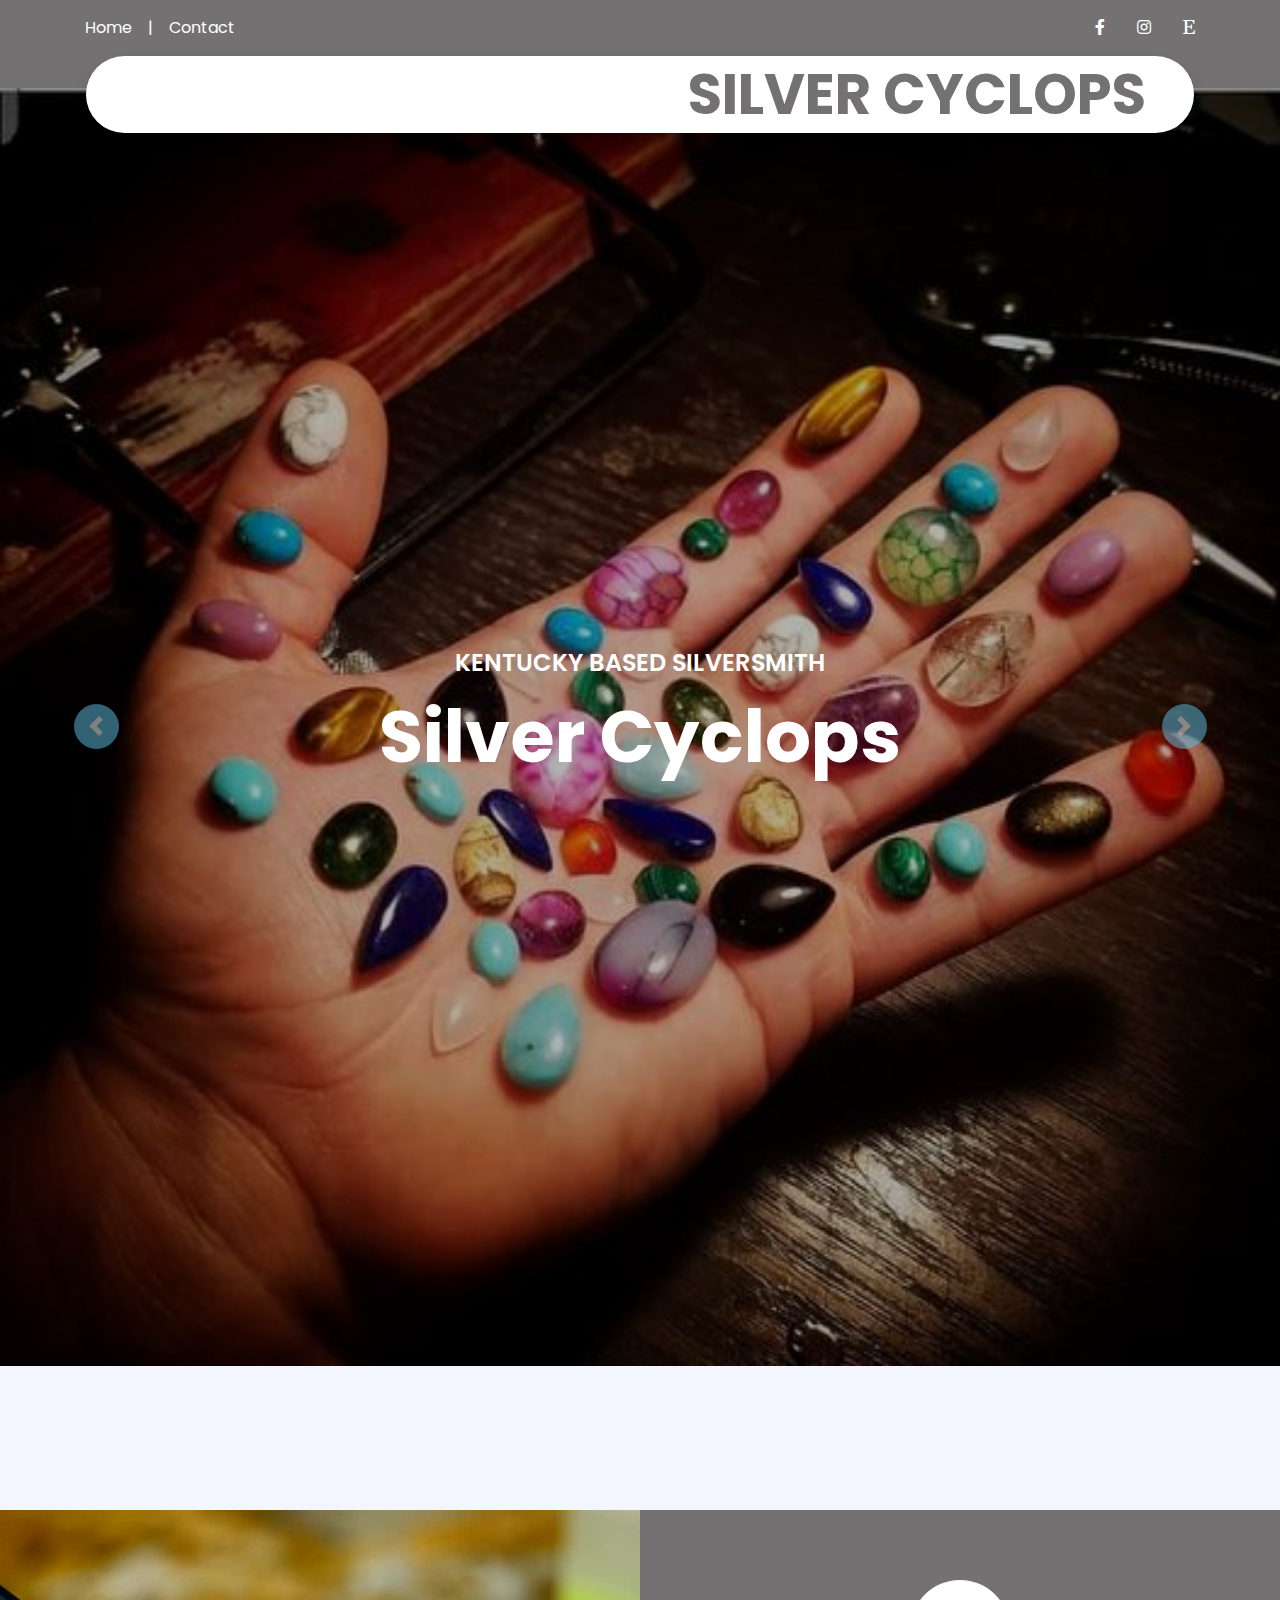
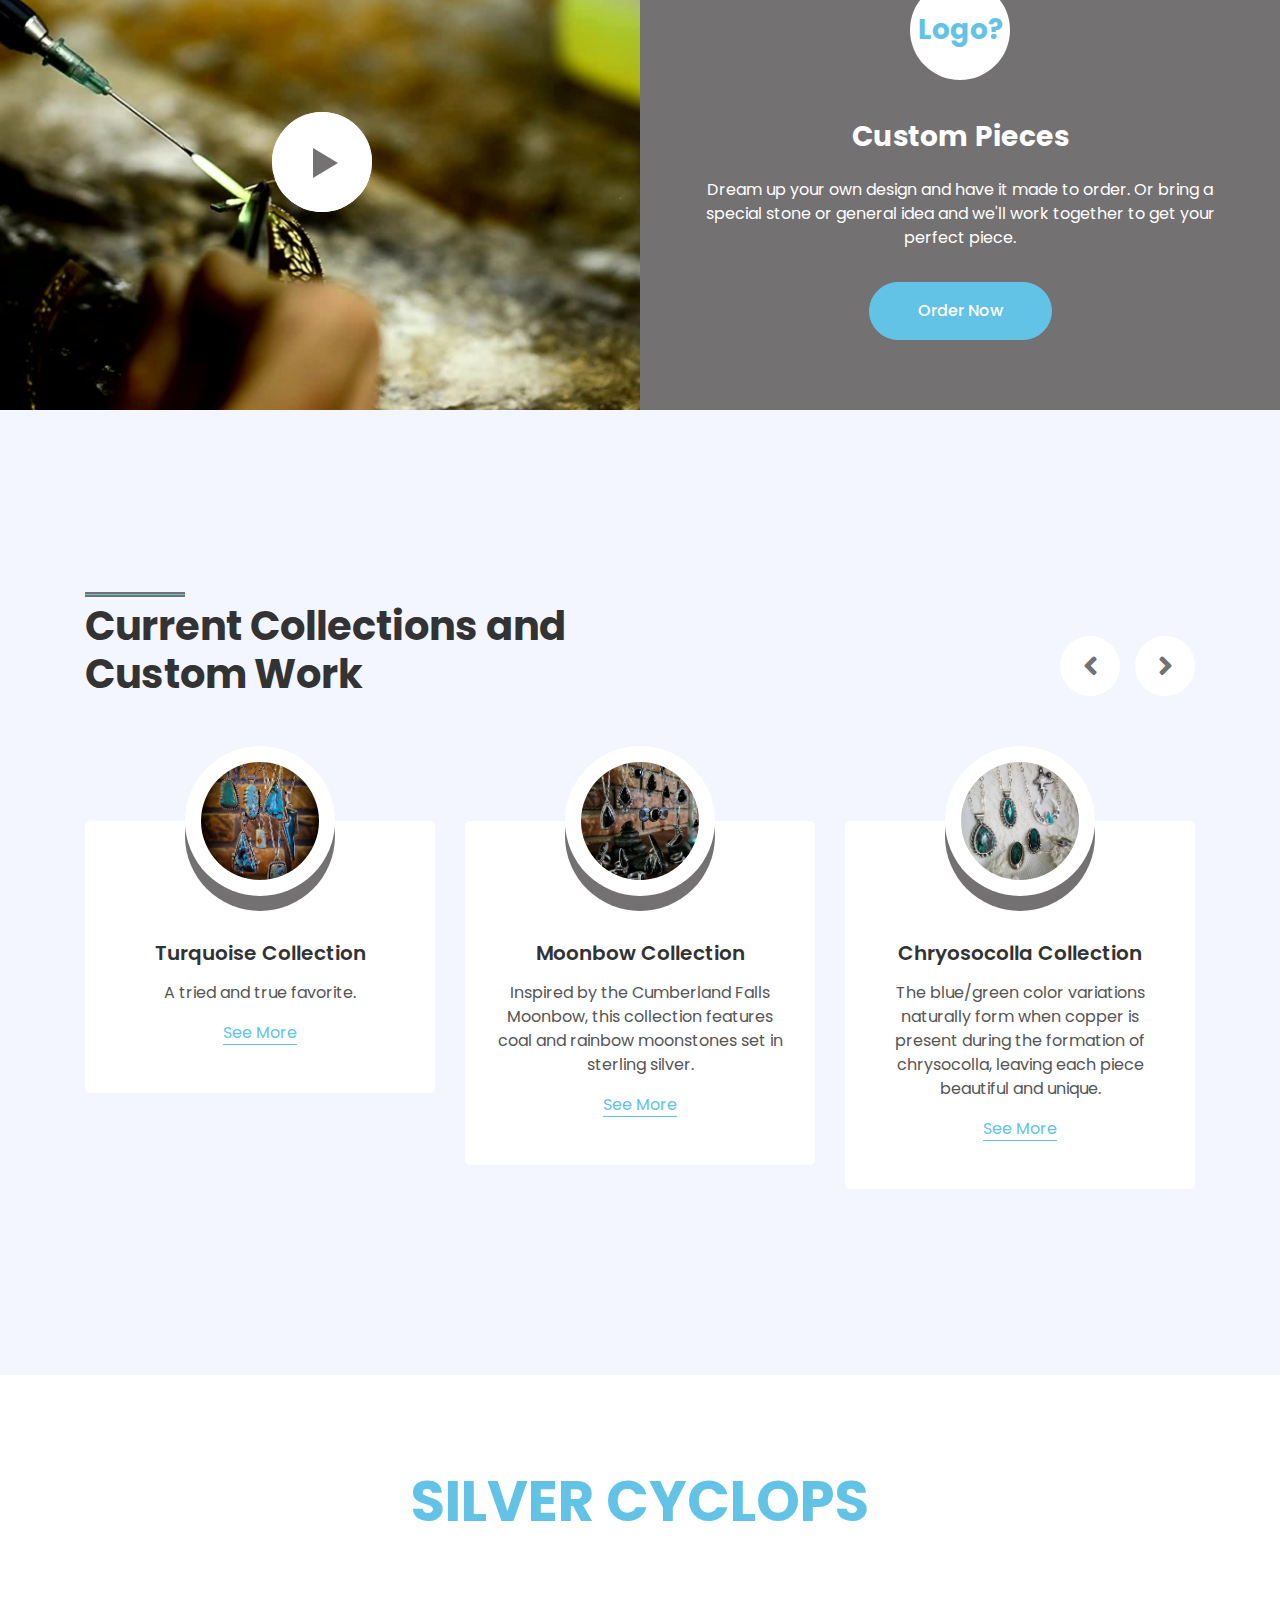
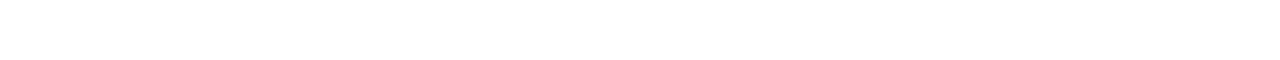
<file: index.html>
<!DOCTYPE html>
<html lang="en">

<head>
    <meta charset="utf-8">
    <title>silver cyclops - Kentucky based silversmith</title>
    <meta content="width=device-width, initial-scale=1.0" name="viewport">

    <!-- Favicon -->
    <link href="img/favicon.ico" rel="icon">

    <!-- Google Web Fonts -->
    <link rel="preconnect" href="https://fonts.gstatic.com">
    <link href="https://fonts.googleapis.com/css2?family=Poppins:wght@400;500;600;700&display=swap" rel="stylesheet">

    <!-- Font Awesome -->
    <link href="https://cdnjs.cloudflare.com/ajax/libs/font-awesome/5.10.0/css/all.css" rel="stylesheet">

    <!-- Libraries Stylesheet -->
    <link href="lib/owlcarousel/assets/owl.carousel.css" rel="stylesheet">
    <link href="lib/lightbox/css/lightbox.css" rel="stylesheet">

    <!-- Customized Bootstrap Stylesheet -->
    <link href="css/style.css" rel="stylesheet">
</head>

<body>
    <!-- Topbar Start -->
    <div class="container-fluid bg-primary py-3 d-none d-md-block">
        <div class="container">
            <div class="row">
                <div class="col-md-6 text-center text-lg-left mb-2 mb-lg-0">
                    <div class="d-inline-flex align-items-center">
                        <a class="text-white pr-3" href="index.html">Home</a>
                        <span class="text-white">|</span>
                        <a class="text-white pl-3" href="contact.html">Contact</a>
                    </div>
                </div>
                <div class="col-md-6 text-center text-lg-right">
                    <div class="d-inline-flex align-items-center">
                        <a class="text-white px-3" href="https://www.facebook.com/SilverCyclopsJewelry">
                            <i class="fab fa-facebook-f"></i>
                        </a>
                        <a class="text-white px-3" href="https://www.instagram.com/silvercyclopsjewelry/">
                            <i class="fab fa-instagram"></i>
                        </a>
                        <a class="text-white pl-3" href="https://www.etsy.com/shop/silvercyclopsjewelry">
                            <i class="fab fa-etsy"></i>
                        </a>
                    </div>
                </div>
            </div>
        </div>
    </div>
    <!-- Topbar End -->

    <!-- Navbar Start -->
    <div class="container-fluid position-relative nav-bar p-0">
        <div class="container-lg position-relative p-0 px-lg-3" style="z-index: 9;">
            <nav class="navbar navbar-expand-lg bg-white navbar-light shadow p-lg-0">
                <a href="index.html" class="navbar-brand d-block d-lg-none">
                    <h1 class="m-0 display-4 text-primary"><span class="text-secondary"></span></h1>
                </a>
                <button type="button" class="navbar-toggler" data-toggle="collapse" data-target="#navbarCollapse">
                    <span class="navbar-toggler-icon"></span>
                </button>
                <div class="collapse navbar-collapse justify-content-between" id="navbarCollapse">
                    <div class="navbar-nav ml-auto py-0">
                    </div>
                    <a href="index.html" class="navbar-brand mx-5 d-none d-lg-block">
                        <h1 class="m-0 display-4 text-primary"><span class="text-secondary"></span>SILVER CYCLOPS</h1>
                    </a>
                </div>
            </nav>
        </div>
    </div>
    <!-- Navbar End -->


    <!-- Carousel Start -->
    <div class="container-fluid p-0 mb-5 pb-5">
        <div id="header-carousel" class="carousel slide" data-ride="carousel">
            <div class="carousel-inner">
                <div class="carousel-item active">
                    <img class="w-100" src="img/customordergems.jpg" alt="Image">
                    <div class="carousel-caption d-flex flex-column align-items-center justify-content-center">
                        <div class="p-3" style="max-width: 900px;">
                            <h4 class="text-white text-uppercase mb-md-3">Kentucky based silversmith</h4>
                            <h1 class="display-3 text-white mb-md-4">Silver Cyclops</h1>
                        </div>
                    </div>
                </div>
                <div class="carousel-item">
                    <img class="w-100" src="img/MoonbowCollection/moonbowall.jpg" alt="Image">
                    <div class="carousel-caption d-flex flex-column align-items-center justify-content-center">
                        <div class="p-3" style="max-width: 900px;">
                            <h4 class="text-white text-uppercase mb-md-3">Locally Sourced</h4>
                            <h1 class="display-3 text-white mb-md-4">Jewelry Made From Kentucky Coal</h1>
                            <a href="moonbow.html" class="btn btn-primary py-md-3 px-md-5 mt-2">See More</a>
                        </div>
                    </div>
                </div>
                <div class="carousel-item">
                    <img class="w-100" src="img/ringconstruction1.jpg" alt="Image">
                    <div class="carousel-caption d-flex flex-column align-items-center justify-content-center">
                        <div class="p-3" style="max-width: 900px;">
                            <h4 class="text-white text-uppercase mb-md-3">Handmade</h4>
                            <h1 class="display-3 text-white mb-md-4">Custom Jewelry</h1>
                            <a href="contact.html" class="btn btn-primary py-md-3 px-md-5 mt-2">Contact</a>
                        </div>
                    </div>
                </div>

            </div>
            <a class="carousel-control-prev" href="#header-carousel" data-slide="prev">
                <div class="btn btn-secondary px-0" style="width: 45px; height: 45px;">
                    <span class="carousel-control-prev-icon mb-n1"></span>
                </div>
            </a>
            <a class="carousel-control-next" href="#header-carousel" data-slide="next">
                <div class="btn btn-secondary px-0" style="width: 45px; height: 45px;">
                    <span class="carousel-control-next-icon mb-n1"></span>
                </div>
            </a>
        </div>
    </div>
    <!-- Carousel End -->

    <!-- Promotion Start -->
    <div class="container-fluid my-5 py-5 px-0">
        <div class="row bg-primary m-0">
            <div class="col-md-6 px-0" style="min-height: 500px;">
                <div class="position-relative h-100">
                    <img class="position-absolute w-100 h-100" src="vid/ccstill.jpg" style="object-fit: cover;">
                    <button type="button" class="btn-play" data-toggle="modal"
                        data-src="vid/customcreation.mp4" data-target="#videoModal">
                        <span></span>
                    </button>
                </div>
            </div>
            <div class="col-md-6 py-5 py-md-0 px-0">
                <div class="h-100 d-flex flex-column align-items-center justify-content-center text-center p-5">
                    <div class="d-flex align-items-center justify-content-center bg-white rounded-circle mb-4"
                        style="width: 100px; height: 100px;">
                        <h3 class="font-weight-bold text-secondary mb-0">Logo?</h3>
                    </div>
                    <h3 class="font-weight-bold text-white mt-3 mb-4">Custom Pieces</h3>
                    <p class="text-white mb-4">Dream up your own design and have it made to order. Or bring a special stone or 
                        general idea and we'll work together to get your perfect piece.</p>
                    <a href="contact.html" class="btn btn-secondary py-3 px-5 mt-2">Order Now</a>
                </div>
            </div>
        </div>
    </div>
    <!-- Promotion End -->

    <!-- Video Modal Start -->
    <div class="modal fade" id="videoModal" tabindex="-1" role="dialog" aria-labelledby="exampleModalLabel" aria-hidden="true">
        <div class="modal-dialog" role="document">
            <div class="modal-content">
                <div class="modal-body">
                    <button type="button" class="close" data-dismiss="modal" aria-label="Close">
                        <span aria-hidden="true">&times;</span>
                    </button>        
                    <!-- 16:9 aspect ratio -->
                    <div class="embed-responsive embed-responsive-16by9">
                        <iframe class="embed-responsive-item" src="" id="video"  allowscriptaccess="always" allow="autoplay"></iframe>
                    </div>
                </div>
            </div>
        </div>
    </div>
    <!-- Video Modal End -->


    <!-- Services Start -->
    <div class="container-fluid py-5">
        <div class="container py-5">
            <div class="row">
                <div class="col-lg-6">
                    <h1 class="section-title position-relative mb-5">Current Collections and Custom Work</h1>
                </div>
                <div class="col-lg-6 mb-5 mb-lg-0 pb-5 pb-lg-0"></div>
            </div>
            <div class="row">
                <div class="col-12">
                    <div class="owl-carousel service-carousel">
                        <div class="service-item">
                            <div class="service-img mx-auto">
                                <img class="rounded-circle w-100 h-100 bg-light p-3" src="img/TurquoiseCollection/turquoiseALL.jpg" style="object-fit: cover;">
                            </div>
                            <div class="position-relative text-center bg-light rounded p-4 pb-5" style="margin-top: -75px;">
                                <h5 class="font-weight-semi-bold mt-5 mb-3 pt-5">Turquoise Collection</h5>
                                <p>A tried and true favorite.</p>
                                <a href="turquoise.html" class="border-bottom border-secondary text-decoration-none text-secondary">See More</a>
                            </div>
                        </div>
                        <div class="service-item">
                            <div class="service-img mx-auto">
                                <img class="rounded-circle w-100 h-100 bg-light p-3" src="img/MoonbowCollection/moonbowall.jpg" style="object-fit: cover;">
                            </div>
                            <div class="position-relative text-center bg-light rounded p-4 pb-5" style="margin-top: -75px;">
                                <h5 class="font-weight-semi-bold mt-5 mb-3 pt-5">Moonbow Collection</h5>
                                <p>Inspired by the Cumberland Falls Moonbow, this collection features coal and rainbow moonstones set in sterling silver.</p>
                                <a href="moonbow.html" class="border-bottom border-secondary text-decoration-none text-secondary">See More</a>
                            </div>
                        </div>
                        <div class="service-item">
                            <div class="service-img mx-auto">
                                <img class="rounded-circle w-100 h-100 bg-light p-3" src="img/ChryosocollaCollection/chrysocollacollection.jpg" style="object-fit: cover;">
                            </div>
                            <div class="position-relative text-center bg-light rounded p-4 pb-5" style="margin-top: -75px;">
                                <h5 class="font-weight-semi-bold mt-5 mb-3 pt-5">Chryosocolla Collection</h5>
                                <p>The blue/green color variations naturally form when copper is present during the formation 
                                    of chrysocolla, leaving each piece beautiful and unique.</p>
                                <a href="chrysocolla.html" class="border-bottom border-secondary text-decoration-none text-secondary">See More</a>
                            </div>
                        </div>
                        <div class="service-item">
                            <div class="service-img mx-auto">
                                <img class="rounded-circle w-100 h-100 bg-light p-3" src="img/customwisdomtoothpendant.jpg" style="object-fit: cover;">
                            </div>
                            <div class="position-relative text-center bg-light rounded p-4 pb-5" style="margin-top: -75px;">
                                <h5 class="font-weight-semi-bold mt-5 mb-3 pt-5">Custom Pieces</h5>
                                <p>Examples of made-to-order jewelry.</p>
                                <a href="custom.html" class="border-bottom border-secondary text-decoration-none text-secondary">See More</a>
                            </div>
                        </div>
                    </div>
                </div>
            </div>
        </div>
    </div>
    <!-- Services End -->

    <!-- Footer Start -->
    <div class="container-fluid footer bg-light py-5" style="margin-top: 90px;">
        <div class="container text-center py-5">
            <div class="row">
                <div class="col-12 mb-4">
                    <a href="index.html" class="navbar-brand m-0">
                        <h1 class="m-0 mt-n2 display-4 text-primary"><span class="text-secondary">SILVER CYCLOPS</span></h1>
                    </a>
                </div>
            </div>
        </div>
    </div>
    <!-- Footer End -->


    <!-- Back to Top -->
    <a href="#" class="btn btn-secondary px-2 back-to-top"><i class="fa fa-angle-double-up"></i></a>


    <!-- JavaScript Libraries -->
    <script src="https://code.jquery.com/jquery-3.4.1.js"></script>
    <script src="https://stackpath.bootstrapcdn.com/bootstrap/4.4.1/js/bootstrap.bundle.js"></script>
    <script src="lib/easing/easing.js"></script>
    <script src="lib/waypoints/waypoints.min.js"></script>
    <script src="lib/owlcarousel/owl.carousel.js"></script>
    <script src="lib/isotope/isotope.pkgd.js"></script>
    <script src="lib/lightbox/js/lightbox.js"></script>

    <!-- Contact Javascript File -->
    <script src="mail/jqBootstrapValidation.min.js"></script>
    <script src="mail/contact.js"></script>

    <!-- Template Javascript -->
    <script src="js/main.js"></script>
</body>

</html>
</file>
<file: css/style.css>
/******* Bootstrap Theming ********/
/*!
 * Bootstrap v4.5.3 (https://getbootstrap.com/)
 * Copyright 2011-2020 The Bootstrap Authors
 * Copyright 2011-2020 Twitter, Inc.
 * Licensed under MIT (https://github.com/twbs/bootstrap/blob/main/LICENSE)
 */
:root {
  --blue: #007bff;
  --indigo: #6610f2;
  --purple: #6f42c1;
  --pink: #e83e8c;
  --red: #dc3545;
  --orange: #fd7e14;
  --yellow: #ffc107;
  --green: #28a745;
  --teal: #20c997;
  --cyan: #17a2b8;
  --white: #fff;
  --gray: #6c757d;
  --gray-dark: #343a40;
  --primary: #747172;
  --secondary: #62C3E7;
  --success: #28a745;
  --info: #17a2b8;
  --warning: #ffc107;
  --danger: #dc3545;
  --light: #FFFFFF;
  --dark: #333333;
  --breakpoint-xs: 0;
  --breakpoint-sm: 576px;
  --breakpoint-md: 768px;
  --breakpoint-lg: 992px;
  --breakpoint-xl: 1200px;
  --font-family-sans-serif: "Poppins", sans-serif;
  --font-family-monospace: SFMono-Regular, Menlo, Monaco, Consolas, "Liberation Mono", "Courier New", monospace;
}

*,
*::before,
*::after {
  box-sizing: border-box;
}

html {
  font-family: sans-serif;
  line-height: 1.15;
  -webkit-text-size-adjust: 100%;
  -webkit-tap-highlight-color: rgba(0, 0, 0, 0);
}

article, aside, figcaption, figure, footer, header, hgroup, main, nav, section {
  display: block;
}

body {
  margin: 0;
  font-family: "Poppins", sans-serif;
  font-size: 1rem;
  font-weight: 400;
  line-height: 1.5;
  color: #555555;
  text-align: left;
  background-color: #F3F6FF;
}

[tabindex="-1"]:focus:not(:focus-visible) {
  outline: 0 !important;
}

hr {
  box-sizing: content-box;
  height: 0;
  overflow: visible;
}

h1, h2, h3, h4, h5, h6 {
  margin-top: 0;
  margin-bottom: 0.5rem;
}

p {
  margin-top: 0;
  margin-bottom: 1rem;
}

abbr[title],
abbr[data-original-title] {
  text-decoration: underline;
  text-decoration: underline dotted;
  cursor: help;
  border-bottom: 0;
  text-decoration-skip-ink: none;
}

address {
  margin-bottom: 1rem;
  font-style: normal;
  line-height: inherit;
}

ol,
ul,
dl {
  margin-top: 0;
  margin-bottom: 1rem;
}

ol ol,
ul ul,
ol ul,
ul ol {
  margin-bottom: 0;
}

dt {
  font-weight: 700;
}

dd {
  margin-bottom: .5rem;
  margin-left: 0;
}

blockquote {
  margin: 0 0 1rem;
}

b,
strong {
  font-weight: bolder;
}

small {
  font-size: 80%;
}

sub,
sup {
  position: relative;
  font-size: 75%;
  line-height: 0;
  vertical-align: baseline;
}

sub {
  bottom: -.25em;
}

sup {
  top: -.5em;
}

a {
  color: #747172;
  text-decoration: none;
  background-color: transparent;
}

a:hover {
  color: #e85181;
  text-decoration: underline;
}

a:not([href]):not([class]) {
  color: inherit;
  text-decoration: none;
}

a:not([href]):not([class]):hover {
  color: inherit;
  text-decoration: none;
}

pre,
code,
kbd,
samp {
  font-family: SFMono-Regular, Menlo, Monaco, Consolas, "Liberation Mono", "Courier New", monospace;
  font-size: 1em;
}

pre {
  margin-top: 0;
  margin-bottom: 1rem;
  overflow: auto;
  -ms-overflow-style: scrollbar;
}

figure {
  margin: 0 0 1rem;
}

img {
  vertical-align: middle;
  border-style: none;
}

svg {
  overflow: hidden;
  vertical-align: middle;
}

table {
  border-collapse: collapse;
}

caption {
  padding-top: 0.75rem;
  padding-bottom: 0.75rem;
  color: #6c757d;
  text-align: left;
  caption-side: bottom;
}

th {
  text-align: inherit;
  text-align: -webkit-match-parent;
}

label {
  display: inline-block;
  margin-bottom: 0.5rem;
}

button {
  border-radius: 0;
}

button:focus {
  outline: 1px dotted;
  outline: 5px auto -webkit-focus-ring-color;
}

input,
button,
select,
optgroup,
textarea {
  margin: 0;
  font-family: inherit;
  font-size: inherit;
  line-height: inherit;
}

button,
input {
  overflow: visible;
}

button,
select {
  text-transform: none;
}

[role="button"] {
  cursor: pointer;
}

select {
  word-wrap: normal;
}

button,
[type="button"],
[type="reset"],
[type="submit"] {
  -webkit-appearance: button;
}

button:not(:disabled),
[type="button"]:not(:disabled),
[type="reset"]:not(:disabled),
[type="submit"]:not(:disabled) {
  cursor: pointer;
}

button::-moz-focus-inner,
[type="button"]::-moz-focus-inner,
[type="reset"]::-moz-focus-inner,
[type="submit"]::-moz-focus-inner {
  padding: 0;
  border-style: none;
}

input[type="radio"],
input[type="checkbox"] {
  box-sizing: border-box;
  padding: 0;
}

textarea {
  overflow: auto;
  resize: vertical;
}

fieldset {
  min-width: 0;
  padding: 0;
  margin: 0;
  border: 0;
}

legend {
  display: block;
  width: 100%;
  max-width: 100%;
  padding: 0;
  margin-bottom: .5rem;
  font-size: 1.5rem;
  line-height: inherit;
  color: inherit;
  white-space: normal;
}

@media (max-width: 1200px) {
  legend {
    font-size: calc(1.275rem + 0.3vw) ;
  }
}

progress {
  vertical-align: baseline;
}

[type="number"]::-webkit-inner-spin-button,
[type="number"]::-webkit-outer-spin-button {
  height: auto;
}

[type="search"] {
  outline-offset: -2px;
  -webkit-appearance: none;
}

[type="search"]::-webkit-search-decoration {
  -webkit-appearance: none;
}

::-webkit-file-upload-button {
  font: inherit;
  -webkit-appearance: button;
}

output {
  display: inline-block;
}

summary {
  display: list-item;
  cursor: pointer;
}

template {
  display: none;
}

[hidden] {
  display: none !important;
}

h1, h2, h3, h4, h5, h6,
.h1, .h2, .h3, .h4, .h5, .h6 {
  margin-bottom: 0.5rem;
  font-weight: 500;
  line-height: 1.2;
  color: #333333;
}

h1, .h1 {
  font-size: 2.5rem;
}

@media (max-width: 1200px) {
  h1, .h1 {
    font-size: calc(1.375rem + 1.5vw) ;
  }
}

h2, .h2 {
  font-size: 2rem;
}

@media (max-width: 1200px) {
  h2, .h2 {
    font-size: calc(1.325rem + 0.9vw) ;
  }
}

h3, .h3 {
  font-size: 1.75rem;
}

@media (max-width: 1200px) {
  h3, .h3 {
    font-size: calc(1.3rem + 0.6vw) ;
  }
}

h4, .h4 {
  font-size: 1.5rem;
}

@media (max-width: 1200px) {
  h4, .h4 {
    font-size: calc(1.275rem + 0.3vw) ;
  }
}

h5, .h5 {
  font-size: 1.25rem;
}

h6, .h6 {
  font-size: 1rem;
}

.lead {
  font-size: 1.25rem;
  font-weight: 300;
}

.display-1 {
  font-size: 6rem;
  font-weight: 300;
  line-height: 1.2;
}

@media (max-width: 1200px) {
  .display-1 {
    font-size: calc(1.725rem + 5.7vw) ;
  }
}

.display-2 {
  font-size: 5.5rem;
  font-weight: 300;
  line-height: 1.2;
}

@media (max-width: 1200px) {
  .display-2 {
    font-size: calc(1.675rem + 5.1vw) ;
  }
}

.display-3 {
  font-size: 4.5rem;
  font-weight: 300;
  line-height: 1.2;
}

@media (max-width: 1200px) {
  .display-3 {
    font-size: calc(1.575rem + 3.9vw) ;
  }
}

.display-4 {
  font-size: 3.5rem;
  font-weight: 300;
  line-height: 1.2;
}

@media (max-width: 1200px) {
  .display-4 {
    font-size: calc(1.475rem + 2.7vw) ;
  }
}

hr {
  margin-top: 1rem;
  margin-bottom: 1rem;
  border: 0;
  border-top: 1px solid rgba(0, 0, 0, 0.1);
}

small,
.small {
  font-size: 80%;
  font-weight: 400;
}

mark,
.mark {
  padding: 0.2em;
  background-color: #fcf8e3;
}

.list-unstyled {
  padding-left: 0;
  list-style: none;
}

.list-inline {
  padding-left: 0;
  list-style: none;
}

.list-inline-item {
  display: inline-block;
}

.list-inline-item:not(:last-child) {
  margin-right: 0.5rem;
}

.initialism {
  font-size: 90%;
  text-transform: uppercase;
}

.blockquote {
  margin-bottom: 1rem;
  font-size: 1.25rem;
}

.blockquote-footer {
  display: block;
  font-size: 80%;
  color: #6c757d;
}

.blockquote-footer::before {
  content: "\2014\00A0";
}

.img-fluid {
  max-width: 100%;
  height: auto;
}

.img-thumbnail {
  padding: 0.25rem;
  background-color: #F3F6FF;
  border: 1px solid #dee2e6;
  border-radius: 5px;
  max-width: 100%;
  height: auto;
}

.figure {
  display: inline-block;
}

.figure-img {
  margin-bottom: 0.5rem;
  line-height: 1;
}

.figure-caption {
  font-size: 90%;
  color: #6c757d;
}

code {
  font-size: 87.5%;
  color: #e83e8c;
  word-wrap: break-word;
}

a > code {
  color: inherit;
}

kbd {
  padding: 0.2rem 0.4rem;
  font-size: 87.5%;
  color: #fff;
  background-color: #212529;
  border-radius: 0.2rem;
}

kbd kbd {
  padding: 0;
  font-size: 100%;
  font-weight: 700;
}

pre {
  display: block;
  font-size: 87.5%;
  color: #212529;
}

pre code {
  font-size: inherit;
  color: inherit;
  word-break: normal;
}

.pre-scrollable {
  max-height: 340px;
  overflow-y: scroll;
}

.container,
.container-fluid,
.container-sm,
.container-md,
.container-lg,
.container-xl {
  width: 100%;
  padding-right: 15px;
  padding-left: 15px;
  margin-right: auto;
  margin-left: auto;
}

@media (min-width: 576px) {
  .container, .container-sm {
    max-width: 540px;
  }
}

@media (min-width: 768px) {
  .container, .container-sm, .container-md {
    max-width: 720px;
  }
}

@media (min-width: 992px) {
  .container, .container-sm, .container-md, .container-lg {
    max-width: 960px;
  }
}

@media (min-width: 1200px) {
  .container, .container-sm, .container-md, .container-lg, .container-xl {
    max-width: 1140px;
  }
}

.row {
  display: flex;
  flex-wrap: wrap;
  margin-right: -15px;
  margin-left: -15px;
}

.no-gutters {
  margin-right: 0;
  margin-left: 0;
}

.no-gutters > .col,
.no-gutters > [class*="col-"] {
  padding-right: 0;
  padding-left: 0;
}

.col-1, .col-2, .col-3, .col-4, .col-5, .col-6, .col-7, .col-8, .col-9, .col-10, .col-11, .col-12, .col,
.col-auto, .col-sm-1, .col-sm-2, .col-sm-3, .col-sm-4, .col-sm-5, .col-sm-6, .col-sm-7, .col-sm-8, .col-sm-9, .col-sm-10, .col-sm-11, .col-sm-12, .col-sm,
.col-sm-auto, .col-md-1, .col-md-2, .col-md-3, .col-md-4, .col-md-5, .col-md-6, .col-md-7, .col-md-8, .col-md-9, .col-md-10, .col-md-11, .col-md-12, .col-md,
.col-md-auto, .col-lg-1, .col-lg-2, .col-lg-3, .col-lg-4, .col-lg-5, .col-lg-6, .col-lg-7, .col-lg-8, .col-lg-9, .col-lg-10, .col-lg-11, .col-lg-12, .col-lg,
.col-lg-auto, .col-xl-1, .col-xl-2, .col-xl-3, .col-xl-4, .col-xl-5, .col-xl-6, .col-xl-7, .col-xl-8, .col-xl-9, .col-xl-10, .col-xl-11, .col-xl-12, .col-xl,
.col-xl-auto {
  position: relative;
  width: 100%;
  padding-right: 15px;
  padding-left: 15px;
}

.col {
  flex-basis: 0;
  flex-grow: 1;
  max-width: 100%;
}

.row-cols-1 > * {
  flex: 0 0 100%;
  max-width: 100%;
}

.row-cols-2 > * {
  flex: 0 0 50%;
  max-width: 50%;
}

.row-cols-3 > * {
  flex: 0 0 33.33333%;
  max-width: 33.33333%;
}

.row-cols-4 > * {
  flex: 0 0 25%;
  max-width: 25%;
}

.row-cols-5 > * {
  flex: 0 0 20%;
  max-width: 20%;
}

.row-cols-6 > * {
  flex: 0 0 16.66667%;
  max-width: 16.66667%;
}

.col-auto {
  flex: 0 0 auto;
  width: auto;
  max-width: 100%;
}

.col-1 {
  flex: 0 0 8.33333%;
  max-width: 8.33333%;
}

.col-2 {
  flex: 0 0 16.66667%;
  max-width: 16.66667%;
}

.col-3 {
  flex: 0 0 25%;
  max-width: 25%;
}

.col-4 {
  flex: 0 0 33.33333%;
  max-width: 33.33333%;
}

.col-5 {
  flex: 0 0 41.66667%;
  max-width: 41.66667%;
}

.col-6 {
  flex: 0 0 50%;
  max-width: 50%;
}

.col-7 {
  flex: 0 0 58.33333%;
  max-width: 58.33333%;
}

.col-8 {
  flex: 0 0 66.66667%;
  max-width: 66.66667%;
}

.col-9 {
  flex: 0 0 75%;
  max-width: 75%;
}

.col-10 {
  flex: 0 0 83.33333%;
  max-width: 83.33333%;
}

.col-11 {
  flex: 0 0 91.66667%;
  max-width: 91.66667%;
}

.col-12 {
  flex: 0 0 100%;
  max-width: 100%;
}

.order-first {
  order: -1;
}

.order-last {
  order: 13;
}

.order-0 {
  order: 0;
}

.order-1 {
  order: 1;
}

.order-2 {
  order: 2;
}

.order-3 {
  order: 3;
}

.order-4 {
  order: 4;
}

.order-5 {
  order: 5;
}

.order-6 {
  order: 6;
}

.order-7 {
  order: 7;
}

.order-8 {
  order: 8;
}

.order-9 {
  order: 9;
}

.order-10 {
  order: 10;
}

.order-11 {
  order: 11;
}

.order-12 {
  order: 12;
}

.offset-1 {
  margin-left: 8.33333%;
}

.offset-2 {
  margin-left: 16.66667%;
}

.offset-3 {
  margin-left: 25%;
}

.offset-4 {
  margin-left: 33.33333%;
}

.offset-5 {
  margin-left: 41.66667%;
}

.offset-6 {
  margin-left: 50%;
}

.offset-7 {
  margin-left: 58.33333%;
}

.offset-8 {
  margin-left: 66.66667%;
}

.offset-9 {
  margin-left: 75%;
}

.offset-10 {
  margin-left: 83.33333%;
}

.offset-11 {
  margin-left: 91.66667%;
}

@media (min-width: 576px) {
  .col-sm {
    flex-basis: 0;
    flex-grow: 1;
    max-width: 100%;
  }
  .row-cols-sm-1 > * {
    flex: 0 0 100%;
    max-width: 100%;
  }
  .row-cols-sm-2 > * {
    flex: 0 0 50%;
    max-width: 50%;
  }
  .row-cols-sm-3 > * {
    flex: 0 0 33.33333%;
    max-width: 33.33333%;
  }
  .row-cols-sm-4 > * {
    flex: 0 0 25%;
    max-width: 25%;
  }
  .row-cols-sm-5 > * {
    flex: 0 0 20%;
    max-width: 20%;
  }
  .row-cols-sm-6 > * {
    flex: 0 0 16.66667%;
    max-width: 16.66667%;
  }
  .col-sm-auto {
    flex: 0 0 auto;
    width: auto;
    max-width: 100%;
  }
  .col-sm-1 {
    flex: 0 0 8.33333%;
    max-width: 8.33333%;
  }
  .col-sm-2 {
    flex: 0 0 16.66667%;
    max-width: 16.66667%;
  }
  .col-sm-3 {
    flex: 0 0 25%;
    max-width: 25%;
  }
  .col-sm-4 {
    flex: 0 0 33.33333%;
    max-width: 33.33333%;
  }
  .col-sm-5 {
    flex: 0 0 41.66667%;
    max-width: 41.66667%;
  }
  .col-sm-6 {
    flex: 0 0 50%;
    max-width: 50%;
  }
  .col-sm-7 {
    flex: 0 0 58.33333%;
    max-width: 58.33333%;
  }
  .col-sm-8 {
    flex: 0 0 66.66667%;
    max-width: 66.66667%;
  }
  .col-sm-9 {
    flex: 0 0 75%;
    max-width: 75%;
  }
  .col-sm-10 {
    flex: 0 0 83.33333%;
    max-width: 83.33333%;
  }
  .col-sm-11 {
    flex: 0 0 91.66667%;
    max-width: 91.66667%;
  }
  .col-sm-12 {
    flex: 0 0 100%;
    max-width: 100%;
  }
  .order-sm-first {
    order: -1;
  }
  .order-sm-last {
    order: 13;
  }
  .order-sm-0 {
    order: 0;
  }
  .order-sm-1 {
    order: 1;
  }
  .order-sm-2 {
    order: 2;
  }
  .order-sm-3 {
    order: 3;
  }
  .order-sm-4 {
    order: 4;
  }
  .order-sm-5 {
    order: 5;
  }
  .order-sm-6 {
    order: 6;
  }
  .order-sm-7 {
    order: 7;
  }
  .order-sm-8 {
    order: 8;
  }
  .order-sm-9 {
    order: 9;
  }
  .order-sm-10 {
    order: 10;
  }
  .order-sm-11 {
    order: 11;
  }
  .order-sm-12 {
    order: 12;
  }
  .offset-sm-0 {
    margin-left: 0;
  }
  .offset-sm-1 {
    margin-left: 8.33333%;
  }
  .offset-sm-2 {
    margin-left: 16.66667%;
  }
  .offset-sm-3 {
    margin-left: 25%;
  }
  .offset-sm-4 {
    margin-left: 33.33333%;
  }
  .offset-sm-5 {
    margin-left: 41.66667%;
  }
  .offset-sm-6 {
    margin-left: 50%;
  }
  .offset-sm-7 {
    margin-left: 58.33333%;
  }
  .offset-sm-8 {
    margin-left: 66.66667%;
  }
  .offset-sm-9 {
    margin-left: 75%;
  }
  .offset-sm-10 {
    margin-left: 83.33333%;
  }
  .offset-sm-11 {
    margin-left: 91.66667%;
  }
}

@media (min-width: 768px) {
  .col-md {
    flex-basis: 0;
    flex-grow: 1;
    max-width: 100%;
  }
  .row-cols-md-1 > * {
    flex: 0 0 100%;
    max-width: 100%;
  }
  .row-cols-md-2 > * {
    flex: 0 0 50%;
    max-width: 50%;
  }
  .row-cols-md-3 > * {
    flex: 0 0 33.33333%;
    max-width: 33.33333%;
  }
  .row-cols-md-4 > * {
    flex: 0 0 25%;
    max-width: 25%;
  }
  .row-cols-md-5 > * {
    flex: 0 0 20%;
    max-width: 20%;
  }
  .row-cols-md-6 > * {
    flex: 0 0 16.66667%;
    max-width: 16.66667%;
  }
  .col-md-auto {
    flex: 0 0 auto;
    width: auto;
    max-width: 100%;
  }
  .col-md-1 {
    flex: 0 0 8.33333%;
    max-width: 8.33333%;
  }
  .col-md-2 {
    flex: 0 0 16.66667%;
    max-width: 16.66667%;
  }
  .col-md-3 {
    flex: 0 0 25%;
    max-width: 25%;
  }
  .col-md-4 {
    flex: 0 0 33.33333%;
    max-width: 33.33333%;
  }
  .col-md-5 {
    flex: 0 0 41.66667%;
    max-width: 41.66667%;
  }
  .col-md-6 {
    flex: 0 0 50%;
    max-width: 50%;
  }
  .col-md-7 {
    flex: 0 0 58.33333%;
    max-width: 58.33333%;
  }
  .col-md-8 {
    flex: 0 0 66.66667%;
    max-width: 66.66667%;
  }
  .col-md-9 {
    flex: 0 0 75%;
    max-width: 75%;
  }
  .col-md-10 {
    flex: 0 0 83.33333%;
    max-width: 83.33333%;
  }
  .col-md-11 {
    flex: 0 0 91.66667%;
    max-width: 91.66667%;
  }
  .col-md-12 {
    flex: 0 0 100%;
    max-width: 100%;
  }
  .order-md-first {
    order: -1;
  }
  .order-md-last {
    order: 13;
  }
  .order-md-0 {
    order: 0;
  }
  .order-md-1 {
    order: 1;
  }
  .order-md-2 {
    order: 2;
  }
  .order-md-3 {
    order: 3;
  }
  .order-md-4 {
    order: 4;
  }
  .order-md-5 {
    order: 5;
  }
  .order-md-6 {
    order: 6;
  }
  .order-md-7 {
    order: 7;
  }
  .order-md-8 {
    order: 8;
  }
  .order-md-9 {
    order: 9;
  }
  .order-md-10 {
    order: 10;
  }
  .order-md-11 {
    order: 11;
  }
  .order-md-12 {
    order: 12;
  }
  .offset-md-0 {
    margin-left: 0;
  }
  .offset-md-1 {
    margin-left: 8.33333%;
  }
  .offset-md-2 {
    margin-left: 16.66667%;
  }
  .offset-md-3 {
    margin-left: 25%;
  }
  .offset-md-4 {
    margin-left: 33.33333%;
  }
  .offset-md-5 {
    margin-left: 41.66667%;
  }
  .offset-md-6 {
    margin-left: 50%;
  }
  .offset-md-7 {
    margin-left: 58.33333%;
  }
  .offset-md-8 {
    margin-left: 66.66667%;
  }
  .offset-md-9 {
    margin-left: 75%;
  }
  .offset-md-10 {
    margin-left: 83.33333%;
  }
  .offset-md-11 {
    margin-left: 91.66667%;
  }
}

@media (min-width: 992px) {
  .col-lg {
    flex-basis: 0;
    flex-grow: 1;
    max-width: 100%;
  }
  .row-cols-lg-1 > * {
    flex: 0 0 100%;
    max-width: 100%;
  }
  .row-cols-lg-2 > * {
    flex: 0 0 50%;
    max-width: 50%;
  }
  .row-cols-lg-3 > * {
    flex: 0 0 33.33333%;
    max-width: 33.33333%;
  }
  .row-cols-lg-4 > * {
    flex: 0 0 25%;
    max-width: 25%;
  }
  .row-cols-lg-5 > * {
    flex: 0 0 20%;
    max-width: 20%;
  }
  .row-cols-lg-6 > * {
    flex: 0 0 16.66667%;
    max-width: 16.66667%;
  }
  .col-lg-auto {
    flex: 0 0 auto;
    width: auto;
    max-width: 100%;
  }
  .col-lg-1 {
    flex: 0 0 8.33333%;
    max-width: 8.33333%;
  }
  .col-lg-2 {
    flex: 0 0 16.66667%;
    max-width: 16.66667%;
  }
  .col-lg-3 {
    flex: 0 0 25%;
    max-width: 25%;
  }
  .col-lg-4 {
    flex: 0 0 33.33333%;
    max-width: 33.33333%;
  }
  .col-lg-5 {
    flex: 0 0 41.66667%;
    max-width: 41.66667%;
  }
  .col-lg-6 {
    flex: 0 0 50%;
    max-width: 50%;
  }
  .col-lg-7 {
    flex: 0 0 58.33333%;
    max-width: 58.33333%;
  }
  .col-lg-8 {
    flex: 0 0 66.66667%;
    max-width: 66.66667%;
  }
  .col-lg-9 {
    flex: 0 0 75%;
    max-width: 75%;
  }
  .col-lg-10 {
    flex: 0 0 83.33333%;
    max-width: 83.33333%;
  }
  .col-lg-11 {
    flex: 0 0 91.66667%;
    max-width: 91.66667%;
  }
  .col-lg-12 {
    flex: 0 0 100%;
    max-width: 100%;
  }
  .order-lg-first {
    order: -1;
  }
  .order-lg-last {
    order: 13;
  }
  .order-lg-0 {
    order: 0;
  }
  .order-lg-1 {
    order: 1;
  }
  .order-lg-2 {
    order: 2;
  }
  .order-lg-3 {
    order: 3;
  }
  .order-lg-4 {
    order: 4;
  }
  .order-lg-5 {
    order: 5;
  }
  .order-lg-6 {
    order: 6;
  }
  .order-lg-7 {
    order: 7;
  }
  .order-lg-8 {
    order: 8;
  }
  .order-lg-9 {
    order: 9;
  }
  .order-lg-10 {
    order: 10;
  }
  .order-lg-11 {
    order: 11;
  }
  .order-lg-12 {
    order: 12;
  }
  .offset-lg-0 {
    margin-left: 0;
  }
  .offset-lg-1 {
    margin-left: 8.33333%;
  }
  .offset-lg-2 {
    margin-left: 16.66667%;
  }
  .offset-lg-3 {
    margin-left: 25%;
  }
  .offset-lg-4 {
    margin-left: 33.33333%;
  }
  .offset-lg-5 {
    margin-left: 41.66667%;
  }
  .offset-lg-6 {
    margin-left: 50%;
  }
  .offset-lg-7 {
    margin-left: 58.33333%;
  }
  .offset-lg-8 {
    margin-left: 66.66667%;
  }
  .offset-lg-9 {
    margin-left: 75%;
  }
  .offset-lg-10 {
    margin-left: 83.33333%;
  }
  .offset-lg-11 {
    margin-left: 91.66667%;
  }
}

@media (min-width: 1200px) {
  .col-xl {
    flex-basis: 0;
    flex-grow: 1;
    max-width: 100%;
  }
  .row-cols-xl-1 > * {
    flex: 0 0 100%;
    max-width: 100%;
  }
  .row-cols-xl-2 > * {
    flex: 0 0 50%;
    max-width: 50%;
  }
  .row-cols-xl-3 > * {
    flex: 0 0 33.33333%;
    max-width: 33.33333%;
  }
  .row-cols-xl-4 > * {
    flex: 0 0 25%;
    max-width: 25%;
  }
  .row-cols-xl-5 > * {
    flex: 0 0 20%;
    max-width: 20%;
  }
  .row-cols-xl-6 > * {
    flex: 0 0 16.66667%;
    max-width: 16.66667%;
  }
  .col-xl-auto {
    flex: 0 0 auto;
    width: auto;
    max-width: 100%;
  }
  .col-xl-1 {
    flex: 0 0 8.33333%;
    max-width: 8.33333%;
  }
  .col-xl-2 {
    flex: 0 0 16.66667%;
    max-width: 16.66667%;
  }
  .col-xl-3 {
    flex: 0 0 25%;
    max-width: 25%;
  }
  .col-xl-4 {
    flex: 0 0 33.33333%;
    max-width: 33.33333%;
  }
  .col-xl-5 {
    flex: 0 0 41.66667%;
    max-width: 41.66667%;
  }
  .col-xl-6 {
    flex: 0 0 50%;
    max-width: 50%;
  }
  .col-xl-7 {
    flex: 0 0 58.33333%;
    max-width: 58.33333%;
  }
  .col-xl-8 {
    flex: 0 0 66.66667%;
    max-width: 66.66667%;
  }
  .col-xl-9 {
    flex: 0 0 75%;
    max-width: 75%;
  }
  .col-xl-10 {
    flex: 0 0 83.33333%;
    max-width: 83.33333%;
  }
  .col-xl-11 {
    flex: 0 0 91.66667%;
    max-width: 91.66667%;
  }
  .col-xl-12 {
    flex: 0 0 100%;
    max-width: 100%;
  }
  .order-xl-first {
    order: -1;
  }
  .order-xl-last {
    order: 13;
  }
  .order-xl-0 {
    order: 0;
  }
  .order-xl-1 {
    order: 1;
  }
  .order-xl-2 {
    order: 2;
  }
  .order-xl-3 {
    order: 3;
  }
  .order-xl-4 {
    order: 4;
  }
  .order-xl-5 {
    order: 5;
  }
  .order-xl-6 {
    order: 6;
  }
  .order-xl-7 {
    order: 7;
  }
  .order-xl-8 {
    order: 8;
  }
  .order-xl-9 {
    order: 9;
  }
  .order-xl-10 {
    order: 10;
  }
  .order-xl-11 {
    order: 11;
  }
  .order-xl-12 {
    order: 12;
  }
  .offset-xl-0 {
    margin-left: 0;
  }
  .offset-xl-1 {
    margin-left: 8.33333%;
  }
  .offset-xl-2 {
    margin-left: 16.66667%;
  }
  .offset-xl-3 {
    margin-left: 25%;
  }
  .offset-xl-4 {
    margin-left: 33.33333%;
  }
  .offset-xl-5 {
    margin-left: 41.66667%;
  }
  .offset-xl-6 {
    margin-left: 50%;
  }
  .offset-xl-7 {
    margin-left: 58.33333%;
  }
  .offset-xl-8 {
    margin-left: 66.66667%;
  }
  .offset-xl-9 {
    margin-left: 75%;
  }
  .offset-xl-10 {
    margin-left: 83.33333%;
  }
  .offset-xl-11 {
    margin-left: 91.66667%;
  }
}

.table {
  width: 100%;
  margin-bottom: 1rem;
  color: #555555;
}

.table th,
.table td {
  padding: 0.75rem;
  vertical-align: top;
  border-top: 1px solid #dee2e6;
}

.table thead th {
  vertical-align: bottom;
  border-bottom: 2px solid #dee2e6;
}

.table tbody + tbody {
  border-top: 2px solid #dee2e6;
}

.table-sm th,
.table-sm td {
  padding: 0.3rem;
}

.table-bordered {
  border: 1px solid #dee2e6;
}

.table-bordered th,
.table-bordered td {
  border: 1px solid #dee2e6;
}

.table-bordered thead th,
.table-bordered thead td {
  border-bottom-width: 2px;
}

.table-borderless th,
.table-borderless td,
.table-borderless thead th,
.table-borderless tbody + tbody {
  border: 0;
}

.table-striped tbody tr:nth-of-type(odd) {
  background-color: rgba(0, 0, 0, 0.05);
}

.table-hover tbody tr:hover {
  color: #555555;
  background-color: rgba(0, 0, 0, 0.075);
}

.table-primary,
.table-primary > th,
.table-primary > td {
  background-color: #fbe1e9;
}

.table-primary th,
.table-primary td,
.table-primary thead th,
.table-primary tbody + tbody {
  border-color: #f8c8d7;
}

.table-hover .table-primary:hover {
  background-color: #f8cbd9;
}

.table-hover .table-primary:hover > td,
.table-hover .table-primary:hover > th {
  background-color: #f8cbd9;
}

.table-secondary,
.table-secondary > th,
.table-secondary > td {
  background-color: #d3eef8;
}

.table-secondary th,
.table-secondary td,
.table-secondary thead th,
.table-secondary tbody + tbody {
  border-color: #ade0f3;
}

.table-hover .table-secondary:hover {
  background-color: #bde6f5;
}

.table-hover .table-secondary:hover > td,
.table-hover .table-secondary:hover > th {
  background-color: #bde6f5;
}

.table-success,
.table-success > th,
.table-success > td {
  background-color: #c3e6cb;
}

.table-success th,
.table-success td,
.table-success thead th,
.table-success tbody + tbody {
  border-color: #8fd19e;
}

.table-hover .table-success:hover {
  background-color: #b1dfbb;
}

.table-hover .table-success:hover > td,
.table-hover .table-success:hover > th {
  background-color: #b1dfbb;
}

.table-info,
.table-info > th,
.table-info > td {
  background-color: #bee5eb;
}

.table-info th,
.table-info td,
.table-info thead th,
.table-info tbody + tbody {
  border-color: #86cfda;
}

.table-hover .table-info:hover {
  background-color: #abdde5;
}

.table-hover .table-info:hover > td,
.table-hover .table-info:hover > th {
  background-color: #abdde5;
}

.table-warning,
.table-warning > th,
.table-warning > td {
  background-color: #ffeeba;
}

.table-warning th,
.table-warning td,
.table-warning thead th,
.table-warning tbody + tbody {
  border-color: #ffdf7e;
}

.table-hover .table-warning:hover {
  background-color: #ffe8a1;
}

.table-hover .table-warning:hover > td,
.table-hover .table-warning:hover > th {
  background-color: #ffe8a1;
}

.table-danger,
.table-danger > th,
.table-danger > td {
  background-color: #f5c6cb;
}

.table-danger th,
.table-danger td,
.table-danger thead th,
.table-danger tbody + tbody {
  border-color: #ed969e;
}

.table-hover .table-danger:hover {
  background-color: #f1b0b7;
}

.table-hover .table-danger:hover > td,
.table-hover .table-danger:hover > th {
  background-color: #f1b0b7;
}

.table-light,
.table-light > th,
.table-light > td {
  background-color: white;
}

.table-light th,
.table-light td,
.table-light thead th,
.table-light tbody + tbody {
  border-color: white;
}

.table-hover .table-light:hover {
  background-color: #f2f2f2;
}

.table-hover .table-light:hover > td,
.table-hover .table-light:hover > th {
  background-color: #f2f2f2;
}

.table-dark,
.table-dark > th,
.table-dark > td {
  background-color: #c6c6c6;
}

.table-dark th,
.table-dark td,
.table-dark thead th,
.table-dark tbody + tbody {
  border-color: #959595;
}

.table-hover .table-dark:hover {
  background-color: #b9b9b9;
}

.table-hover .table-dark:hover > td,
.table-hover .table-dark:hover > th {
  background-color: #b9b9b9;
}

.table-active,
.table-active > th,
.table-active > td {
  background-color: rgba(0, 0, 0, 0.075);
}

.table-hover .table-active:hover {
  background-color: rgba(0, 0, 0, 0.075);
}

.table-hover .table-active:hover > td,
.table-hover .table-active:hover > th {
  background-color: rgba(0, 0, 0, 0.075);
}

.table .thead-dark th {
  color: #fff;
  background-color: #343a40;
  border-color: #454d55;
}

.table .thead-light th {
  color: #495057;
  background-color: #e9ecef;
  border-color: #dee2e6;
}

.table-dark {
  color: #fff;
  background-color: #343a40;
}

.table-dark th,
.table-dark td,
.table-dark thead th {
  border-color: #454d55;
}

.table-dark.table-bordered {
  border: 0;
}

.table-dark.table-striped tbody tr:nth-of-type(odd) {
  background-color: rgba(255, 255, 255, 0.05);
}

.table-dark.table-hover tbody tr:hover {
  color: #fff;
  background-color: rgba(255, 255, 255, 0.075);
}

@media (max-width: 575.98px) {
  .table-responsive-sm {
    display: block;
    width: 100%;
    overflow-x: auto;
    -webkit-overflow-scrolling: touch;
  }
  .table-responsive-sm > .table-bordered {
    border: 0;
  }
}

@media (max-width: 767.98px) {
  .table-responsive-md {
    display: block;
    width: 100%;
    overflow-x: auto;
    -webkit-overflow-scrolling: touch;
  }
  .table-responsive-md > .table-bordered {
    border: 0;
  }
}

@media (max-width: 991.98px) {
  .table-responsive-lg {
    display: block;
    width: 100%;
    overflow-x: auto;
    -webkit-overflow-scrolling: touch;
  }
  .table-responsive-lg > .table-bordered {
    border: 0;
  }
}

@media (max-width: 1199.98px) {
  .table-responsive-xl {
    display: block;
    width: 100%;
    overflow-x: auto;
    -webkit-overflow-scrolling: touch;
  }
  .table-responsive-xl > .table-bordered {
    border: 0;
  }
}

.table-responsive {
  display: block;
  width: 100%;
  overflow-x: auto;
  -webkit-overflow-scrolling: touch;
}

.table-responsive > .table-bordered {
  border: 0;
}

.form-control {
  display: block;
  width: 100%;
  height: calc(1.5em + 0.75rem + 2px);
  padding: 0.375rem 0.75rem;
  font-size: 1rem;
  font-weight: 400;
  line-height: 1.5;
  color: #495057;
  background-color: #fff;
  background-clip: padding-box;
  border: 1px solid #ced4da;
  border-radius: 5px;
  transition: border-color 0.15s ease-in-out, box-shadow 0.15s ease-in-out;
}

@media (prefers-reduced-motion: reduce) {
  .form-control {
    transition: none;
  }
}

.form-control::-ms-expand {
  background-color: transparent;
  border: 0;
}

.form-control:-moz-focusring {
  color: transparent;
  text-shadow: 0 0 0 #495057;
}

.form-control:focus {
  color: #495057;
  background-color: #fff;
  border-color: white;
  outline: 0;
  box-shadow: 0 0 0 0.2rem rgba(241, 149, 178, 0.25);
}

.form-control::placeholder {
  color: #6c757d;
  opacity: 1;
}

.form-control:disabled, .form-control[readonly] {
  background-color: #e9ecef;
  opacity: 1;
}

input[type="date"].form-control,
input[type="time"].form-control,
input[type="datetime-local"].form-control,
input[type="month"].form-control {
  appearance: none;
}

select.form-control:focus::-ms-value {
  color: #495057;
  background-color: #fff;
}

.form-control-file,
.form-control-range {
  display: block;
  width: 100%;
}

.col-form-label {
  padding-top: calc(0.375rem + 1px);
  padding-bottom: calc(0.375rem + 1px);
  margin-bottom: 0;
  font-size: inherit;
  line-height: 1.5;
}

.col-form-label-lg {
  padding-top: calc(0.5rem + 1px);
  padding-bottom: calc(0.5rem + 1px);
  font-size: 1.25rem;
  line-height: 1.5;
}

.col-form-label-sm {
  padding-top: calc(0.25rem + 1px);
  padding-bottom: calc(0.25rem + 1px);
  font-size: 0.875rem;
  line-height: 1.5;
}

.form-control-plaintext {
  display: block;
  width: 100%;
  padding: 0.375rem 0;
  margin-bottom: 0;
  font-size: 1rem;
  line-height: 1.5;
  color: #555555;
  background-color: transparent;
  border: solid transparent;
  border-width: 1px 0;
}

.form-control-plaintext.form-control-sm, .form-control-plaintext.form-control-lg {
  padding-right: 0;
  padding-left: 0;
}

.form-control-sm {
  height: calc(1.5em + 0.5rem + 2px);
  padding: 0.25rem 0.5rem;
  font-size: 0.875rem;
  line-height: 1.5;
  border-radius: 0.2rem;
}

.form-control-lg {
  height: calc(1.5em + 1rem + 2px);
  padding: 0.5rem 1rem;
  font-size: 1.25rem;
  line-height: 1.5;
  border-radius: 0.3rem;
}

select.form-control[size], select.form-control[multiple] {
  height: auto;
}

textarea.form-control {
  height: auto;
}

.form-group {
  margin-bottom: 1rem;
}

.form-text {
  display: block;
  margin-top: 0.25rem;
}

.form-row {
  display: flex;
  flex-wrap: wrap;
  margin-right: -5px;
  margin-left: -5px;
}

.form-row > .col,
.form-row > [class*="col-"] {
  padding-right: 5px;
  padding-left: 5px;
}

.form-check {
  position: relative;
  display: block;
  padding-left: 1.25rem;
}

.form-check-input {
  position: absolute;
  margin-top: 0.3rem;
  margin-left: -1.25rem;
}

.form-check-input[disabled] ~ .form-check-label,
.form-check-input:disabled ~ .form-check-label {
  color: #6c757d;
}

.form-check-label {
  margin-bottom: 0;
}

.form-check-inline {
  display: inline-flex;
  align-items: center;
  padding-left: 0;
  margin-right: 0.75rem;
}

.form-check-inline .form-check-input {
  position: static;
  margin-top: 0;
  margin-right: 0.3125rem;
  margin-left: 0;
}

.valid-feedback {
  display: none;
  width: 100%;
  margin-top: 0.25rem;
  font-size: 80%;
  color: #28a745;
}

.valid-tooltip {
  position: absolute;
  top: 100%;
  left: 0;
  z-index: 5;
  display: none;
  max-width: 100%;
  padding: 0.25rem 0.5rem;
  margin-top: .1rem;
  font-size: 0.875rem;
  line-height: 1.5;
  color: #fff;
  background-color: rgba(40, 167, 69, 0.9);
  border-radius: 5px;
}

.was-validated :valid ~ .valid-feedback,
.was-validated :valid ~ .valid-tooltip,
.is-valid ~ .valid-feedback,
.is-valid ~ .valid-tooltip {
  display: block;
}

.was-validated .form-control:valid, .form-control.is-valid {
  border-color: #28a745;
  padding-right: calc(1.5em + 0.75rem);
  background-image: url("data:image/svg+xml,%3csvg xmlns='http://www.w3.org/2000/svg' width='8' height='8' viewBox='0 0 8 8'%3e%3cpath fill='%2328a745' d='M2.3 6.73L.6 4.53c-.4-1.04.46-1.4 1.1-.8l1.1 1.4 3.4-3.8c.6-.63 1.6-.27 1.2.7l-4 4.6c-.43.5-.8.4-1.1.1z'/%3e%3c/svg%3e");
  background-repeat: no-repeat;
  background-position: right calc(0.375em + 0.1875rem) center;
  background-size: calc(0.75em + 0.375rem) calc(0.75em + 0.375rem);
}

.was-validated .form-control:valid:focus, .form-control.is-valid:focus {
  border-color: #28a745;
  box-shadow: 0 0 0 0.2rem rgba(40, 167, 69, 0.25);
}

.was-validated textarea.form-control:valid, textarea.form-control.is-valid {
  padding-right: calc(1.5em + 0.75rem);
  background-position: top calc(0.375em + 0.1875rem) right calc(0.375em + 0.1875rem);
}

.was-validated .custom-select:valid, .custom-select.is-valid {
  border-color: #28a745;
  padding-right: calc(0.75em + 2.3125rem);
  background: url("data:image/svg+xml,%3csvg xmlns='http://www.w3.org/2000/svg' width='4' height='5' viewBox='0 0 4 5'%3e%3cpath fill='%23343a40' d='M2 0L0 2h4zm0 5L0 3h4z'/%3e%3c/svg%3e") no-repeat right 0.75rem center/8px 10px, url("data:image/svg+xml,%3csvg xmlns='http://www.w3.org/2000/svg' width='8' height='8' viewBox='0 0 8 8'%3e%3cpath fill='%2328a745' d='M2.3 6.73L.6 4.53c-.4-1.04.46-1.4 1.1-.8l1.1 1.4 3.4-3.8c.6-.63 1.6-.27 1.2.7l-4 4.6c-.43.5-.8.4-1.1.1z'/%3e%3c/svg%3e") #fff no-repeat center right 1.75rem/calc(0.75em + 0.375rem) calc(0.75em + 0.375rem);
}

.was-validated .custom-select:valid:focus, .custom-select.is-valid:focus {
  border-color: #28a745;
  box-shadow: 0 0 0 0.2rem rgba(40, 167, 69, 0.25);
}

.was-validated .form-check-input:valid ~ .form-check-label, .form-check-input.is-valid ~ .form-check-label {
  color: #28a745;
}

.was-validated .form-check-input:valid ~ .valid-feedback,
.was-validated .form-check-input:valid ~ .valid-tooltip, .form-check-input.is-valid ~ .valid-feedback,
.form-check-input.is-valid ~ .valid-tooltip {
  display: block;
}

.was-validated .custom-control-input:valid ~ .custom-control-label, .custom-control-input.is-valid ~ .custom-control-label {
  color: #28a745;
}

.was-validated .custom-control-input:valid ~ .custom-control-label::before, .custom-control-input.is-valid ~ .custom-control-label::before {
  border-color: #28a745;
}

.was-validated .custom-control-input:valid:checked ~ .custom-control-label::before, .custom-control-input.is-valid:checked ~ .custom-control-label::before {
  border-color: #34ce57;
  background-color: #34ce57;
}

.was-validated .custom-control-input:valid:focus ~ .custom-control-label::before, .custom-control-input.is-valid:focus ~ .custom-control-label::before {
  box-shadow: 0 0 0 0.2rem rgba(40, 167, 69, 0.25);
}

.was-validated .custom-control-input:valid:focus:not(:checked) ~ .custom-control-label::before, .custom-control-input.is-valid:focus:not(:checked) ~ .custom-control-label::before {
  border-color: #28a745;
}

.was-validated .custom-file-input:valid ~ .custom-file-label, .custom-file-input.is-valid ~ .custom-file-label {
  border-color: #28a745;
}

.was-validated .custom-file-input:valid:focus ~ .custom-file-label, .custom-file-input.is-valid:focus ~ .custom-file-label {
  border-color: #28a745;
  box-shadow: 0 0 0 0.2rem rgba(40, 167, 69, 0.25);
}

.invalid-feedback {
  display: none;
  width: 100%;
  margin-top: 0.25rem;
  font-size: 80%;
  color: #dc3545;
}

.invalid-tooltip {
  position: absolute;
  top: 100%;
  left: 0;
  z-index: 5;
  display: none;
  max-width: 100%;
  padding: 0.25rem 0.5rem;
  margin-top: .1rem;
  font-size: 0.875rem;
  line-height: 1.5;
  color: #fff;
  background-color: rgba(220, 53, 69, 0.9);
  border-radius: 5px;
}

.was-validated :invalid ~ .invalid-feedback,
.was-validated :invalid ~ .invalid-tooltip,
.is-invalid ~ .invalid-feedback,
.is-invalid ~ .invalid-tooltip {
  display: block;
}

.was-validated .form-control:invalid, .form-control.is-invalid {
  border-color: #dc3545;
  padding-right: calc(1.5em + 0.75rem);
  background-image: url("data:image/svg+xml,%3csvg xmlns='http://www.w3.org/2000/svg' width='12' height='12' fill='none' stroke='%23dc3545' viewBox='0 0 12 12'%3e%3ccircle cx='6' cy='6' r='4.5'/%3e%3cpath stroke-linejoin='round' d='M5.8 3.6h.4L6 6.5z'/%3e%3ccircle cx='6' cy='8.2' r='.6' fill='%23dc3545' stroke='none'/%3e%3c/svg%3e");
  background-repeat: no-repeat;
  background-position: right calc(0.375em + 0.1875rem) center;
  background-size: calc(0.75em + 0.375rem) calc(0.75em + 0.375rem);
}

.was-validated .form-control:invalid:focus, .form-control.is-invalid:focus {
  border-color: #dc3545;
  box-shadow: 0 0 0 0.2rem rgba(220, 53, 69, 0.25);
}

.was-validated textarea.form-control:invalid, textarea.form-control.is-invalid {
  padding-right: calc(1.5em + 0.75rem);
  background-position: top calc(0.375em + 0.1875rem) right calc(0.375em + 0.1875rem);
}

.was-validated .custom-select:invalid, .custom-select.is-invalid {
  border-color: #dc3545;
  padding-right: calc(0.75em + 2.3125rem);
  background: url("data:image/svg+xml,%3csvg xmlns='http://www.w3.org/2000/svg' width='4' height='5' viewBox='0 0 4 5'%3e%3cpath fill='%23343a40' d='M2 0L0 2h4zm0 5L0 3h4z'/%3e%3c/svg%3e") no-repeat right 0.75rem center/8px 10px, url("data:image/svg+xml,%3csvg xmlns='http://www.w3.org/2000/svg' width='12' height='12' fill='none' stroke='%23dc3545' viewBox='0 0 12 12'%3e%3ccircle cx='6' cy='6' r='4.5'/%3e%3cpath stroke-linejoin='round' d='M5.8 3.6h.4L6 6.5z'/%3e%3ccircle cx='6' cy='8.2' r='.6' fill='%23dc3545' stroke='none'/%3e%3c/svg%3e") #fff no-repeat center right 1.75rem/calc(0.75em + 0.375rem) calc(0.75em + 0.375rem);
}

.was-validated .custom-select:invalid:focus, .custom-select.is-invalid:focus {
  border-color: #dc3545;
  box-shadow: 0 0 0 0.2rem rgba(220, 53, 69, 0.25);
}

.was-validated .form-check-input:invalid ~ .form-check-label, .form-check-input.is-invalid ~ .form-check-label {
  color: #dc3545;
}

.was-validated .form-check-input:invalid ~ .invalid-feedback,
.was-validated .form-check-input:invalid ~ .invalid-tooltip, .form-check-input.is-invalid ~ .invalid-feedback,
.form-check-input.is-invalid ~ .invalid-tooltip {
  display: block;
}

.was-validated .custom-control-input:invalid ~ .custom-control-label, .custom-control-input.is-invalid ~ .custom-control-label {
  color: #dc3545;
}

.was-validated .custom-control-input:invalid ~ .custom-control-label::before, .custom-control-input.is-invalid ~ .custom-control-label::before {
  border-color: #dc3545;
}

.was-validated .custom-control-input:invalid:checked ~ .custom-control-label::before, .custom-control-input.is-invalid:checked ~ .custom-control-label::before {
  border-color: #e4606d;
  background-color: #e4606d;
}

.was-validated .custom-control-input:invalid:focus ~ .custom-control-label::before, .custom-control-input.is-invalid:focus ~ .custom-control-label::before {
  box-shadow: 0 0 0 0.2rem rgba(220, 53, 69, 0.25);
}

.was-validated .custom-control-input:invalid:focus:not(:checked) ~ .custom-control-label::before, .custom-control-input.is-invalid:focus:not(:checked) ~ .custom-control-label::before {
  border-color: #dc3545;
}

.was-validated .custom-file-input:invalid ~ .custom-file-label, .custom-file-input.is-invalid ~ .custom-file-label {
  border-color: #dc3545;
}

.was-validated .custom-file-input:invalid:focus ~ .custom-file-label, .custom-file-input.is-invalid:focus ~ .custom-file-label {
  border-color: #dc3545;
  box-shadow: 0 0 0 0.2rem rgba(220, 53, 69, 0.25);
}

.form-inline {
  display: flex;
  flex-flow: row wrap;
  align-items: center;
}

.form-inline .form-check {
  width: 100%;
}

@media (min-width: 576px) {
  .form-inline label {
    display: flex;
    align-items: center;
    justify-content: center;
    margin-bottom: 0;
  }
  .form-inline .form-group {
    display: flex;
    flex: 0 0 auto;
    flex-flow: row wrap;
    align-items: center;
    margin-bottom: 0;
  }
  .form-inline .form-control {
    display: inline-block;
    width: auto;
    vertical-align: middle;
  }
  .form-inline .form-control-plaintext {
    display: inline-block;
  }
  .form-inline .input-group,
  .form-inline .custom-select {
    width: auto;
  }
  .form-inline .form-check {
    display: flex;
    align-items: center;
    justify-content: center;
    width: auto;
    padding-left: 0;
  }
  .form-inline .form-check-input {
    position: relative;
    flex-shrink: 0;
    margin-top: 0;
    margin-right: 0.25rem;
    margin-left: 0;
  }
  .form-inline .custom-control {
    align-items: center;
    justify-content: center;
  }
  .form-inline .custom-control-label {
    margin-bottom: 0;
  }
}

.btn {
  display: inline-block;
  font-weight: 400;
  color: #555555;
  text-align: center;
  vertical-align: middle;
  user-select: none;
  background-color: transparent;
  border: 1px solid transparent;
  padding: 0.375rem 0.75rem;
  font-size: 1rem;
  line-height: 1.5;
  border-radius: 5px;
  transition: color 0.15s ease-in-out, background-color 0.15s ease-in-out, border-color 0.15s ease-in-out, box-shadow 0.15s ease-in-out;
}

@media (prefers-reduced-motion: reduce) {
  .btn {
    transition: none;
  }
}

.btn:hover {
  color: #555555;
  text-decoration: none;
}

.btn:focus, .btn.focus {
  outline: 0;
  box-shadow: 0 0 0 0.2rem rgba(241, 149, 178, 0.25);
}

.btn.disabled, .btn:disabled {
  opacity: 0.65;
}

.btn:not(:disabled):not(.disabled) {
  cursor: pointer;
}

a.btn.disabled,
fieldset:disabled a.btn {
  pointer-events: none;
}

.btn-primary {
  color: #212529;
  background-color: #747172;
  border-color: #747172;
}

.btn-primary:hover {
  color: #212529;
  background-color: #ed7399;
  border-color: #eb6891;
}

.btn-primary:focus, .btn-primary.focus {
  color: #212529;
  background-color: #ed7399;
  border-color: #eb6891;
  box-shadow: 0 0 0 0.2rem rgba(210, 132, 157, 0.5);
}

.btn-primary.disabled, .btn-primary:disabled {
  color: #212529;
  background-color: #747172;
  border-color: #747172;
}

.btn-primary:not(:disabled):not(.disabled):active, .btn-primary:not(:disabled):not(.disabled).active,
.show > .btn-primary.dropdown-toggle {
  color: #fff;
  background-color: #eb6891;
  border-color: #ea5d89;
}

.btn-primary:not(:disabled):not(.disabled):active:focus, .btn-primary:not(:disabled):not(.disabled).active:focus,
.show > .btn-primary.dropdown-toggle:focus {
  box-shadow: 0 0 0 0.2rem rgba(210, 132, 157, 0.5);
}

.btn-secondary {
  color: #212529;
  background-color: #62C3E7;
  border-color: #62C3E7;
}

.btn-secondary:hover {
  color: #212529;
  background-color: #41b6e2;
  border-color: #36b2e0;
}

.btn-secondary:focus, .btn-secondary.focus {
  color: #212529;
  background-color: #41b6e2;
  border-color: #36b2e0;
  box-shadow: 0 0 0 0.2rem rgba(88, 171, 203, 0.5);
}

.btn-secondary.disabled, .btn-secondary:disabled {
  color: #212529;
  background-color: #62C3E7;
  border-color: #62C3E7;
}

.btn-secondary:not(:disabled):not(.disabled):active, .btn-secondary:not(:disabled):not(.disabled).active,
.show > .btn-secondary.dropdown-toggle {
  color: #fff;
  background-color: #36b2e0;
  border-color: #2baedf;
}

.btn-secondary:not(:disabled):not(.disabled):active:focus, .btn-secondary:not(:disabled):not(.disabled).active:focus,
.show > .btn-secondary.dropdown-toggle:focus {
  box-shadow: 0 0 0 0.2rem rgba(88, 171, 203, 0.5);
}

.btn-success {
  color: #fff;
  background-color: #28a745;
  border-color: #28a745;
}

.btn-success:hover {
  color: #fff;
  background-color: #218838;
  border-color: #1e7e34;
}

.btn-success:focus, .btn-success.focus {
  color: #fff;
  background-color: #218838;
  border-color: #1e7e34;
  box-shadow: 0 0 0 0.2rem rgba(72, 180, 97, 0.5);
}

.btn-success.disabled, .btn-success:disabled {
  color: #fff;
  background-color: #28a745;
  border-color: #28a745;
}

.btn-success:not(:disabled):not(.disabled):active, .btn-success:not(:disabled):not(.disabled).active,
.show > .btn-success.dropdown-toggle {
  color: #fff;
  background-color: #1e7e34;
  border-color: #1c7430;
}

.btn-success:not(:disabled):not(.disabled):active:focus, .btn-success:not(:disabled):not(.disabled).active:focus,
.show > .btn-success.dropdown-toggle:focus {
  box-shadow: 0 0 0 0.2rem rgba(72, 180, 97, 0.5);
}

.btn-info {
  color: #fff;
  background-color: #17a2b8;
  border-color: #17a2b8;
}

.btn-info:hover {
  color: #fff;
  background-color: #138496;
  border-color: #117a8b;
}

.btn-info:focus, .btn-info.focus {
  color: #fff;
  background-color: #138496;
  border-color: #117a8b;
  box-shadow: 0 0 0 0.2rem rgba(58, 176, 195, 0.5);
}

.btn-info.disabled, .btn-info:disabled {
  color: #fff;
  background-color: #17a2b8;
  border-color: #17a2b8;
}

.btn-info:not(:disabled):not(.disabled):active, .btn-info:not(:disabled):not(.disabled).active,
.show > .btn-info.dropdown-toggle {
  color: #fff;
  background-color: #117a8b;
  border-color: #10707f;
}

.btn-info:not(:disabled):not(.disabled):active:focus, .btn-info:not(:disabled):not(.disabled).active:focus,
.show > .btn-info.dropdown-toggle:focus {
  box-shadow: 0 0 0 0.2rem rgba(58, 176, 195, 0.5);
}

.btn-warning {
  color: #212529;
  background-color: #ffc107;
  border-color: #ffc107;
}

.btn-warning:hover {
  color: #212529;
  background-color: #e0a800;
  border-color: #d39e00;
}

.btn-warning:focus, .btn-warning.focus {
  color: #212529;
  background-color: #e0a800;
  border-color: #d39e00;
  box-shadow: 0 0 0 0.2rem rgba(222, 170, 12, 0.5);
}

.btn-warning.disabled, .btn-warning:disabled {
  color: #212529;
  background-color: #ffc107;
  border-color: #ffc107;
}

.btn-warning:not(:disabled):not(.disabled):active, .btn-warning:not(:disabled):not(.disabled).active,
.show > .btn-warning.dropdown-toggle {
  color: #212529;
  background-color: #d39e00;
  border-color: #c69500;
}

.btn-warning:not(:disabled):not(.disabled):active:focus, .btn-warning:not(:disabled):not(.disabled).active:focus,
.show > .btn-warning.dropdown-toggle:focus {
  box-shadow: 0 0 0 0.2rem rgba(222, 170, 12, 0.5);
}

.btn-danger {
  color: #fff;
  background-color: #dc3545;
  border-color: #dc3545;
}

.btn-danger:hover {
  color: #fff;
  background-color: #c82333;
  border-color: #bd2130;
}

.btn-danger:focus, .btn-danger.focus {
  color: #fff;
  background-color: #c82333;
  border-color: #bd2130;
  box-shadow: 0 0 0 0.2rem rgba(225, 83, 97, 0.5);
}

.btn-danger.disabled, .btn-danger:disabled {
  color: #fff;
  background-color: #dc3545;
  border-color: #dc3545;
}

.btn-danger:not(:disabled):not(.disabled):active, .btn-danger:not(:disabled):not(.disabled).active,
.show > .btn-danger.dropdown-toggle {
  color: #fff;
  background-color: #bd2130;
  border-color: #b21f2d;
}

.btn-danger:not(:disabled):not(.disabled):active:focus, .btn-danger:not(:disabled):not(.disabled).active:focus,
.show > .btn-danger.dropdown-toggle:focus {
  box-shadow: 0 0 0 0.2rem rgba(225, 83, 97, 0.5);
}

.btn-light {
  color: #212529;
  background-color: #FFFFFF;
  border-color: #FFFFFF;
}

.btn-light:hover {
  color: #212529;
  background-color: #ececec;
  border-color: #e6e6e6;
}

.btn-light:focus, .btn-light.focus {
  color: #212529;
  background-color: #ececec;
  border-color: #e6e6e6;
  box-shadow: 0 0 0 0.2rem rgba(222, 222, 223, 0.5);
}

.btn-light.disabled, .btn-light:disabled {
  color: #212529;
  background-color: #FFFFFF;
  border-color: #FFFFFF;
}

.btn-light:not(:disabled):not(.disabled):active, .btn-light:not(:disabled):not(.disabled).active,
.show > .btn-light.dropdown-toggle {
  color: #212529;
  background-color: #e6e6e6;
  border-color: #dfdfdf;
}

.btn-light:not(:disabled):not(.disabled):active:focus, .btn-light:not(:disabled):not(.disabled).active:focus,
.show > .btn-light.dropdown-toggle:focus {
  box-shadow: 0 0 0 0.2rem rgba(222, 222, 223, 0.5);
}

.btn-dark {
  color: #fff;
  background-color: #333333;
  border-color: #333333;
}

.btn-dark:hover {
  color: #fff;
  background-color: #202020;
  border-color: #1a1a1a;
}

.btn-dark:focus, .btn-dark.focus {
  color: #fff;
  background-color: #202020;
  border-color: #1a1a1a;
  box-shadow: 0 0 0 0.2rem rgba(82, 82, 82, 0.5);
}

.btn-dark.disabled, .btn-dark:disabled {
  color: #fff;
  background-color: #333333;
  border-color: #333333;
}

.btn-dark:not(:disabled):not(.disabled):active, .btn-dark:not(:disabled):not(.disabled).active,
.show > .btn-dark.dropdown-toggle {
  color: #fff;
  background-color: #1a1a1a;
  border-color: #131313;
}

.btn-dark:not(:disabled):not(.disabled):active:focus, .btn-dark:not(:disabled):not(.disabled).active:focus,
.show > .btn-dark.dropdown-toggle:focus {
  box-shadow: 0 0 0 0.2rem rgba(82, 82, 82, 0.5);
}

.btn-outline-primary {
  color: #747172;
  border-color: #747172;
}

.btn-outline-primary:hover {
  color: #212529;
  background-color: #747172;
  border-color: #747172;
}

.btn-outline-primary:focus, .btn-outline-primary.focus {
  box-shadow: 0 0 0 0.2rem rgba(241, 149, 178, 0.5);
}

.btn-outline-primary.disabled, .btn-outline-primary:disabled {
  color: #747172;
  background-color: transparent;
}

.btn-outline-primary:not(:disabled):not(.disabled):active, .btn-outline-primary:not(:disabled):not(.disabled).active,
.show > .btn-outline-primary.dropdown-toggle {
  color: #212529;
  background-color: #747172;
  border-color: #747172;
}

.btn-outline-primary:not(:disabled):not(.disabled):active:focus, .btn-outline-primary:not(:disabled):not(.disabled).active:focus,
.show > .btn-outline-primary.dropdown-toggle:focus {
  box-shadow: 0 0 0 0.2rem rgba(241, 149, 178, 0.5);
}

.btn-outline-secondary {
  color: #62C3E7;
  border-color: #62C3E7;
}

.btn-outline-secondary:hover {
  color: #212529;
  background-color: #62C3E7;
  border-color: #62C3E7;
}

.btn-outline-secondary:focus, .btn-outline-secondary.focus {
  box-shadow: 0 0 0 0.2rem rgba(98, 195, 231, 0.5);
}

.btn-outline-secondary.disabled, .btn-outline-secondary:disabled {
  color: #62C3E7;
  background-color: transparent;
}

.btn-outline-secondary:not(:disabled):not(.disabled):active, .btn-outline-secondary:not(:disabled):not(.disabled).active,
.show > .btn-outline-secondary.dropdown-toggle {
  color: #212529;
  background-color: #62C3E7;
  border-color: #62C3E7;
}

.btn-outline-secondary:not(:disabled):not(.disabled):active:focus, .btn-outline-secondary:not(:disabled):not(.disabled).active:focus,
.show > .btn-outline-secondary.dropdown-toggle:focus {
  box-shadow: 0 0 0 0.2rem rgba(98, 195, 231, 0.5);
}

.btn-outline-success {
  color: #28a745;
  border-color: #28a745;
}

.btn-outline-success:hover {
  color: #fff;
  background-color: #28a745;
  border-color: #28a745;
}

.btn-outline-success:focus, .btn-outline-success.focus {
  box-shadow: 0 0 0 0.2rem rgba(40, 167, 69, 0.5);
}

.btn-outline-success.disabled, .btn-outline-success:disabled {
  color: #28a745;
  background-color: transparent;
}

.btn-outline-success:not(:disabled):not(.disabled):active, .btn-outline-success:not(:disabled):not(.disabled).active,
.show > .btn-outline-success.dropdown-toggle {
  color: #fff;
  background-color: #28a745;
  border-color: #28a745;
}

.btn-outline-success:not(:disabled):not(.disabled):active:focus, .btn-outline-success:not(:disabled):not(.disabled).active:focus,
.show > .btn-outline-success.dropdown-toggle:focus {
  box-shadow: 0 0 0 0.2rem rgba(40, 167, 69, 0.5);
}

.btn-outline-info {
  color: #17a2b8;
  border-color: #17a2b8;
}

.btn-outline-info:hover {
  color: #fff;
  background-color: #17a2b8;
  border-color: #17a2b8;
}

.btn-outline-info:focus, .btn-outline-info.focus {
  box-shadow: 0 0 0 0.2rem rgba(23, 162, 184, 0.5);
}

.btn-outline-info.disabled, .btn-outline-info:disabled {
  color: #17a2b8;
  background-color: transparent;
}

.btn-outline-info:not(:disabled):not(.disabled):active, .btn-outline-info:not(:disabled):not(.disabled).active,
.show > .btn-outline-info.dropdown-toggle {
  color: #fff;
  background-color: #17a2b8;
  border-color: #17a2b8;
}

.btn-outline-info:not(:disabled):not(.disabled):active:focus, .btn-outline-info:not(:disabled):not(.disabled).active:focus,
.show > .btn-outline-info.dropdown-toggle:focus {
  box-shadow: 0 0 0 0.2rem rgba(23, 162, 184, 0.5);
}

.btn-outline-warning {
  color: #ffc107;
  border-color: #ffc107;
}

.btn-outline-warning:hover {
  color: #212529;
  background-color: #ffc107;
  border-color: #ffc107;
}

.btn-outline-warning:focus, .btn-outline-warning.focus {
  box-shadow: 0 0 0 0.2rem rgba(255, 193, 7, 0.5);
}

.btn-outline-warning.disabled, .btn-outline-warning:disabled {
  color: #ffc107;
  background-color: transparent;
}

.btn-outline-warning:not(:disabled):not(.disabled):active, .btn-outline-warning:not(:disabled):not(.disabled).active,
.show > .btn-outline-warning.dropdown-toggle {
  color: #212529;
  background-color: #ffc107;
  border-color: #ffc107;
}

.btn-outline-warning:not(:disabled):not(.disabled):active:focus, .btn-outline-warning:not(:disabled):not(.disabled).active:focus,
.show > .btn-outline-warning.dropdown-toggle:focus {
  box-shadow: 0 0 0 0.2rem rgba(255, 193, 7, 0.5);
}

.btn-outline-danger {
  color: #dc3545;
  border-color: #dc3545;
}

.btn-outline-danger:hover {
  color: #fff;
  background-color: #dc3545;
  border-color: #dc3545;
}

.btn-outline-danger:focus, .btn-outline-danger.focus {
  box-shadow: 0 0 0 0.2rem rgba(220, 53, 69, 0.5);
}

.btn-outline-danger.disabled, .btn-outline-danger:disabled {
  color: #dc3545;
  background-color: transparent;
}

.btn-outline-danger:not(:disabled):not(.disabled):active, .btn-outline-danger:not(:disabled):not(.disabled).active,
.show > .btn-outline-danger.dropdown-toggle {
  color: #fff;
  background-color: #dc3545;
  border-color: #dc3545;
}

.btn-outline-danger:not(:disabled):not(.disabled):active:focus, .btn-outline-danger:not(:disabled):not(.disabled).active:focus,
.show > .btn-outline-danger.dropdown-toggle:focus {
  box-shadow: 0 0 0 0.2rem rgba(220, 53, 69, 0.5);
}

.btn-outline-light {
  color: #FFFFFF;
  border-color: #FFFFFF;
}

.btn-outline-light:hover {
  color: #212529;
  background-color: #FFFFFF;
  border-color: #FFFFFF;
}

.btn-outline-light:focus, .btn-outline-light.focus {
  box-shadow: 0 0 0 0.2rem rgba(255, 255, 255, 0.5);
}

.btn-outline-light.disabled, .btn-outline-light:disabled {
  color: #FFFFFF;
  background-color: transparent;
}

.btn-outline-light:not(:disabled):not(.disabled):active, .btn-outline-light:not(:disabled):not(.disabled).active,
.show > .btn-outline-light.dropdown-toggle {
  color: #212529;
  background-color: #FFFFFF;
  border-color: #FFFFFF;
}

.btn-outline-light:not(:disabled):not(.disabled):active:focus, .btn-outline-light:not(:disabled):not(.disabled).active:focus,
.show > .btn-outline-light.dropdown-toggle:focus {
  box-shadow: 0 0 0 0.2rem rgba(255, 255, 255, 0.5);
}

.btn-outline-dark {
  color: #333333;
  border-color: #333333;
}

.btn-outline-dark:hover {
  color: #fff;
  background-color: #333333;
  border-color: #333333;
}

.btn-outline-dark:focus, .btn-outline-dark.focus {
  box-shadow: 0 0 0 0.2rem rgba(51, 51, 51, 0.5);
}

.btn-outline-dark.disabled, .btn-outline-dark:disabled {
  color: #333333;
  background-color: transparent;
}

.btn-outline-dark:not(:disabled):not(.disabled):active, .btn-outline-dark:not(:disabled):not(.disabled).active,
.show > .btn-outline-dark.dropdown-toggle {
  color: #fff;
  background-color: #333333;
  border-color: #333333;
}

.btn-outline-dark:not(:disabled):not(.disabled):active:focus, .btn-outline-dark:not(:disabled):not(.disabled).active:focus,
.show > .btn-outline-dark.dropdown-toggle:focus {
  box-shadow: 0 0 0 0.2rem rgba(51, 51, 51, 0.5);
}

.btn-link {
  font-weight: 400;
  color: #747172;
  text-decoration: none;
}

.btn-link:hover {
  color: #e85181;
  text-decoration: underline;
}

.btn-link:focus, .btn-link.focus {
  text-decoration: underline;
}

.btn-link:disabled, .btn-link.disabled {
  color: #6c757d;
  pointer-events: none;
}

.btn-lg, .btn-group-lg > .btn {
  padding: 0.5rem 1rem;
  font-size: 1.25rem;
  line-height: 1.5;
  border-radius: 0.3rem;
}

.btn-sm, .btn-group-sm > .btn {
  padding: 0.25rem 0.5rem;
  font-size: 0.875rem;
  line-height: 1.5;
  border-radius: 0.2rem;
}

.btn-block {
  display: block;
  width: 100%;
}

.btn-block + .btn-block {
  margin-top: 0.5rem;
}

input[type="submit"].btn-block,
input[type="reset"].btn-block,
input[type="button"].btn-block {
  width: 100%;
}

.fade {
  transition: opacity 0.15s linear;
}

@media (prefers-reduced-motion: reduce) {
  .fade {
    transition: none;
  }
}

.fade:not(.show) {
  opacity: 0;
}

.collapse:not(.show) {
  display: none;
}

.collapsing {
  position: relative;
  height: 0;
  overflow: hidden;
  transition: height 0.35s ease;
}

@media (prefers-reduced-motion: reduce) {
  .collapsing {
    transition: none;
  }
}

.dropup,
.dropright,
.dropdown,
.dropleft {
  position: relative;
}

.dropdown-toggle {
  white-space: nowrap;
}

.dropdown-toggle::after {
  display: inline-block;
  margin-left: 0.255em;
  vertical-align: 0.255em;
  content: "";
  border-top: 0.3em solid;
  border-right: 0.3em solid transparent;
  border-bottom: 0;
  border-left: 0.3em solid transparent;
}

.dropdown-toggle:empty::after {
  margin-left: 0;
}

.dropdown-menu {
  position: absolute;
  top: 100%;
  left: 0;
  z-index: 1000;
  display: none;
  float: left;
  min-width: 10rem;
  padding: 0.5rem 0;
  margin: 0.125rem 0 0;
  font-size: 1rem;
  color: #555555;
  text-align: left;
  list-style: none;
  background-color: #fff;
  background-clip: padding-box;
  border: 1px solid rgba(0, 0, 0, 0.15);
  border-radius: 5px;
}

.dropdown-menu-left {
  right: auto;
  left: 0;
}

.dropdown-menu-right {
  right: 0;
  left: auto;
}

@media (min-width: 576px) {
  .dropdown-menu-sm-left {
    right: auto;
    left: 0;
  }
  .dropdown-menu-sm-right {
    right: 0;
    left: auto;
  }
}

@media (min-width: 768px) {
  .dropdown-menu-md-left {
    right: auto;
    left: 0;
  }
  .dropdown-menu-md-right {
    right: 0;
    left: auto;
  }
}

@media (min-width: 992px) {
  .dropdown-menu-lg-left {
    right: auto;
    left: 0;
  }
  .dropdown-menu-lg-right {
    right: 0;
    left: auto;
  }
}

@media (min-width: 1200px) {
  .dropdown-menu-xl-left {
    right: auto;
    left: 0;
  }
  .dropdown-menu-xl-right {
    right: 0;
    left: auto;
  }
}

.dropup .dropdown-menu {
  top: auto;
  bottom: 100%;
  margin-top: 0;
  margin-bottom: 0.125rem;
}

.dropup .dropdown-toggle::after {
  display: inline-block;
  margin-left: 0.255em;
  vertical-align: 0.255em;
  content: "";
  border-top: 0;
  border-right: 0.3em solid transparent;
  border-bottom: 0.3em solid;
  border-left: 0.3em solid transparent;
}

.dropup .dropdown-toggle:empty::after {
  margin-left: 0;
}

.dropright .dropdown-menu {
  top: 0;
  right: auto;
  left: 100%;
  margin-top: 0;
  margin-left: 0.125rem;
}

.dropright .dropdown-toggle::after {
  display: inline-block;
  margin-left: 0.255em;
  vertical-align: 0.255em;
  content: "";
  border-top: 0.3em solid transparent;
  border-right: 0;
  border-bottom: 0.3em solid transparent;
  border-left: 0.3em solid;
}

.dropright .dropdown-toggle:empty::after {
  margin-left: 0;
}

.dropright .dropdown-toggle::after {
  vertical-align: 0;
}

.dropleft .dropdown-menu {
  top: 0;
  right: 100%;
  left: auto;
  margin-top: 0;
  margin-right: 0.125rem;
}

.dropleft .dropdown-toggle::after {
  display: inline-block;
  margin-left: 0.255em;
  vertical-align: 0.255em;
  content: "";
}

.dropleft .dropdown-toggle::after {
  display: none;
}

.dropleft .dropdown-toggle::before {
  display: inline-block;
  margin-right: 0.255em;
  vertical-align: 0.255em;
  content: "";
  border-top: 0.3em solid transparent;
  border-right: 0.3em solid;
  border-bottom: 0.3em solid transparent;
}

.dropleft .dropdown-toggle:empty::after {
  margin-left: 0;
}

.dropleft .dropdown-toggle::before {
  vertical-align: 0;
}

.dropdown-menu[x-placement^="top"], .dropdown-menu[x-placement^="right"], .dropdown-menu[x-placement^="bottom"], .dropdown-menu[x-placement^="left"] {
  right: auto;
  bottom: auto;
}

.dropdown-divider {
  height: 0;
  margin: 0.5rem 0;
  overflow: hidden;
  border-top: 1px solid #e9ecef;
}

.dropdown-item {
  display: block;
  width: 100%;
  padding: 0.25rem 1.5rem;
  clear: both;
  font-weight: 400;
  color: #212529;
  text-align: inherit;
  white-space: nowrap;
  background-color: transparent;
  border: 0;
}

.dropdown-item:hover, .dropdown-item:focus {
  color: #16181b;
  text-decoration: none;
  background-color: #f8f9fa;
}

.dropdown-item.active, .dropdown-item:active {
  color: #fff;
  text-decoration: none;
  background-color: #747172;
}

.dropdown-item.disabled, .dropdown-item:disabled {
  color: #6c757d;
  pointer-events: none;
  background-color: transparent;
}

.dropdown-menu.show {
  display: block;
}

.dropdown-header {
  display: block;
  padding: 0.5rem 1.5rem;
  margin-bottom: 0;
  font-size: 0.875rem;
  color: #6c757d;
  white-space: nowrap;
}

.dropdown-item-text {
  display: block;
  padding: 0.25rem 1.5rem;
  color: #212529;
}

.btn-group,
.btn-group-vertical {
  position: relative;
  display: inline-flex;
  vertical-align: middle;
}

.btn-group > .btn,
.btn-group-vertical > .btn {
  position: relative;
  flex: 1 1 auto;
}

.btn-group > .btn:hover,
.btn-group-vertical > .btn:hover {
  z-index: 1;
}

.btn-group > .btn:focus, .btn-group > .btn:active, .btn-group > .btn.active,
.btn-group-vertical > .btn:focus,
.btn-group-vertical > .btn:active,
.btn-group-vertical > .btn.active {
  z-index: 1;
}

.btn-toolbar {
  display: flex;
  flex-wrap: wrap;
  justify-content: flex-start;
}

.btn-toolbar .input-group {
  width: auto;
}

.btn-group > .btn:not(:first-child),
.btn-group > .btn-group:not(:first-child) {
  margin-left: -1px;
}

.btn-group > .btn:not(:last-child):not(.dropdown-toggle),
.btn-group > .btn-group:not(:last-child) > .btn {
  border-top-right-radius: 0;
  border-bottom-right-radius: 0;
}

.btn-group > .btn:not(:first-child),
.btn-group > .btn-group:not(:first-child) > .btn {
  border-top-left-radius: 0;
  border-bottom-left-radius: 0;
}

.dropdown-toggle-split {
  padding-right: 0.5625rem;
  padding-left: 0.5625rem;
}

.dropdown-toggle-split::after,
.dropup .dropdown-toggle-split::after,
.dropright .dropdown-toggle-split::after {
  margin-left: 0;
}

.dropleft .dropdown-toggle-split::before {
  margin-right: 0;
}

.btn-sm + .dropdown-toggle-split, .btn-group-sm > .btn + .dropdown-toggle-split {
  padding-right: 0.375rem;
  padding-left: 0.375rem;
}

.btn-lg + .dropdown-toggle-split, .btn-group-lg > .btn + .dropdown-toggle-split {
  padding-right: 0.75rem;
  padding-left: 0.75rem;
}

.btn-group-vertical {
  flex-direction: column;
  align-items: flex-start;
  justify-content: center;
}

.btn-group-vertical > .btn,
.btn-group-vertical > .btn-group {
  width: 100%;
}

.btn-group-vertical > .btn:not(:first-child),
.btn-group-vertical > .btn-group:not(:first-child) {
  margin-top: -1px;
}

.btn-group-vertical > .btn:not(:last-child):not(.dropdown-toggle),
.btn-group-vertical > .btn-group:not(:last-child) > .btn {
  border-bottom-right-radius: 0;
  border-bottom-left-radius: 0;
}

.btn-group-vertical > .btn:not(:first-child),
.btn-group-vertical > .btn-group:not(:first-child) > .btn {
  border-top-left-radius: 0;
  border-top-right-radius: 0;
}

.btn-group-toggle > .btn,
.btn-group-toggle > .btn-group > .btn {
  margin-bottom: 0;
}

.btn-group-toggle > .btn input[type="radio"],
.btn-group-toggle > .btn input[type="checkbox"],
.btn-group-toggle > .btn-group > .btn input[type="radio"],
.btn-group-toggle > .btn-group > .btn input[type="checkbox"] {
  position: absolute;
  clip: rect(0, 0, 0, 0);
  pointer-events: none;
}

.input-group {
  position: relative;
  display: flex;
  flex-wrap: wrap;
  align-items: stretch;
  width: 100%;
}

.input-group > .form-control,
.input-group > .form-control-plaintext,
.input-group > .custom-select,
.input-group > .custom-file {
  position: relative;
  flex: 1 1 auto;
  width: 1%;
  min-width: 0;
  margin-bottom: 0;
}

.input-group > .form-control + .form-control,
.input-group > .form-control + .custom-select,
.input-group > .form-control + .custom-file,
.input-group > .form-control-plaintext + .form-control,
.input-group > .form-control-plaintext + .custom-select,
.input-group > .form-control-plaintext + .custom-file,
.input-group > .custom-select + .form-control,
.input-group > .custom-select + .custom-select,
.input-group > .custom-select + .custom-file,
.input-group > .custom-file + .form-control,
.input-group > .custom-file + .custom-select,
.input-group > .custom-file + .custom-file {
  margin-left: -1px;
}

.input-group > .form-control:focus,
.input-group > .custom-select:focus,
.input-group > .custom-file .custom-file-input:focus ~ .custom-file-label {
  z-index: 3;
}

.input-group > .custom-file .custom-file-input:focus {
  z-index: 4;
}

.input-group > .form-control:not(:last-child),
.input-group > .custom-select:not(:last-child) {
  border-top-right-radius: 0;
  border-bottom-right-radius: 0;
}

.input-group > .form-control:not(:first-child),
.input-group > .custom-select:not(:first-child) {
  border-top-left-radius: 0;
  border-bottom-left-radius: 0;
}

.input-group > .custom-file {
  display: flex;
  align-items: center;
}

.input-group > .custom-file:not(:last-child) .custom-file-label,
.input-group > .custom-file:not(:last-child) .custom-file-label::after {
  border-top-right-radius: 0;
  border-bottom-right-radius: 0;
}

.input-group > .custom-file:not(:first-child) .custom-file-label {
  border-top-left-radius: 0;
  border-bottom-left-radius: 0;
}

.input-group-prepend,
.input-group-append {
  display: flex;
}

.input-group-prepend .btn,
.input-group-append .btn {
  position: relative;
  z-index: 2;
}

.input-group-prepend .btn:focus,
.input-group-append .btn:focus {
  z-index: 3;
}

.input-group-prepend .btn + .btn,
.input-group-prepend .btn + .input-group-text,
.input-group-prepend .input-group-text + .input-group-text,
.input-group-prepend .input-group-text + .btn,
.input-group-append .btn + .btn,
.input-group-append .btn + .input-group-text,
.input-group-append .input-group-text + .input-group-text,
.input-group-append .input-group-text + .btn {
  margin-left: -1px;
}

.input-group-prepend {
  margin-right: -1px;
}

.input-group-append {
  margin-left: -1px;
}

.input-group-text {
  display: flex;
  align-items: center;
  padding: 0.375rem 0.75rem;
  margin-bottom: 0;
  font-size: 1rem;
  font-weight: 400;
  line-height: 1.5;
  color: #495057;
  text-align: center;
  white-space: nowrap;
  background-color: #e9ecef;
  border: 1px solid #ced4da;
  border-radius: 5px;
}

.input-group-text input[type="radio"],
.input-group-text input[type="checkbox"] {
  margin-top: 0;
}

.input-group-lg > .form-control:not(textarea),
.input-group-lg > .custom-select {
  height: calc(1.5em + 1rem + 2px);
}

.input-group-lg > .form-control,
.input-group-lg > .custom-select,
.input-group-lg > .input-group-prepend > .input-group-text,
.input-group-lg > .input-group-append > .input-group-text,
.input-group-lg > .input-group-prepend > .btn,
.input-group-lg > .input-group-append > .btn {
  padding: 0.5rem 1rem;
  font-size: 1.25rem;
  line-height: 1.5;
  border-radius: 0.3rem;
}

.input-group-sm > .form-control:not(textarea),
.input-group-sm > .custom-select {
  height: calc(1.5em + 0.5rem + 2px);
}

.input-group-sm > .form-control,
.input-group-sm > .custom-select,
.input-group-sm > .input-group-prepend > .input-group-text,
.input-group-sm > .input-group-append > .input-group-text,
.input-group-sm > .input-group-prepend > .btn,
.input-group-sm > .input-group-append > .btn {
  padding: 0.25rem 0.5rem;
  font-size: 0.875rem;
  line-height: 1.5;
  border-radius: 0.2rem;
}

.input-group-lg > .custom-select,
.input-group-sm > .custom-select {
  padding-right: 1.75rem;
}

.input-group > .input-group-prepend > .btn,
.input-group > .input-group-prepend > .input-group-text,
.input-group > .input-group-append:not(:last-child) > .btn,
.input-group > .input-group-append:not(:last-child) > .input-group-text,
.input-group > .input-group-append:last-child > .btn:not(:last-child):not(.dropdown-toggle),
.input-group > .input-group-append:last-child > .input-group-text:not(:last-child) {
  border-top-right-radius: 0;
  border-bottom-right-radius: 0;
}

.input-group > .input-group-append > .btn,
.input-group > .input-group-append > .input-group-text,
.input-group > .input-group-prepend:not(:first-child) > .btn,
.input-group > .input-group-prepend:not(:first-child) > .input-group-text,
.input-group > .input-group-prepend:first-child > .btn:not(:first-child),
.input-group > .input-group-prepend:first-child > .input-group-text:not(:first-child) {
  border-top-left-radius: 0;
  border-bottom-left-radius: 0;
}

.custom-control {
  position: relative;
  z-index: 1;
  display: block;
  min-height: 1.5rem;
  padding-left: 1.5rem;
  color-adjust: exact;
}

.custom-control-inline {
  display: inline-flex;
  margin-right: 1rem;
}

.custom-control-input {
  position: absolute;
  left: 0;
  z-index: -1;
  width: 1rem;
  height: 1.25rem;
  opacity: 0;
}

.custom-control-input:checked ~ .custom-control-label::before {
  color: #fff;
  border-color: #747172;
  background-color: #747172;
}

.custom-control-input:focus ~ .custom-control-label::before {
  box-shadow: 0 0 0 0.2rem rgba(241, 149, 178, 0.25);
}

.custom-control-input:focus:not(:checked) ~ .custom-control-label::before {
  border-color: white;
}

.custom-control-input:not(:disabled):active ~ .custom-control-label::before {
  color: #fff;
  background-color: white;
  border-color: white;
}

.custom-control-input[disabled] ~ .custom-control-label, .custom-control-input:disabled ~ .custom-control-label {
  color: #6c757d;
}

.custom-control-input[disabled] ~ .custom-control-label::before, .custom-control-input:disabled ~ .custom-control-label::before {
  background-color: #e9ecef;
}

.custom-control-label {
  position: relative;
  margin-bottom: 0;
  vertical-align: top;
}

.custom-control-label::before {
  position: absolute;
  top: 0.25rem;
  left: -1.5rem;
  display: block;
  width: 1rem;
  height: 1rem;
  pointer-events: none;
  content: "";
  background-color: #fff;
  border: #adb5bd solid 1px;
}

.custom-control-label::after {
  position: absolute;
  top: 0.25rem;
  left: -1.5rem;
  display: block;
  width: 1rem;
  height: 1rem;
  content: "";
  background: no-repeat 50% / 50% 50%;
}

.custom-checkbox .custom-control-label::before {
  border-radius: 5px;
}

.custom-checkbox .custom-control-input:checked ~ .custom-control-label::after {
  background-image: url("data:image/svg+xml,%3csvg xmlns='http://www.w3.org/2000/svg' width='8' height='8' viewBox='0 0 8 8'%3e%3cpath fill='%23fff' d='M6.564.75l-3.59 3.612-1.538-1.55L0 4.26l2.974 2.99L8 2.193z'/%3e%3c/svg%3e");
}

.custom-checkbox .custom-control-input:indeterminate ~ .custom-control-label::before {
  border-color: #747172;
  background-color: #747172;
}

.custom-checkbox .custom-control-input:indeterminate ~ .custom-control-label::after {
  background-image: url("data:image/svg+xml,%3csvg xmlns='http://www.w3.org/2000/svg' width='4' height='4' viewBox='0 0 4 4'%3e%3cpath stroke='%23fff' d='M0 2h4'/%3e%3c/svg%3e");
}

.custom-checkbox .custom-control-input:disabled:checked ~ .custom-control-label::before {
  background-color: rgba(241, 149, 178, 0.5);
}

.custom-checkbox .custom-control-input:disabled:indeterminate ~ .custom-control-label::before {
  background-color: rgba(241, 149, 178, 0.5);
}

.custom-radio .custom-control-label::before {
  border-radius: 50%;
}

.custom-radio .custom-control-input:checked ~ .custom-control-label::after {
  background-image: url("data:image/svg+xml,%3csvg xmlns='http://www.w3.org/2000/svg' width='12' height='12' viewBox='-4 -4 8 8'%3e%3ccircle r='3' fill='%23fff'/%3e%3c/svg%3e");
}

.custom-radio .custom-control-input:disabled:checked ~ .custom-control-label::before {
  background-color: rgba(241, 149, 178, 0.5);
}

.custom-switch {
  padding-left: 2.25rem;
}

.custom-switch .custom-control-label::before {
  left: -2.25rem;
  width: 1.75rem;
  pointer-events: all;
  border-radius: 0.5rem;
}

.custom-switch .custom-control-label::after {
  top: calc(0.25rem + 2px);
  left: calc(-2.25rem + 2px);
  width: calc(1rem - 4px);
  height: calc(1rem - 4px);
  background-color: #adb5bd;
  border-radius: 0.5rem;
  transition: transform 0.15s ease-in-out, background-color 0.15s ease-in-out, border-color 0.15s ease-in-out, box-shadow 0.15s ease-in-out;
}

@media (prefers-reduced-motion: reduce) {
  .custom-switch .custom-control-label::after {
    transition: none;
  }
}

.custom-switch .custom-control-input:checked ~ .custom-control-label::after {
  background-color: #fff;
  transform: translateX(0.75rem);
}

.custom-switch .custom-control-input:disabled:checked ~ .custom-control-label::before {
  background-color: rgba(241, 149, 178, 0.5);
}

.custom-select {
  display: inline-block;
  width: 100%;
  height: calc(1.5em + 0.75rem + 2px);
  padding: 0.375rem 1.75rem 0.375rem 0.75rem;
  font-size: 1rem;
  font-weight: 400;
  line-height: 1.5;
  color: #495057;
  vertical-align: middle;
  background: #fff url("data:image/svg+xml,%3csvg xmlns='http://www.w3.org/2000/svg' width='4' height='5' viewBox='0 0 4 5'%3e%3cpath fill='%23343a40' d='M2 0L0 2h4zm0 5L0 3h4z'/%3e%3c/svg%3e") no-repeat right 0.75rem center/8px 10px;
  border: 1px solid #ced4da;
  border-radius: 5px;
  appearance: none;
}

.custom-select:focus {
  border-color: white;
  outline: 0;
  box-shadow: 0 0 0 0.2rem rgba(241, 149, 178, 0.25);
}

.custom-select:focus::-ms-value {
  color: #495057;
  background-color: #fff;
}

.custom-select[multiple], .custom-select[size]:not([size="1"]) {
  height: auto;
  padding-right: 0.75rem;
  background-image: none;
}

.custom-select:disabled {
  color: #6c757d;
  background-color: #e9ecef;
}

.custom-select::-ms-expand {
  display: none;
}

.custom-select:-moz-focusring {
  color: transparent;
  text-shadow: 0 0 0 #495057;
}

.custom-select-sm {
  height: calc(1.5em + 0.5rem + 2px);
  padding-top: 0.25rem;
  padding-bottom: 0.25rem;
  padding-left: 0.5rem;
  font-size: 0.875rem;
}

.custom-select-lg {
  height: calc(1.5em + 1rem + 2px);
  padding-top: 0.5rem;
  padding-bottom: 0.5rem;
  padding-left: 1rem;
  font-size: 1.25rem;
}

.custom-file {
  position: relative;
  display: inline-block;
  width: 100%;
  height: calc(1.5em + 0.75rem + 2px);
  margin-bottom: 0;
}

.custom-file-input {
  position: relative;
  z-index: 2;
  width: 100%;
  height: calc(1.5em + 0.75rem + 2px);
  margin: 0;
  opacity: 0;
}

.custom-file-input:focus ~ .custom-file-label {
  border-color: white;
  box-shadow: 0 0 0 0.2rem rgba(241, 149, 178, 0.25);
}

.custom-file-input[disabled] ~ .custom-file-label,
.custom-file-input:disabled ~ .custom-file-label {
  background-color: #e9ecef;
}

.custom-file-input:lang(en) ~ .custom-file-label::after {
  content: "Browse";
}

.custom-file-input ~ .custom-file-label[data-browse]::after {
  content: attr(data-browse);
}

.custom-file-label {
  position: absolute;
  top: 0;
  right: 0;
  left: 0;
  z-index: 1;
  height: calc(1.5em + 0.75rem + 2px);
  padding: 0.375rem 0.75rem;
  font-weight: 400;
  line-height: 1.5;
  color: #495057;
  background-color: #fff;
  border: 1px solid #ced4da;
  border-radius: 5px;
}

.custom-file-label::after {
  position: absolute;
  top: 0;
  right: 0;
  bottom: 0;
  z-index: 3;
  display: block;
  height: calc(1.5em + 0.75rem);
  padding: 0.375rem 0.75rem;
  line-height: 1.5;
  color: #495057;
  content: "Browse";
  background-color: #e9ecef;
  border-left: inherit;
  border-radius: 0 5px 5px 0;
}

.custom-range {
  width: 100%;
  height: 1.4rem;
  padding: 0;
  background-color: transparent;
  appearance: none;
}

.custom-range:focus {
  outline: none;
}

.custom-range:focus::-webkit-slider-thumb {
  box-shadow: 0 0 0 1px #F3F6FF, 0 0 0 0.2rem rgba(241, 149, 178, 0.25);
}

.custom-range:focus::-moz-range-thumb {
  box-shadow: 0 0 0 1px #F3F6FF, 0 0 0 0.2rem rgba(241, 149, 178, 0.25);
}

.custom-range:focus::-ms-thumb {
  box-shadow: 0 0 0 1px #F3F6FF, 0 0 0 0.2rem rgba(241, 149, 178, 0.25);
}

.custom-range::-moz-focus-outer {
  border: 0;
}

.custom-range::-webkit-slider-thumb {
  width: 1rem;
  height: 1rem;
  margin-top: -0.25rem;
  background-color: #747172;
  border: 0;
  border-radius: 1rem;
  transition: background-color 0.15s ease-in-out, border-color 0.15s ease-in-out, box-shadow 0.15s ease-in-out;
  appearance: none;
}

@media (prefers-reduced-motion: reduce) {
  .custom-range::-webkit-slider-thumb {
    transition: none;
  }
}

.custom-range::-webkit-slider-thumb:active {
  background-color: white;
}

.custom-range::-webkit-slider-runnable-track {
  width: 100%;
  height: 0.5rem;
  color: transparent;
  cursor: pointer;
  background-color: #dee2e6;
  border-color: transparent;
  border-radius: 1rem;
}

.custom-range::-moz-range-thumb {
  width: 1rem;
  height: 1rem;
  background-color: #747172;
  border: 0;
  border-radius: 1rem;
  transition: background-color 0.15s ease-in-out, border-color 0.15s ease-in-out, box-shadow 0.15s ease-in-out;
  appearance: none;
}

@media (prefers-reduced-motion: reduce) {
  .custom-range::-moz-range-thumb {
    transition: none;
  }
}

.custom-range::-moz-range-thumb:active {
  background-color: white;
}

.custom-range::-moz-range-track {
  width: 100%;
  height: 0.5rem;
  color: transparent;
  cursor: pointer;
  background-color: #dee2e6;
  border-color: transparent;
  border-radius: 1rem;
}

.custom-range::-ms-thumb {
  width: 1rem;
  height: 1rem;
  margin-top: 0;
  margin-right: 0.2rem;
  margin-left: 0.2rem;
  background-color: #747172;
  border: 0;
  border-radius: 1rem;
  transition: background-color 0.15s ease-in-out, border-color 0.15s ease-in-out, box-shadow 0.15s ease-in-out;
  appearance: none;
}

@media (prefers-reduced-motion: reduce) {
  .custom-range::-ms-thumb {
    transition: none;
  }
}

.custom-range::-ms-thumb:active {
  background-color: white;
}

.custom-range::-ms-track {
  width: 100%;
  height: 0.5rem;
  color: transparent;
  cursor: pointer;
  background-color: transparent;
  border-color: transparent;
  border-width: 0.5rem;
}

.custom-range::-ms-fill-lower {
  background-color: #dee2e6;
  border-radius: 1rem;
}

.custom-range::-ms-fill-upper {
  margin-right: 15px;
  background-color: #dee2e6;
  border-radius: 1rem;
}

.custom-range:disabled::-webkit-slider-thumb {
  background-color: #adb5bd;
}

.custom-range:disabled::-webkit-slider-runnable-track {
  cursor: default;
}

.custom-range:disabled::-moz-range-thumb {
  background-color: #adb5bd;
}

.custom-range:disabled::-moz-range-track {
  cursor: default;
}

.custom-range:disabled::-ms-thumb {
  background-color: #adb5bd;
}

.custom-control-label::before,
.custom-file-label,
.custom-select {
  transition: background-color 0.15s ease-in-out, border-color 0.15s ease-in-out, box-shadow 0.15s ease-in-out;
}

@media (prefers-reduced-motion: reduce) {
  .custom-control-label::before,
  .custom-file-label,
  .custom-select {
    transition: none;
  }
}

.nav {
  display: flex;
  flex-wrap: wrap;
  padding-left: 0;
  margin-bottom: 0;
  list-style: none;
}

.nav-link {
  display: block;
  padding: 0.5rem 1rem;
}

.nav-link:hover, .nav-link:focus {
  text-decoration: none;
}

.nav-link.disabled {
  color: #6c757d;
  pointer-events: none;
  cursor: default;
}

.nav-tabs {
  border-bottom: 1px solid #dee2e6;
}

.nav-tabs .nav-item {
  margin-bottom: -1px;
}

.nav-tabs .nav-link {
  border: 1px solid transparent;
  border-top-left-radius: 5px;
  border-top-right-radius: 5px;
}

.nav-tabs .nav-link:hover, .nav-tabs .nav-link:focus {
  border-color: #e9ecef #e9ecef #dee2e6;
}

.nav-tabs .nav-link.disabled {
  color: #6c757d;
  background-color: transparent;
  border-color: transparent;
}

.nav-tabs .nav-link.active,
.nav-tabs .nav-item.show .nav-link {
  color: #495057;
  background-color: #F3F6FF;
  border-color: #dee2e6 #dee2e6 #F3F6FF;
}

.nav-tabs .dropdown-menu {
  margin-top: -1px;
  border-top-left-radius: 0;
  border-top-right-radius: 0;
}

.nav-pills .nav-link {
  border-radius: 5px;
}

.nav-pills .nav-link.active,
.nav-pills .show > .nav-link {
  color: #fff;
  background-color: #747172;
}

.nav-fill > .nav-link,
.nav-fill .nav-item {
  flex: 1 1 auto;
  text-align: center;
}

.nav-justified > .nav-link,
.nav-justified .nav-item {
  flex-basis: 0;
  flex-grow: 1;
  text-align: center;
}

.tab-content > .tab-pane {
  display: none;
}

.tab-content > .active {
  display: block;
}

.navbar {
  position: relative;
  display: flex;
  flex-wrap: wrap;
  align-items: center;
  justify-content: space-between;
  padding: 0.5rem 1rem;
}

.navbar .container,
.navbar .container-fluid, .navbar .container-sm, .navbar .container-md, .navbar .container-lg, .navbar .container-xl {
  display: flex;
  flex-wrap: wrap;
  align-items: center;
  justify-content: space-between;
}

.navbar-brand {
  display: inline-block;
  padding-top: 0.3125rem;
  padding-bottom: 0.3125rem;
  margin-right: 1rem;
  font-size: 1.25rem;
  line-height: inherit;
  white-space: nowrap;
}

.navbar-brand:hover, .navbar-brand:focus {
  text-decoration: none;
}

.navbar-nav {
  display: flex;
  flex-direction: column;
  padding-left: 0;
  margin-bottom: 0;
  list-style: none;
}

.navbar-nav .nav-link {
  padding-right: 0;
  padding-left: 0;
}

.navbar-nav .dropdown-menu {
  position: static;
  float: none;
}

.navbar-text {
  display: inline-block;
  padding-top: 0.5rem;
  padding-bottom: 0.5rem;
}

.navbar-collapse {
  flex-basis: 100%;
  flex-grow: 1;
  align-items: center;
}

.navbar-toggler {
  padding: 0.25rem 0.75rem;
  font-size: 1.25rem;
  line-height: 1;
  background-color: transparent;
  border: 1px solid transparent;
  border-radius: 5px;
}

.navbar-toggler:hover, .navbar-toggler:focus {
  text-decoration: none;
}

.navbar-toggler-icon {
  display: inline-block;
  width: 1.5em;
  height: 1.5em;
  vertical-align: middle;
  content: "";
  background: no-repeat center center;
  background-size: 100% 100%;
}

@media (max-width: 575.98px) {
  .navbar-expand-sm > .container,
  .navbar-expand-sm > .container-fluid, .navbar-expand-sm > .container-sm, .navbar-expand-sm > .container-md, .navbar-expand-sm > .container-lg, .navbar-expand-sm > .container-xl {
    padding-right: 0;
    padding-left: 0;
  }
}

@media (min-width: 576px) {
  .navbar-expand-sm {
    flex-flow: row nowrap;
    justify-content: flex-start;
  }
  .navbar-expand-sm .navbar-nav {
    flex-direction: row;
  }
  .navbar-expand-sm .navbar-nav .dropdown-menu {
    position: absolute;
  }
  .navbar-expand-sm .navbar-nav .nav-link {
    padding-right: 0.5rem;
    padding-left: 0.5rem;
  }
  .navbar-expand-sm > .container,
  .navbar-expand-sm > .container-fluid, .navbar-expand-sm > .container-sm, .navbar-expand-sm > .container-md, .navbar-expand-sm > .container-lg, .navbar-expand-sm > .container-xl {
    flex-wrap: nowrap;
  }
  .navbar-expand-sm .navbar-collapse {
    display: flex !important;
    flex-basis: auto;
  }
  .navbar-expand-sm .navbar-toggler {
    display: none;
  }
}

@media (max-width: 767.98px) {
  .navbar-expand-md > .container,
  .navbar-expand-md > .container-fluid, .navbar-expand-md > .container-sm, .navbar-expand-md > .container-md, .navbar-expand-md > .container-lg, .navbar-expand-md > .container-xl {
    padding-right: 0;
    padding-left: 0;
  }
}

@media (min-width: 768px) {
  .navbar-expand-md {
    flex-flow: row nowrap;
    justify-content: flex-start;
  }
  .navbar-expand-md .navbar-nav {
    flex-direction: row;
  }
  .navbar-expand-md .navbar-nav .dropdown-menu {
    position: absolute;
  }
  .navbar-expand-md .navbar-nav .nav-link {
    padding-right: 0.5rem;
    padding-left: 0.5rem;
  }
  .navbar-expand-md > .container,
  .navbar-expand-md > .container-fluid, .navbar-expand-md > .container-sm, .navbar-expand-md > .container-md, .navbar-expand-md > .container-lg, .navbar-expand-md > .container-xl {
    flex-wrap: nowrap;
  }
  .navbar-expand-md .navbar-collapse {
    display: flex !important;
    flex-basis: auto;
  }
  .navbar-expand-md .navbar-toggler {
    display: none;
  }
}

@media (max-width: 991.98px) {
  .navbar-expand-lg > .container,
  .navbar-expand-lg > .container-fluid, .navbar-expand-lg > .container-sm, .navbar-expand-lg > .container-md, .navbar-expand-lg > .container-lg, .navbar-expand-lg > .container-xl {
    padding-right: 0;
    padding-left: 0;
  }
}

@media (min-width: 992px) {
  .navbar-expand-lg {
    flex-flow: row nowrap;
    justify-content: flex-start;
  }
  .navbar-expand-lg .navbar-nav {
    flex-direction: row;
  }
  .navbar-expand-lg .navbar-nav .dropdown-menu {
    position: absolute;
  }
  .navbar-expand-lg .navbar-nav .nav-link {
    padding-right: 0.5rem;
    padding-left: 0.5rem;
  }
  .navbar-expand-lg > .container,
  .navbar-expand-lg > .container-fluid, .navbar-expand-lg > .container-sm, .navbar-expand-lg > .container-md, .navbar-expand-lg > .container-lg, .navbar-expand-lg > .container-xl {
    flex-wrap: nowrap;
  }
  .navbar-expand-lg .navbar-collapse {
    display: flex !important;
    flex-basis: auto;
  }
  .navbar-expand-lg .navbar-toggler {
    display: none;
  }
}

@media (max-width: 1199.98px) {
  .navbar-expand-xl > .container,
  .navbar-expand-xl > .container-fluid, .navbar-expand-xl > .container-sm, .navbar-expand-xl > .container-md, .navbar-expand-xl > .container-lg, .navbar-expand-xl > .container-xl {
    padding-right: 0;
    padding-left: 0;
  }
}

@media (min-width: 1200px) {
  .navbar-expand-xl {
    flex-flow: row nowrap;
    justify-content: flex-start;
  }
  .navbar-expand-xl .navbar-nav {
    flex-direction: row;
  }
  .navbar-expand-xl .navbar-nav .dropdown-menu {
    position: absolute;
  }
  .navbar-expand-xl .navbar-nav .nav-link {
    padding-right: 0.5rem;
    padding-left: 0.5rem;
  }
  .navbar-expand-xl > .container,
  .navbar-expand-xl > .container-fluid, .navbar-expand-xl > .container-sm, .navbar-expand-xl > .container-md, .navbar-expand-xl > .container-lg, .navbar-expand-xl > .container-xl {
    flex-wrap: nowrap;
  }
  .navbar-expand-xl .navbar-collapse {
    display: flex !important;
    flex-basis: auto;
  }
  .navbar-expand-xl .navbar-toggler {
    display: none;
  }
}

.navbar-expand {
  flex-flow: row nowrap;
  justify-content: flex-start;
}

.navbar-expand > .container,
.navbar-expand > .container-fluid, .navbar-expand > .container-sm, .navbar-expand > .container-md, .navbar-expand > .container-lg, .navbar-expand > .container-xl {
  padding-right: 0;
  padding-left: 0;
}

.navbar-expand .navbar-nav {
  flex-direction: row;
}

.navbar-expand .navbar-nav .dropdown-menu {
  position: absolute;
}

.navbar-expand .navbar-nav .nav-link {
  padding-right: 0.5rem;
  padding-left: 0.5rem;
}

.navbar-expand > .container,
.navbar-expand > .container-fluid, .navbar-expand > .container-sm, .navbar-expand > .container-md, .navbar-expand > .container-lg, .navbar-expand > .container-xl {
  flex-wrap: nowrap;
}

.navbar-expand .navbar-collapse {
  display: flex !important;
  flex-basis: auto;
}

.navbar-expand .navbar-toggler {
  display: none;
}

.navbar-light .navbar-brand {
  color: rgba(0, 0, 0, 0.9);
}

.navbar-light .navbar-brand:hover, .navbar-light .navbar-brand:focus {
  color: rgba(0, 0, 0, 0.9);
}

.navbar-light .navbar-nav .nav-link {
  color: rgba(0, 0, 0, 0.5);
}

.navbar-light .navbar-nav .nav-link:hover, .navbar-light .navbar-nav .nav-link:focus {
  color: rgba(0, 0, 0, 0.7);
}

.navbar-light .navbar-nav .nav-link.disabled {
  color: rgba(0, 0, 0, 0.3);
}

.navbar-light .navbar-nav .show > .nav-link,
.navbar-light .navbar-nav .active > .nav-link,
.navbar-light .navbar-nav .nav-link.show,
.navbar-light .navbar-nav .nav-link.active {
  color: rgba(0, 0, 0, 0.9);
}

.navbar-light .navbar-toggler {
  color: rgba(0, 0, 0, 0.5);
  border-color: rgba(0, 0, 0, 0.1);
}

.navbar-light .navbar-toggler-icon {
  background-image: url("data:image/svg+xml,%3csvg xmlns='http://www.w3.org/2000/svg' width='30' height='30' viewBox='0 0 30 30'%3e%3cpath stroke='rgba%280, 0, 0, 0.5%29' stroke-linecap='round' stroke-miterlimit='10' stroke-width='2' d='M4 7h22M4 15h22M4 23h22'/%3e%3c/svg%3e");
}

.navbar-light .navbar-text {
  color: rgba(0, 0, 0, 0.5);
}

.navbar-light .navbar-text a {
  color: rgba(0, 0, 0, 0.9);
}

.navbar-light .navbar-text a:hover, .navbar-light .navbar-text a:focus {
  color: rgba(0, 0, 0, 0.9);
}

.navbar-dark .navbar-brand {
  color: #fff;
}

.navbar-dark .navbar-brand:hover, .navbar-dark .navbar-brand:focus {
  color: #fff;
}

.navbar-dark .navbar-nav .nav-link {
  color: rgba(255, 255, 255, 0.5);
}

.navbar-dark .navbar-nav .nav-link:hover, .navbar-dark .navbar-nav .nav-link:focus {
  color: rgba(255, 255, 255, 0.75);
}

.navbar-dark .navbar-nav .nav-link.disabled {
  color: rgba(255, 255, 255, 0.25);
}

.navbar-dark .navbar-nav .show > .nav-link,
.navbar-dark .navbar-nav .active > .nav-link,
.navbar-dark .navbar-nav .nav-link.show,
.navbar-dark .navbar-nav .nav-link.active {
  color: #fff;
}

.navbar-dark .navbar-toggler {
  color: rgba(255, 255, 255, 0.5);
  border-color: rgba(255, 255, 255, 0.1);
}

.navbar-dark .navbar-toggler-icon {
  background-image: url("data:image/svg+xml,%3csvg xmlns='http://www.w3.org/2000/svg' width='30' height='30' viewBox='0 0 30 30'%3e%3cpath stroke='rgba%28255, 255, 255, 0.5%29' stroke-linecap='round' stroke-miterlimit='10' stroke-width='2' d='M4 7h22M4 15h22M4 23h22'/%3e%3c/svg%3e");
}

.navbar-dark .navbar-text {
  color: rgba(255, 255, 255, 0.5);
}

.navbar-dark .navbar-text a {
  color: #fff;
}

.navbar-dark .navbar-text a:hover, .navbar-dark .navbar-text a:focus {
  color: #fff;
}

.card {
  position: relative;
  display: flex;
  flex-direction: column;
  min-width: 0;
  word-wrap: break-word;
  background-color: #fff;
  background-clip: border-box;
  border: 1px solid rgba(0, 0, 0, 0.125);
  border-radius: 5px;
}

.card > hr {
  margin-right: 0;
  margin-left: 0;
}

.card > .list-group {
  border-top: inherit;
  border-bottom: inherit;
}

.card > .list-group:first-child {
  border-top-width: 0;
  border-top-left-radius: 4px;
  border-top-right-radius: 4px;
}

.card > .list-group:last-child {
  border-bottom-width: 0;
  border-bottom-right-radius: 4px;
  border-bottom-left-radius: 4px;
}

.card > .card-header + .list-group,
.card > .list-group + .card-footer {
  border-top: 0;
}

.card-body {
  flex: 1 1 auto;
  min-height: 1px;
  padding: 1.25rem;
}

.card-title {
  margin-bottom: 0.75rem;
}

.card-subtitle {
  margin-top: -0.375rem;
  margin-bottom: 0;
}

.card-text:last-child {
  margin-bottom: 0;
}

.card-link:hover {
  text-decoration: none;
}

.card-link + .card-link {
  margin-left: 1.25rem;
}

.card-header {
  padding: 0.75rem 1.25rem;
  margin-bottom: 0;
  background-color: rgba(0, 0, 0, 0.03);
  border-bottom: 1px solid rgba(0, 0, 0, 0.125);
}

.card-header:first-child {
  border-radius: 4px 4px 0 0;
}

.card-footer {
  padding: 0.75rem 1.25rem;
  background-color: rgba(0, 0, 0, 0.03);
  border-top: 1px solid rgba(0, 0, 0, 0.125);
}

.card-footer:last-child {
  border-radius: 0 0 4px 4px;
}

.card-header-tabs {
  margin-right: -0.625rem;
  margin-bottom: -0.75rem;
  margin-left: -0.625rem;
  border-bottom: 0;
}

.card-header-pills {
  margin-right: -0.625rem;
  margin-left: -0.625rem;
}

.card-img-overlay {
  position: absolute;
  top: 0;
  right: 0;
  bottom: 0;
  left: 0;
  padding: 1.25rem;
  border-radius: 4px;
}

.card-img,
.card-img-top,
.card-img-bottom {
  flex-shrink: 0;
  width: 100%;
}

.card-img,
.card-img-top {
  border-top-left-radius: 4px;
  border-top-right-radius: 4px;
}

.card-img,
.card-img-bottom {
  border-bottom-right-radius: 4px;
  border-bottom-left-radius: 4px;
}

.card-deck .card {
  margin-bottom: 15px;
}

@media (min-width: 576px) {
  .card-deck {
    display: flex;
    flex-flow: row wrap;
    margin-right: -15px;
    margin-left: -15px;
  }
  .card-deck .card {
    flex: 1 0 0%;
    margin-right: 15px;
    margin-bottom: 0;
    margin-left: 15px;
  }
}

.card-group > .card {
  margin-bottom: 15px;
}

@media (min-width: 576px) {
  .card-group {
    display: flex;
    flex-flow: row wrap;
  }
  .card-group > .card {
    flex: 1 0 0%;
    margin-bottom: 0;
  }
  .card-group > .card + .card {
    margin-left: 0;
    border-left: 0;
  }
  .card-group > .card:not(:last-child) {
    border-top-right-radius: 0;
    border-bottom-right-radius: 0;
  }
  .card-group > .card:not(:last-child) .card-img-top,
  .card-group > .card:not(:last-child) .card-header {
    border-top-right-radius: 0;
  }
  .card-group > .card:not(:last-child) .card-img-bottom,
  .card-group > .card:not(:last-child) .card-footer {
    border-bottom-right-radius: 0;
  }
  .card-group > .card:not(:first-child) {
    border-top-left-radius: 0;
    border-bottom-left-radius: 0;
  }
  .card-group > .card:not(:first-child) .card-img-top,
  .card-group > .card:not(:first-child) .card-header {
    border-top-left-radius: 0;
  }
  .card-group > .card:not(:first-child) .card-img-bottom,
  .card-group > .card:not(:first-child) .card-footer {
    border-bottom-left-radius: 0;
  }
}

.card-columns .card {
  margin-bottom: 0.75rem;
}

@media (min-width: 576px) {
  .card-columns {
    column-count: 3;
    column-gap: 1.25rem;
    orphans: 1;
    widows: 1;
  }
  .card-columns .card {
    display: inline-block;
    width: 100%;
  }
}

.accordion {
  overflow-anchor: none;
}

.accordion > .card {
  overflow: hidden;
}

.accordion > .card:not(:last-of-type) {
  border-bottom: 0;
  border-bottom-right-radius: 0;
  border-bottom-left-radius: 0;
}

.accordion > .card:not(:first-of-type) {
  border-top-left-radius: 0;
  border-top-right-radius: 0;
}

.accordion > .card > .card-header {
  border-radius: 0;
  margin-bottom: -1px;
}

.breadcrumb {
  display: flex;
  flex-wrap: wrap;
  padding: 0.75rem 1rem;
  margin-bottom: 1rem;
  list-style: none;
  background-color: #e9ecef;
  border-radius: 5px;
}

.breadcrumb-item {
  display: flex;
}

.breadcrumb-item + .breadcrumb-item {
  padding-left: 0.5rem;
}

.breadcrumb-item + .breadcrumb-item::before {
  display: inline-block;
  padding-right: 0.5rem;
  color: #6c757d;
  content: "/";
}

.breadcrumb-item + .breadcrumb-item:hover::before {
  text-decoration: underline;
}

.breadcrumb-item + .breadcrumb-item:hover::before {
  text-decoration: none;
}

.breadcrumb-item.active {
  color: #6c757d;
}

.pagination {
  display: flex;
  padding-left: 0;
  list-style: none;
  border-radius: 5px;
}

.page-link {
  position: relative;
  display: block;
  padding: 0.5rem 0.75rem;
  margin-left: -1px;
  line-height: 1.25;
  color: #747172;
  background-color: #fff;
  border: 1px solid #dee2e6;
}

.page-link:hover {
  z-index: 2;
  color: #e85181;
  text-decoration: none;
  background-color: #e9ecef;
  border-color: #dee2e6;
}

.page-link:focus {
  z-index: 3;
  outline: 0;
  box-shadow: 0 0 0 0.2rem rgba(241, 149, 178, 0.25);
}

.page-item:first-child .page-link {
  margin-left: 0;
  border-top-left-radius: 5px;
  border-bottom-left-radius: 5px;
}

.page-item:last-child .page-link {
  border-top-right-radius: 5px;
  border-bottom-right-radius: 5px;
}

.page-item.active .page-link {
  z-index: 3;
  color: #fff;
  background-color: #747172;
  border-color: #747172;
}

.page-item.disabled .page-link {
  color: #6c757d;
  pointer-events: none;
  cursor: auto;
  background-color: #fff;
  border-color: #dee2e6;
}

.pagination-lg .page-link {
  padding: 0.75rem 1.5rem;
  font-size: 1.25rem;
  line-height: 1.5;
}

.pagination-lg .page-item:first-child .page-link {
  border-top-left-radius: 0.3rem;
  border-bottom-left-radius: 0.3rem;
}

.pagination-lg .page-item:last-child .page-link {
  border-top-right-radius: 0.3rem;
  border-bottom-right-radius: 0.3rem;
}

.pagination-sm .page-link {
  padding: 0.25rem 0.5rem;
  font-size: 0.875rem;
  line-height: 1.5;
}

.pagination-sm .page-item:first-child .page-link {
  border-top-left-radius: 0.2rem;
  border-bottom-left-radius: 0.2rem;
}

.pagination-sm .page-item:last-child .page-link {
  border-top-right-radius: 0.2rem;
  border-bottom-right-radius: 0.2rem;
}

.badge {
  display: inline-block;
  padding: 0.25em 0.4em;
  font-size: 75%;
  font-weight: 700;
  line-height: 1;
  text-align: center;
  white-space: nowrap;
  vertical-align: baseline;
  border-radius: 5px;
  transition: color 0.15s ease-in-out, background-color 0.15s ease-in-out, border-color 0.15s ease-in-out, box-shadow 0.15s ease-in-out;
}

@media (prefers-reduced-motion: reduce) {
  .badge {
    transition: none;
  }
}

a.badge:hover, a.badge:focus {
  text-decoration: none;
}

.badge:empty {
  display: none;
}

.btn .badge {
  position: relative;
  top: -1px;
}

.badge-pill {
  padding-right: 0.6em;
  padding-left: 0.6em;
  border-radius: 10rem;
}

.badge-primary {
  color: #212529;
  background-color: #747172;
}

a.badge-primary:hover, a.badge-primary:focus {
  color: #212529;
  background-color: #eb6891;
}

a.badge-primary:focus, a.badge-primary.focus {
  outline: 0;
  box-shadow: 0 0 0 0.2rem rgba(241, 149, 178, 0.5);
}

.badge-secondary {
  color: #212529;
  background-color: #62C3E7;
}

a.badge-secondary:hover, a.badge-secondary:focus {
  color: #212529;
  background-color: #36b2e0;
}

a.badge-secondary:focus, a.badge-secondary.focus {
  outline: 0;
  box-shadow: 0 0 0 0.2rem rgba(98, 195, 231, 0.5);
}

.badge-success {
  color: #fff;
  background-color: #28a745;
}

a.badge-success:hover, a.badge-success:focus {
  color: #fff;
  background-color: #1e7e34;
}

a.badge-success:focus, a.badge-success.focus {
  outline: 0;
  box-shadow: 0 0 0 0.2rem rgba(40, 167, 69, 0.5);
}

.badge-info {
  color: #fff;
  background-color: #17a2b8;
}

a.badge-info:hover, a.badge-info:focus {
  color: #fff;
  background-color: #117a8b;
}

a.badge-info:focus, a.badge-info.focus {
  outline: 0;
  box-shadow: 0 0 0 0.2rem rgba(23, 162, 184, 0.5);
}

.badge-warning {
  color: #212529;
  background-color: #ffc107;
}

a.badge-warning:hover, a.badge-warning:focus {
  color: #212529;
  background-color: #d39e00;
}

a.badge-warning:focus, a.badge-warning.focus {
  outline: 0;
  box-shadow: 0 0 0 0.2rem rgba(255, 193, 7, 0.5);
}

.badge-danger {
  color: #fff;
  background-color: #dc3545;
}

a.badge-danger:hover, a.badge-danger:focus {
  color: #fff;
  background-color: #bd2130;
}

a.badge-danger:focus, a.badge-danger.focus {
  outline: 0;
  box-shadow: 0 0 0 0.2rem rgba(220, 53, 69, 0.5);
}

.badge-light {
  color: #212529;
  background-color: #FFFFFF;
}

a.badge-light:hover, a.badge-light:focus {
  color: #212529;
  background-color: #e6e6e6;
}

a.badge-light:focus, a.badge-light.focus {
  outline: 0;
  box-shadow: 0 0 0 0.2rem rgba(255, 255, 255, 0.5);
}

.badge-dark {
  color: #fff;
  background-color: #333333;
}

a.badge-dark:hover, a.badge-dark:focus {
  color: #fff;
  background-color: #1a1a1a;
}

a.badge-dark:focus, a.badge-dark.focus {
  outline: 0;
  box-shadow: 0 0 0 0.2rem rgba(51, 51, 51, 0.5);
}

.jumbotron {
  padding: 2rem 1rem;
  margin-bottom: 2rem;
  background-color: #e9ecef;
  border-radius: 0.3rem;
}

@media (min-width: 576px) {
  .jumbotron {
    padding: 4rem 2rem;
  }
}

.jumbotron-fluid {
  padding-right: 0;
  padding-left: 0;
  border-radius: 0;
}

.alert {
  position: relative;
  padding: 0.75rem 1.25rem;
  margin-bottom: 1rem;
  border: 1px solid transparent;
  border-radius: 5px;
}

.alert-heading {
  color: inherit;
}

.alert-link {
  font-weight: 700;
}

.alert-dismissible {
  padding-right: 4rem;
}

.alert-dismissible .close {
  position: absolute;
  top: 0;
  right: 0;
  z-index: 2;
  padding: 0.75rem 1.25rem;
  color: inherit;
}

.alert-primary {
  color: #7d4d5d;
  background-color: #fceaf0;
  border-color: #fbe1e9;
}

.alert-primary hr {
  border-top-color: #f8cbd9;
}

.alert-primary .alert-link {
  color: #5d3a46;
}

.alert-secondary {
  color: #336578;
  background-color: #e0f3fa;
  border-color: #d3eef8;
}

.alert-secondary hr {
  border-top-color: #bde6f5;
}

.alert-secondary .alert-link {
  color: #244754;
}

.alert-success {
  color: #155724;
  background-color: #d4edda;
  border-color: #c3e6cb;
}

.alert-success hr {
  border-top-color: #b1dfbb;
}

.alert-success .alert-link {
  color: #0b2e13;
}

.alert-info {
  color: #0c5460;
  background-color: #d1ecf1;
  border-color: #bee5eb;
}

.alert-info hr {
  border-top-color: #abdde5;
}

.alert-info .alert-link {
  color: #062c33;
}

.alert-warning {
  color: #856404;
  background-color: #fff3cd;
  border-color: #ffeeba;
}

.alert-warning hr {
  border-top-color: #ffe8a1;
}

.alert-warning .alert-link {
  color: #533f03;
}

.alert-danger {
  color: #721c24;
  background-color: #f8d7da;
  border-color: #f5c6cb;
}

.alert-danger hr {
  border-top-color: #f1b0b7;
}

.alert-danger .alert-link {
  color: #491217;
}

.alert-light {
  color: #858585;
  background-color: white;
  border-color: white;
}

.alert-light hr {
  border-top-color: #f2f2f2;
}

.alert-light .alert-link {
  color: #6c6c6c;
}

.alert-dark {
  color: #1b1b1b;
  background-color: #d6d6d6;
  border-color: #c6c6c6;
}

.alert-dark hr {
  border-top-color: #b9b9b9;
}

.alert-dark .alert-link {
  color: #020202;
}

@keyframes progress-bar-stripes {
  from {
    background-position: 1rem 0;
  }
  to {
    background-position: 0 0;
  }
}

.progress {
  display: flex;
  height: 1rem;
  overflow: hidden;
  line-height: 0;
  font-size: 0.75rem;
  background-color: #e9ecef;
  border-radius: 5px;
}

.progress-bar {
  display: flex;
  flex-direction: column;
  justify-content: center;
  overflow: hidden;
  color: #fff;
  text-align: center;
  white-space: nowrap;
  background-color: #747172;
  transition: width 0.6s ease;
}

@media (prefers-reduced-motion: reduce) {
  .progress-bar {
    transition: none;
  }
}

.progress-bar-striped {
  background-image: linear-gradient(45deg, rgba(255, 255, 255, 0.15) 25%, transparent 25%, transparent 50%, rgba(255, 255, 255, 0.15) 50%, rgba(255, 255, 255, 0.15) 75%, transparent 75%, transparent);
  background-size: 1rem 1rem;
}

.progress-bar-animated {
  animation: progress-bar-stripes 1s linear infinite;
}

@media (prefers-reduced-motion: reduce) {
  .progress-bar-animated {
    animation: none;
  }
}

.media {
  display: flex;
  align-items: flex-start;
}

.media-body {
  flex: 1;
}

.list-group {
  display: flex;
  flex-direction: column;
  padding-left: 0;
  margin-bottom: 0;
  border-radius: 5px;
}

.list-group-item-action {
  width: 100%;
  color: #495057;
  text-align: inherit;
}

.list-group-item-action:hover, .list-group-item-action:focus {
  z-index: 1;
  color: #495057;
  text-decoration: none;
  background-color: #f8f9fa;
}

.list-group-item-action:active {
  color: #555555;
  background-color: #e9ecef;
}

.list-group-item {
  position: relative;
  display: block;
  padding: 0.75rem 1.25rem;
  background-color: #fff;
  border: 1px solid rgba(0, 0, 0, 0.125);
}

.list-group-item:first-child {
  border-top-left-radius: inherit;
  border-top-right-radius: inherit;
}

.list-group-item:last-child {
  border-bottom-right-radius: inherit;
  border-bottom-left-radius: inherit;
}

.list-group-item.disabled, .list-group-item:disabled {
  color: #6c757d;
  pointer-events: none;
  background-color: #fff;
}

.list-group-item.active {
  z-index: 2;
  color: #fff;
  background-color: #747172;
  border-color: #747172;
}

.list-group-item + .list-group-item {
  border-top-width: 0;
}

.list-group-item + .list-group-item.active {
  margin-top: -1px;
  border-top-width: 1px;
}

.list-group-horizontal {
  flex-direction: row;
}

.list-group-horizontal > .list-group-item:first-child {
  border-bottom-left-radius: 5px;
  border-top-right-radius: 0;
}

.list-group-horizontal > .list-group-item:last-child {
  border-top-right-radius: 5px;
  border-bottom-left-radius: 0;
}

.list-group-horizontal > .list-group-item.active {
  margin-top: 0;
}

.list-group-horizontal > .list-group-item + .list-group-item {
  border-top-width: 1px;
  border-left-width: 0;
}

.list-group-horizontal > .list-group-item + .list-group-item.active {
  margin-left: -1px;
  border-left-width: 1px;
}

@media (min-width: 576px) {
  .list-group-horizontal-sm {
    flex-direction: row;
  }
  .list-group-horizontal-sm > .list-group-item:first-child {
    border-bottom-left-radius: 5px;
    border-top-right-radius: 0;
  }
  .list-group-horizontal-sm > .list-group-item:last-child {
    border-top-right-radius: 5px;
    border-bottom-left-radius: 0;
  }
  .list-group-horizontal-sm > .list-group-item.active {
    margin-top: 0;
  }
  .list-group-horizontal-sm > .list-group-item + .list-group-item {
    border-top-width: 1px;
    border-left-width: 0;
  }
  .list-group-horizontal-sm > .list-group-item + .list-group-item.active {
    margin-left: -1px;
    border-left-width: 1px;
  }
}

@media (min-width: 768px) {
  .list-group-horizontal-md {
    flex-direction: row;
  }
  .list-group-horizontal-md > .list-group-item:first-child {
    border-bottom-left-radius: 5px;
    border-top-right-radius: 0;
  }
  .list-group-horizontal-md > .list-group-item:last-child {
    border-top-right-radius: 5px;
    border-bottom-left-radius: 0;
  }
  .list-group-horizontal-md > .list-group-item.active {
    margin-top: 0;
  }
  .list-group-horizontal-md > .list-group-item + .list-group-item {
    border-top-width: 1px;
    border-left-width: 0;
  }
  .list-group-horizontal-md > .list-group-item + .list-group-item.active {
    margin-left: -1px;
    border-left-width: 1px;
  }
}

@media (min-width: 992px) {
  .list-group-horizontal-lg {
    flex-direction: row;
  }
  .list-group-horizontal-lg > .list-group-item:first-child {
    border-bottom-left-radius: 5px;
    border-top-right-radius: 0;
  }
  .list-group-horizontal-lg > .list-group-item:last-child {
    border-top-right-radius: 5px;
    border-bottom-left-radius: 0;
  }
  .list-group-horizontal-lg > .list-group-item.active {
    margin-top: 0;
  }
  .list-group-horizontal-lg > .list-group-item + .list-group-item {
    border-top-width: 1px;
    border-left-width: 0;
  }
  .list-group-horizontal-lg > .list-group-item + .list-group-item.active {
    margin-left: -1px;
    border-left-width: 1px;
  }
}

@media (min-width: 1200px) {
  .list-group-horizontal-xl {
    flex-direction: row;
  }
  .list-group-horizontal-xl > .list-group-item:first-child {
    border-bottom-left-radius: 5px;
    border-top-right-radius: 0;
  }
  .list-group-horizontal-xl > .list-group-item:last-child {
    border-top-right-radius: 5px;
    border-bottom-left-radius: 0;
  }
  .list-group-horizontal-xl > .list-group-item.active {
    margin-top: 0;
  }
  .list-group-horizontal-xl > .list-group-item + .list-group-item {
    border-top-width: 1px;
    border-left-width: 0;
  }
  .list-group-horizontal-xl > .list-group-item + .list-group-item.active {
    margin-left: -1px;
    border-left-width: 1px;
  }
}

.list-group-flush {
  border-radius: 0;
}

.list-group-flush > .list-group-item {
  border-width: 0 0 1px;
}

.list-group-flush > .list-group-item:last-child {
  border-bottom-width: 0;
}

.list-group-item-primary {
  color: #7d4d5d;
  background-color: #fbe1e9;
}

.list-group-item-primary.list-group-item-action:hover, .list-group-item-primary.list-group-item-action:focus {
  color: #7d4d5d;
  background-color: #f8cbd9;
}

.list-group-item-primary.list-group-item-action.active {
  color: #fff;
  background-color: #7d4d5d;
  border-color: #7d4d5d;
}

.list-group-item-secondary {
  color: #336578;
  background-color: #d3eef8;
}

.list-group-item-secondary.list-group-item-action:hover, .list-group-item-secondary.list-group-item-action:focus {
  color: #336578;
  background-color: #bde6f5;
}

.list-group-item-secondary.list-group-item-action.active {
  color: #fff;
  background-color: #336578;
  border-color: #336578;
}

.list-group-item-success {
  color: #155724;
  background-color: #c3e6cb;
}

.list-group-item-success.list-group-item-action:hover, .list-group-item-success.list-group-item-action:focus {
  color: #155724;
  background-color: #b1dfbb;
}

.list-group-item-success.list-group-item-action.active {
  color: #fff;
  background-color: #155724;
  border-color: #155724;
}

.list-group-item-info {
  color: #0c5460;
  background-color: #bee5eb;
}

.list-group-item-info.list-group-item-action:hover, .list-group-item-info.list-group-item-action:focus {
  color: #0c5460;
  background-color: #abdde5;
}

.list-group-item-info.list-group-item-action.active {
  color: #fff;
  background-color: #0c5460;
  border-color: #0c5460;
}

.list-group-item-warning {
  color: #856404;
  background-color: #ffeeba;
}

.list-group-item-warning.list-group-item-action:hover, .list-group-item-warning.list-group-item-action:focus {
  color: #856404;
  background-color: #ffe8a1;
}

.list-group-item-warning.list-group-item-action.active {
  color: #fff;
  background-color: #856404;
  border-color: #856404;
}

.list-group-item-danger {
  color: #721c24;
  background-color: #f5c6cb;
}

.list-group-item-danger.list-group-item-action:hover, .list-group-item-danger.list-group-item-action:focus {
  color: #721c24;
  background-color: #f1b0b7;
}

.list-group-item-danger.list-group-item-action.active {
  color: #fff;
  background-color: #721c24;
  border-color: #721c24;
}

.list-group-item-light {
  color: #858585;
  background-color: white;
}

.list-group-item-light.list-group-item-action:hover, .list-group-item-light.list-group-item-action:focus {
  color: #858585;
  background-color: #f2f2f2;
}

.list-group-item-light.list-group-item-action.active {
  color: #fff;
  background-color: #858585;
  border-color: #858585;
}

.list-group-item-dark {
  color: #1b1b1b;
  background-color: #c6c6c6;
}

.list-group-item-dark.list-group-item-action:hover, .list-group-item-dark.list-group-item-action:focus {
  color: #1b1b1b;
  background-color: #b9b9b9;
}

.list-group-item-dark.list-group-item-action.active {
  color: #fff;
  background-color: #1b1b1b;
  border-color: #1b1b1b;
}

.close {
  float: right;
  font-size: 1.5rem;
  font-weight: 700;
  line-height: 1;
  color: #000;
  text-shadow: 0 1px 0 #fff;
  opacity: .5;
}

@media (max-width: 1200px) {
  .close {
    font-size: calc(1.275rem + 0.3vw) ;
  }
}

.close:hover {
  color: #000;
  text-decoration: none;
}

.close:not(:disabled):not(.disabled):hover, .close:not(:disabled):not(.disabled):focus {
  opacity: .75;
}

button.close {
  padding: 0;
  background-color: transparent;
  border: 0;
}

a.close.disabled {
  pointer-events: none;
}

.toast {
  flex-basis: 350px;
  max-width: 350px;
  font-size: 0.875rem;
  background-color: rgba(255, 255, 255, 0.85);
  background-clip: padding-box;
  border: 1px solid rgba(0, 0, 0, 0.1);
  box-shadow: 0 0.25rem 0.75rem rgba(0, 0, 0, 0.1);
  opacity: 0;
  border-radius: 0.25rem;
}

.toast:not(:last-child) {
  margin-bottom: 0.75rem;
}

.toast.showing {
  opacity: 1;
}

.toast.show {
  display: block;
  opacity: 1;
}

.toast.hide {
  display: none;
}

.toast-header {
  display: flex;
  align-items: center;
  padding: 0.25rem 0.75rem;
  color: #6c757d;
  background-color: rgba(255, 255, 255, 0.85);
  background-clip: padding-box;
  border-bottom: 1px solid rgba(0, 0, 0, 0.05);
  border-top-left-radius: calc(0.25rem - 1px);
  border-top-right-radius: calc(0.25rem - 1px);
}

.toast-body {
  padding: 0.75rem;
}

.modal-open {
  overflow: hidden;
}

.modal-open .modal {
  overflow-x: hidden;
  overflow-y: auto;
}

.modal {
  position: fixed;
  top: 0;
  left: 0;
  z-index: 1050;
  display: none;
  width: 100%;
  height: 100%;
  overflow: hidden;
  outline: 0;
}

.modal-dialog {
  position: relative;
  width: auto;
  margin: 0.5rem;
  pointer-events: none;
}

.modal.fade .modal-dialog {
  transition: transform 0.3s ease-out;
  transform: translate(0, -50px);
}

@media (prefers-reduced-motion: reduce) {
  .modal.fade .modal-dialog {
    transition: none;
  }
}

.modal.show .modal-dialog {
  transform: none;
}

.modal.modal-static .modal-dialog {
  transform: scale(1.02);
}

.modal-dialog-scrollable {
  display: flex;
  max-height: calc(100% - 1rem);
}

.modal-dialog-scrollable .modal-content {
  max-height: calc(100vh - 1rem);
  overflow: hidden;
}

.modal-dialog-scrollable .modal-header,
.modal-dialog-scrollable .modal-footer {
  flex-shrink: 0;
}

.modal-dialog-scrollable .modal-body {
  overflow-y: auto;
}

.modal-dialog-centered {
  display: flex;
  align-items: center;
  min-height: calc(100% - 1rem);
}

.modal-dialog-centered::before {
  display: block;
  height: calc(100vh - 1rem);
  height: min-content;
  content: "";
}

.modal-dialog-centered.modal-dialog-scrollable {
  flex-direction: column;
  justify-content: center;
  height: 100%;
}

.modal-dialog-centered.modal-dialog-scrollable .modal-content {
  max-height: none;
}

.modal-dialog-centered.modal-dialog-scrollable::before {
  content: none;
}

.modal-content {
  position: relative;
  display: flex;
  flex-direction: column;
  width: 100%;
  pointer-events: auto;
  background-color: #fff;
  background-clip: padding-box;
  border: 1px solid rgba(0, 0, 0, 0.2);
  border-radius: 0.3rem;
  outline: 0;
}

.modal-backdrop {
  position: fixed;
  top: 0;
  left: 0;
  z-index: 1040;
  width: 100vw;
  height: 100vh;
  background-color: #000;
}

.modal-backdrop.fade {
  opacity: 0;
}

.modal-backdrop.show {
  opacity: 0.5;
}

.modal-header {
  display: flex;
  align-items: flex-start;
  justify-content: space-between;
  padding: 1rem 1rem;
  border-bottom: 1px solid #dee2e6;
  border-top-left-radius: calc(0.3rem - 1px);
  border-top-right-radius: calc(0.3rem - 1px);
}

.modal-header .close {
  padding: 1rem 1rem;
  margin: -1rem -1rem -1rem auto;
}

.modal-title {
  margin-bottom: 0;
  line-height: 1.5;
}

.modal-body {
  position: relative;
  flex: 1 1 auto;
  padding: 1rem;
}

.modal-footer {
  display: flex;
  flex-wrap: wrap;
  align-items: center;
  justify-content: flex-end;
  padding: 0.75rem;
  border-top: 1px solid #dee2e6;
  border-bottom-right-radius: calc(0.3rem - 1px);
  border-bottom-left-radius: calc(0.3rem - 1px);
}

.modal-footer > * {
  margin: 0.25rem;
}

.modal-scrollbar-measure {
  position: absolute;
  top: -9999px;
  width: 50px;
  height: 50px;
  overflow: scroll;
}

@media (min-width: 576px) {
  .modal-dialog {
    max-width: 500px;
    margin: 1.75rem auto;
  }
  .modal-dialog-scrollable {
    max-height: calc(100% - 3.5rem);
  }
  .modal-dialog-scrollable .modal-content {
    max-height: calc(100vh - 3.5rem);
  }
  .modal-dialog-centered {
    min-height: calc(100% - 3.5rem);
  }
  .modal-dialog-centered::before {
    height: calc(100vh - 3.5rem);
    height: min-content;
  }
  .modal-sm {
    max-width: 300px;
  }
}

@media (min-width: 992px) {
  .modal-lg,
  .modal-xl {
    max-width: 800px;
  }
}

@media (min-width: 1200px) {
  .modal-xl {
    max-width: 1140px;
  }
}

.tooltip {
  position: absolute;
  z-index: 1070;
  display: block;
  margin: 0;
  font-family: "Poppins", sans-serif;
  font-style: normal;
  font-weight: 400;
  line-height: 1.5;
  text-align: left;
  text-align: start;
  text-decoration: none;
  text-shadow: none;
  text-transform: none;
  letter-spacing: normal;
  word-break: normal;
  word-spacing: normal;
  white-space: normal;
  line-break: auto;
  font-size: 0.875rem;
  word-wrap: break-word;
  opacity: 0;
}

.tooltip.show {
  opacity: 0.9;
}

.tooltip .arrow {
  position: absolute;
  display: block;
  width: 0.8rem;
  height: 0.4rem;
}

.tooltip .arrow::before {
  position: absolute;
  content: "";
  border-color: transparent;
  border-style: solid;
}

.bs-tooltip-top, .bs-tooltip-auto[x-placement^="top"] {
  padding: 0.4rem 0;
}

.bs-tooltip-top .arrow, .bs-tooltip-auto[x-placement^="top"] .arrow {
  bottom: 0;
}

.bs-tooltip-top .arrow::before, .bs-tooltip-auto[x-placement^="top"] .arrow::before {
  top: 0;
  border-width: 0.4rem 0.4rem 0;
  border-top-color: #000;
}

.bs-tooltip-right, .bs-tooltip-auto[x-placement^="right"] {
  padding: 0 0.4rem;
}

.bs-tooltip-right .arrow, .bs-tooltip-auto[x-placement^="right"] .arrow {
  left: 0;
  width: 0.4rem;
  height: 0.8rem;
}

.bs-tooltip-right .arrow::before, .bs-tooltip-auto[x-placement^="right"] .arrow::before {
  right: 0;
  border-width: 0.4rem 0.4rem 0.4rem 0;
  border-right-color: #000;
}

.bs-tooltip-bottom, .bs-tooltip-auto[x-placement^="bottom"] {
  padding: 0.4rem 0;
}

.bs-tooltip-bottom .arrow, .bs-tooltip-auto[x-placement^="bottom"] .arrow {
  top: 0;
}

.bs-tooltip-bottom .arrow::before, .bs-tooltip-auto[x-placement^="bottom"] .arrow::before {
  bottom: 0;
  border-width: 0 0.4rem 0.4rem;
  border-bottom-color: #000;
}

.bs-tooltip-left, .bs-tooltip-auto[x-placement^="left"] {
  padding: 0 0.4rem;
}

.bs-tooltip-left .arrow, .bs-tooltip-auto[x-placement^="left"] .arrow {
  right: 0;
  width: 0.4rem;
  height: 0.8rem;
}

.bs-tooltip-left .arrow::before, .bs-tooltip-auto[x-placement^="left"] .arrow::before {
  left: 0;
  border-width: 0.4rem 0 0.4rem 0.4rem;
  border-left-color: #000;
}

.tooltip-inner {
  max-width: 200px;
  padding: 0.25rem 0.5rem;
  color: #fff;
  text-align: center;
  background-color: #000;
  border-radius: 5px;
}

.popover {
  position: absolute;
  top: 0;
  left: 0;
  z-index: 1060;
  display: block;
  max-width: 276px;
  font-family: "Poppins", sans-serif;
  font-style: normal;
  font-weight: 400;
  line-height: 1.5;
  text-align: left;
  text-align: start;
  text-decoration: none;
  text-shadow: none;
  text-transform: none;
  letter-spacing: normal;
  word-break: normal;
  word-spacing: normal;
  white-space: normal;
  line-break: auto;
  font-size: 0.875rem;
  word-wrap: break-word;
  background-color: #fff;
  background-clip: padding-box;
  border: 1px solid rgba(0, 0, 0, 0.2);
  border-radius: 0.3rem;
}

.popover .arrow {
  position: absolute;
  display: block;
  width: 1rem;
  height: 0.5rem;
  margin: 0 0.3rem;
}

.popover .arrow::before, .popover .arrow::after {
  position: absolute;
  display: block;
  content: "";
  border-color: transparent;
  border-style: solid;
}

.bs-popover-top, .bs-popover-auto[x-placement^="top"] {
  margin-bottom: 0.5rem;
}

.bs-popover-top > .arrow, .bs-popover-auto[x-placement^="top"] > .arrow {
  bottom: calc(-0.5rem - 1px);
}

.bs-popover-top > .arrow::before, .bs-popover-auto[x-placement^="top"] > .arrow::before {
  bottom: 0;
  border-width: 0.5rem 0.5rem 0;
  border-top-color: rgba(0, 0, 0, 0.25);
}

.bs-popover-top > .arrow::after, .bs-popover-auto[x-placement^="top"] > .arrow::after {
  bottom: 1px;
  border-width: 0.5rem 0.5rem 0;
  border-top-color: #fff;
}

.bs-popover-right, .bs-popover-auto[x-placement^="right"] {
  margin-left: 0.5rem;
}

.bs-popover-right > .arrow, .bs-popover-auto[x-placement^="right"] > .arrow {
  left: calc(-0.5rem - 1px);
  width: 0.5rem;
  height: 1rem;
  margin: 0.3rem 0;
}

.bs-popover-right > .arrow::before, .bs-popover-auto[x-placement^="right"] > .arrow::before {
  left: 0;
  border-width: 0.5rem 0.5rem 0.5rem 0;
  border-right-color: rgba(0, 0, 0, 0.25);
}

.bs-popover-right > .arrow::after, .bs-popover-auto[x-placement^="right"] > .arrow::after {
  left: 1px;
  border-width: 0.5rem 0.5rem 0.5rem 0;
  border-right-color: #fff;
}

.bs-popover-bottom, .bs-popover-auto[x-placement^="bottom"] {
  margin-top: 0.5rem;
}

.bs-popover-bottom > .arrow, .bs-popover-auto[x-placement^="bottom"] > .arrow {
  top: calc(-0.5rem - 1px);
}

.bs-popover-bottom > .arrow::before, .bs-popover-auto[x-placement^="bottom"] > .arrow::before {
  top: 0;
  border-width: 0 0.5rem 0.5rem 0.5rem;
  border-bottom-color: rgba(0, 0, 0, 0.25);
}

.bs-popover-bottom > .arrow::after, .bs-popover-auto[x-placement^="bottom"] > .arrow::after {
  top: 1px;
  border-width: 0 0.5rem 0.5rem 0.5rem;
  border-bottom-color: #fff;
}

.bs-popover-bottom .popover-header::before, .bs-popover-auto[x-placement^="bottom"] .popover-header::before {
  position: absolute;
  top: 0;
  left: 50%;
  display: block;
  width: 1rem;
  margin-left: -0.5rem;
  content: "";
  border-bottom: 1px solid #f7f7f7;
}

.bs-popover-left, .bs-popover-auto[x-placement^="left"] {
  margin-right: 0.5rem;
}

.bs-popover-left > .arrow, .bs-popover-auto[x-placement^="left"] > .arrow {
  right: calc(-0.5rem - 1px);
  width: 0.5rem;
  height: 1rem;
  margin: 0.3rem 0;
}

.bs-popover-left > .arrow::before, .bs-popover-auto[x-placement^="left"] > .arrow::before {
  right: 0;
  border-width: 0.5rem 0 0.5rem 0.5rem;
  border-left-color: rgba(0, 0, 0, 0.25);
}

.bs-popover-left > .arrow::after, .bs-popover-auto[x-placement^="left"] > .arrow::after {
  right: 1px;
  border-width: 0.5rem 0 0.5rem 0.5rem;
  border-left-color: #fff;
}

.popover-header {
  padding: 0.5rem 0.75rem;
  margin-bottom: 0;
  font-size: 1rem;
  color: #333333;
  background-color: #f7f7f7;
  border-bottom: 1px solid #ebebeb;
  border-top-left-radius: calc(0.3rem - 1px);
  border-top-right-radius: calc(0.3rem - 1px);
}

.popover-header:empty {
  display: none;
}

.popover-body {
  padding: 0.5rem 0.75rem;
  color: #555555;
}

.carousel {
  position: relative;
}

.carousel.pointer-event {
  touch-action: pan-y;
}

.carousel-inner {
  position: relative;
  width: 100%;
  overflow: hidden;
}

.carousel-inner::after {
  display: block;
  clear: both;
  content: "";
}

.carousel-item {
  position: relative;
  display: none;
  float: left;
  width: 100%;
  margin-right: -100%;
  backface-visibility: hidden;
  transition: transform 0.6s ease-in-out;
}

@media (prefers-reduced-motion: reduce) {
  .carousel-item {
    transition: none;
  }
}

.carousel-item.active,
.carousel-item-next,
.carousel-item-prev {
  display: block;
}

.carousel-item-next:not(.carousel-item-left),
.active.carousel-item-right {
  transform: translateX(100%);
}

.carousel-item-prev:not(.carousel-item-right),
.active.carousel-item-left {
  transform: translateX(-100%);
}

.carousel-fade .carousel-item {
  opacity: 0;
  transition-property: opacity;
  transform: none;
}

.carousel-fade .carousel-item.active,
.carousel-fade .carousel-item-next.carousel-item-left,
.carousel-fade .carousel-item-prev.carousel-item-right {
  z-index: 1;
  opacity: 1;
}

.carousel-fade .active.carousel-item-left,
.carousel-fade .active.carousel-item-right {
  z-index: 0;
  opacity: 0;
  transition: opacity 0s 0.6s;
}

@media (prefers-reduced-motion: reduce) {
  .carousel-fade .active.carousel-item-left,
  .carousel-fade .active.carousel-item-right {
    transition: none;
  }
}

.carousel-control-prev,
.carousel-control-next {
  position: absolute;
  top: 0;
  bottom: 0;
  z-index: 1;
  display: flex;
  align-items: center;
  justify-content: center;
  width: 15%;
  color: #fff;
  text-align: center;
  opacity: 0.5;
  transition: opacity 0.15s ease;
}

@media (prefers-reduced-motion: reduce) {
  .carousel-control-prev,
  .carousel-control-next {
    transition: none;
  }
}

.carousel-control-prev:hover, .carousel-control-prev:focus,
.carousel-control-next:hover,
.carousel-control-next:focus {
  color: #fff;
  text-decoration: none;
  outline: 0;
  opacity: 0.9;
}

.carousel-control-prev {
  left: 0;
}

.carousel-control-next {
  right: 0;
}

.carousel-control-prev-icon,
.carousel-control-next-icon {
  display: inline-block;
  width: 20px;
  height: 20px;
  background: no-repeat 50% / 100% 100%;
}

.carousel-control-prev-icon {
  background-image: url("data:image/svg+xml,%3csvg xmlns='http://www.w3.org/2000/svg' fill='%23fff' width='8' height='8' viewBox='0 0 8 8'%3e%3cpath d='M5.25 0l-4 4 4 4 1.5-1.5L4.25 4l2.5-2.5L5.25 0z'/%3e%3c/svg%3e");
}

.carousel-control-next-icon {
  background-image: url("data:image/svg+xml,%3csvg xmlns='http://www.w3.org/2000/svg' fill='%23fff' width='8' height='8' viewBox='0 0 8 8'%3e%3cpath d='M2.75 0l-1.5 1.5L3.75 4l-2.5 2.5L2.75 8l4-4-4-4z'/%3e%3c/svg%3e");
}

.carousel-indicators {
  position: absolute;
  right: 0;
  bottom: 0;
  left: 0;
  z-index: 15;
  display: flex;
  justify-content: center;
  padding-left: 0;
  margin-right: 15%;
  margin-left: 15%;
  list-style: none;
}

.carousel-indicators li {
  box-sizing: content-box;
  flex: 0 1 auto;
  width: 30px;
  height: 3px;
  margin-right: 3px;
  margin-left: 3px;
  text-indent: -999px;
  cursor: pointer;
  background-color: #fff;
  background-clip: padding-box;
  border-top: 10px solid transparent;
  border-bottom: 10px solid transparent;
  opacity: .5;
  transition: opacity 0.6s ease;
}

@media (prefers-reduced-motion: reduce) {
  .carousel-indicators li {
    transition: none;
  }
}

.carousel-indicators .active {
  opacity: 1;
}

.carousel-caption {
  position: absolute;
  right: 15%;
  bottom: 20px;
  left: 15%;
  z-index: 10;
  padding-top: 20px;
  padding-bottom: 20px;
  color: #fff;
  text-align: center;
}

@keyframes spinner-border {
  to {
    transform: rotate(360deg);
  }
}

.spinner-border {
  display: inline-block;
  width: 2rem;
  height: 2rem;
  vertical-align: text-bottom;
  border: 0.25em solid currentColor;
  border-right-color: transparent;
  border-radius: 50%;
  animation: spinner-border .75s linear infinite;
}

.spinner-border-sm {
  width: 1rem;
  height: 1rem;
  border-width: 0.2em;
}

@keyframes spinner-grow {
  0% {
    transform: scale(0);
  }
  50% {
    opacity: 1;
    transform: none;
  }
}

.spinner-grow {
  display: inline-block;
  width: 2rem;
  height: 2rem;
  vertical-align: text-bottom;
  background-color: currentColor;
  border-radius: 50%;
  opacity: 0;
  animation: spinner-grow .75s linear infinite;
}

.spinner-grow-sm {
  width: 1rem;
  height: 1rem;
}

.align-baseline {
  vertical-align: baseline !important;
}

.align-top {
  vertical-align: top !important;
}

.align-middle {
  vertical-align: middle !important;
}

.align-bottom {
  vertical-align: bottom !important;
}

.align-text-bottom {
  vertical-align: text-bottom !important;
}

.align-text-top {
  vertical-align: text-top !important;
}

.bg-primary {
  background-color: #747172 !important;
}

a.bg-primary:hover, a.bg-primary:focus,
button.bg-primary:hover,
button.bg-primary:focus {
  background-color: #eb6891 !important;
}

.bg-secondary {
  background-color: #62C3E7 !important;
}

a.bg-secondary:hover, a.bg-secondary:focus,
button.bg-secondary:hover,
button.bg-secondary:focus {
  background-color: #36b2e0 !important;
}

.bg-success {
  background-color: #28a745 !important;
}

a.bg-success:hover, a.bg-success:focus,
button.bg-success:hover,
button.bg-success:focus {
  background-color: #1e7e34 !important;
}

.bg-info {
  background-color: #17a2b8 !important;
}

a.bg-info:hover, a.bg-info:focus,
button.bg-info:hover,
button.bg-info:focus {
  background-color: #117a8b !important;
}

.bg-warning {
  background-color: #ffc107 !important;
}

a.bg-warning:hover, a.bg-warning:focus,
button.bg-warning:hover,
button.bg-warning:focus {
  background-color: #d39e00 !important;
}

.bg-danger {
  background-color: #dc3545 !important;
}

a.bg-danger:hover, a.bg-danger:focus,
button.bg-danger:hover,
button.bg-danger:focus {
  background-color: #bd2130 !important;
}

.bg-light {
  background-color: #FFFFFF !important;
}

a.bg-light:hover, a.bg-light:focus,
button.bg-light:hover,
button.bg-light:focus {
  background-color: #e6e6e6 !important;
}

.bg-dark {
  background-color: #333333 !important;
}

a.bg-dark:hover, a.bg-dark:focus,
button.bg-dark:hover,
button.bg-dark:focus {
  background-color: #1a1a1a !important;
}

.bg-white {
  background-color: #fff !important;
}

.bg-transparent {
  background-color: transparent !important;
}

.border {
  border: 1px solid #dee2e6 !important;
}

.border-top {
  border-top: 1px solid #dee2e6 !important;
}

.border-right {
  border-right: 1px solid #dee2e6 !important;
}

.border-bottom {
  border-bottom: 1px solid #dee2e6 !important;
}

.border-left {
  border-left: 1px solid #dee2e6 !important;
}

.border-0 {
  border: 0 !important;
}

.border-top-0 {
  border-top: 0 !important;
}

.border-right-0 {
  border-right: 0 !important;
}

.border-bottom-0 {
  border-bottom: 0 !important;
}

.border-left-0 {
  border-left: 0 !important;
}

.border-primary {
  border-color: #747172 !important;
}

.border-secondary {
  border-color: #62C3E7 !important;
}

.border-success {
  border-color: #28a745 !important;
}

.border-info {
  border-color: #17a2b8 !important;
}

.border-warning {
  border-color: #ffc107 !important;
}

.border-danger {
  border-color: #dc3545 !important;
}

.border-light {
  border-color: #FFFFFF !important;
}

.border-dark {
  border-color: #333333 !important;
}

.border-white {
  border-color: #fff !important;
}

.rounded-sm {
  border-radius: 0.2rem !important;
}

.rounded {
  border-radius: 5px !important;
}

.rounded-top {
  border-top-left-radius: 5px !important;
  border-top-right-radius: 5px !important;
}

.rounded-right {
  border-top-right-radius: 5px !important;
  border-bottom-right-radius: 5px !important;
}

.rounded-bottom {
  border-bottom-right-radius: 5px !important;
  border-bottom-left-radius: 5px !important;
}

.rounded-left {
  border-top-left-radius: 5px !important;
  border-bottom-left-radius: 5px !important;
}

.rounded-lg {
  border-radius: 0.3rem !important;
}

.rounded-circle {
  border-radius: 50% !important;
}

.rounded-pill {
  border-radius: 50rem !important;
}

.rounded-0 {
  border-radius: 0 !important;
}

.clearfix::after {
  display: block;
  clear: both;
  content: "";
}

.d-none {
  display: none !important;
}

.d-inline {
  display: inline !important;
}

.d-inline-block {
  display: inline-block !important;
}

.d-block {
  display: block !important;
}

.d-table {
  display: table !important;
}

.d-table-row {
  display: table-row !important;
}

.d-table-cell {
  display: table-cell !important;
}

.d-flex {
  display: flex !important;
}

.d-inline-flex {
  display: inline-flex !important;
}

@media (min-width: 576px) {
  .d-sm-none {
    display: none !important;
  }
  .d-sm-inline {
    display: inline !important;
  }
  .d-sm-inline-block {
    display: inline-block !important;
  }
  .d-sm-block {
    display: block !important;
  }
  .d-sm-table {
    display: table !important;
  }
  .d-sm-table-row {
    display: table-row !important;
  }
  .d-sm-table-cell {
    display: table-cell !important;
  }
  .d-sm-flex {
    display: flex !important;
  }
  .d-sm-inline-flex {
    display: inline-flex !important;
  }
}

@media (min-width: 768px) {
  .d-md-none {
    display: none !important;
  }
  .d-md-inline {
    display: inline !important;
  }
  .d-md-inline-block {
    display: inline-block !important;
  }
  .d-md-block {
    display: block !important;
  }
  .d-md-table {
    display: table !important;
  }
  .d-md-table-row {
    display: table-row !important;
  }
  .d-md-table-cell {
    display: table-cell !important;
  }
  .d-md-flex {
    display: flex !important;
  }
  .d-md-inline-flex {
    display: inline-flex !important;
  }
}

@media (min-width: 992px) {
  .d-lg-none {
    display: none !important;
  }
  .d-lg-inline {
    display: inline !important;
  }
  .d-lg-inline-block {
    display: inline-block !important;
  }
  .d-lg-block {
    display: block !important;
  }
  .d-lg-table {
    display: table !important;
  }
  .d-lg-table-row {
    display: table-row !important;
  }
  .d-lg-table-cell {
    display: table-cell !important;
  }
  .d-lg-flex {
    display: flex !important;
  }
  .d-lg-inline-flex {
    display: inline-flex !important;
  }
}

@media (min-width: 1200px) {
  .d-xl-none {
    display: none !important;
  }
  .d-xl-inline {
    display: inline !important;
  }
  .d-xl-inline-block {
    display: inline-block !important;
  }
  .d-xl-block {
    display: block !important;
  }
  .d-xl-table {
    display: table !important;
  }
  .d-xl-table-row {
    display: table-row !important;
  }
  .d-xl-table-cell {
    display: table-cell !important;
  }
  .d-xl-flex {
    display: flex !important;
  }
  .d-xl-inline-flex {
    display: inline-flex !important;
  }
}

@media print {
  .d-print-none {
    display: none !important;
  }
  .d-print-inline {
    display: inline !important;
  }
  .d-print-inline-block {
    display: inline-block !important;
  }
  .d-print-block {
    display: block !important;
  }
  .d-print-table {
    display: table !important;
  }
  .d-print-table-row {
    display: table-row !important;
  }
  .d-print-table-cell {
    display: table-cell !important;
  }
  .d-print-flex {
    display: flex !important;
  }
  .d-print-inline-flex {
    display: inline-flex !important;
  }
}

.embed-responsive {
  position: relative;
  display: block;
  width: 100%;
  padding: 0;
  overflow: hidden;
}

.embed-responsive::before {
  display: block;
  content: "";
}

.embed-responsive .embed-responsive-item,
.embed-responsive iframe,
.embed-responsive embed,
.embed-responsive object,
.embed-responsive video {
  position: absolute;
  top: 0;
  bottom: 0;
  left: 0;
  width: 100%;
  height: 100%;
  border: 0;
}

.embed-responsive-21by9::before {
  padding-top: 42.85714%;
}

.embed-responsive-16by9::before {
  padding-top: 56.25%;
}

.embed-responsive-4by3::before {
  padding-top: 75%;
}

.embed-responsive-1by1::before {
  padding-top: 100%;
}

.flex-row {
  flex-direction: row !important;
}

.flex-column {
  flex-direction: column !important;
}

.flex-row-reverse {
  flex-direction: row-reverse !important;
}

.flex-column-reverse {
  flex-direction: column-reverse !important;
}

.flex-wrap {
  flex-wrap: wrap !important;
}

.flex-nowrap {
  flex-wrap: nowrap !important;
}

.flex-wrap-reverse {
  flex-wrap: wrap-reverse !important;
}

.flex-fill {
  flex: 1 1 auto !important;
}

.flex-grow-0 {
  flex-grow: 0 !important;
}

.flex-grow-1 {
  flex-grow: 1 !important;
}

.flex-shrink-0 {
  flex-shrink: 0 !important;
}

.flex-shrink-1 {
  flex-shrink: 1 !important;
}

.justify-content-start {
  justify-content: flex-start !important;
}

.justify-content-end {
  justify-content: flex-end !important;
}

.justify-content-center {
  justify-content: center !important;
}

.justify-content-between {
  justify-content: space-between !important;
}

.justify-content-around {
  justify-content: space-around !important;
}

.align-items-start {
  align-items: flex-start !important;
}

.align-items-end {
  align-items: flex-end !important;
}

.align-items-center {
  align-items: center !important;
}

.align-items-baseline {
  align-items: baseline !important;
}

.align-items-stretch {
  align-items: stretch !important;
}

.align-content-start {
  align-content: flex-start !important;
}

.align-content-end {
  align-content: flex-end !important;
}

.align-content-center {
  align-content: center !important;
}

.align-content-between {
  align-content: space-between !important;
}

.align-content-around {
  align-content: space-around !important;
}

.align-content-stretch {
  align-content: stretch !important;
}

.align-self-auto {
  align-self: auto !important;
}

.align-self-start {
  align-self: flex-start !important;
}

.align-self-end {
  align-self: flex-end !important;
}

.align-self-center {
  align-self: center !important;
}

.align-self-baseline {
  align-self: baseline !important;
}

.align-self-stretch {
  align-self: stretch !important;
}

@media (min-width: 576px) {
  .flex-sm-row {
    flex-direction: row !important;
  }
  .flex-sm-column {
    flex-direction: column !important;
  }
  .flex-sm-row-reverse {
    flex-direction: row-reverse !important;
  }
  .flex-sm-column-reverse {
    flex-direction: column-reverse !important;
  }
  .flex-sm-wrap {
    flex-wrap: wrap !important;
  }
  .flex-sm-nowrap {
    flex-wrap: nowrap !important;
  }
  .flex-sm-wrap-reverse {
    flex-wrap: wrap-reverse !important;
  }
  .flex-sm-fill {
    flex: 1 1 auto !important;
  }
  .flex-sm-grow-0 {
    flex-grow: 0 !important;
  }
  .flex-sm-grow-1 {
    flex-grow: 1 !important;
  }
  .flex-sm-shrink-0 {
    flex-shrink: 0 !important;
  }
  .flex-sm-shrink-1 {
    flex-shrink: 1 !important;
  }
  .justify-content-sm-start {
    justify-content: flex-start !important;
  }
  .justify-content-sm-end {
    justify-content: flex-end !important;
  }
  .justify-content-sm-center {
    justify-content: center !important;
  }
  .justify-content-sm-between {
    justify-content: space-between !important;
  }
  .justify-content-sm-around {
    justify-content: space-around !important;
  }
  .align-items-sm-start {
    align-items: flex-start !important;
  }
  .align-items-sm-end {
    align-items: flex-end !important;
  }
  .align-items-sm-center {
    align-items: center !important;
  }
  .align-items-sm-baseline {
    align-items: baseline !important;
  }
  .align-items-sm-stretch {
    align-items: stretch !important;
  }
  .align-content-sm-start {
    align-content: flex-start !important;
  }
  .align-content-sm-end {
    align-content: flex-end !important;
  }
  .align-content-sm-center {
    align-content: center !important;
  }
  .align-content-sm-between {
    align-content: space-between !important;
  }
  .align-content-sm-around {
    align-content: space-around !important;
  }
  .align-content-sm-stretch {
    align-content: stretch !important;
  }
  .align-self-sm-auto {
    align-self: auto !important;
  }
  .align-self-sm-start {
    align-self: flex-start !important;
  }
  .align-self-sm-end {
    align-self: flex-end !important;
  }
  .align-self-sm-center {
    align-self: center !important;
  }
  .align-self-sm-baseline {
    align-self: baseline !important;
  }
  .align-self-sm-stretch {
    align-self: stretch !important;
  }
}

@media (min-width: 768px) {
  .flex-md-row {
    flex-direction: row !important;
  }
  .flex-md-column {
    flex-direction: column !important;
  }
  .flex-md-row-reverse {
    flex-direction: row-reverse !important;
  }
  .flex-md-column-reverse {
    flex-direction: column-reverse !important;
  }
  .flex-md-wrap {
    flex-wrap: wrap !important;
  }
  .flex-md-nowrap {
    flex-wrap: nowrap !important;
  }
  .flex-md-wrap-reverse {
    flex-wrap: wrap-reverse !important;
  }
  .flex-md-fill {
    flex: 1 1 auto !important;
  }
  .flex-md-grow-0 {
    flex-grow: 0 !important;
  }
  .flex-md-grow-1 {
    flex-grow: 1 !important;
  }
  .flex-md-shrink-0 {
    flex-shrink: 0 !important;
  }
  .flex-md-shrink-1 {
    flex-shrink: 1 !important;
  }
  .justify-content-md-start {
    justify-content: flex-start !important;
  }
  .justify-content-md-end {
    justify-content: flex-end !important;
  }
  .justify-content-md-center {
    justify-content: center !important;
  }
  .justify-content-md-between {
    justify-content: space-between !important;
  }
  .justify-content-md-around {
    justify-content: space-around !important;
  }
  .align-items-md-start {
    align-items: flex-start !important;
  }
  .align-items-md-end {
    align-items: flex-end !important;
  }
  .align-items-md-center {
    align-items: center !important;
  }
  .align-items-md-baseline {
    align-items: baseline !important;
  }
  .align-items-md-stretch {
    align-items: stretch !important;
  }
  .align-content-md-start {
    align-content: flex-start !important;
  }
  .align-content-md-end {
    align-content: flex-end !important;
  }
  .align-content-md-center {
    align-content: center !important;
  }
  .align-content-md-between {
    align-content: space-between !important;
  }
  .align-content-md-around {
    align-content: space-around !important;
  }
  .align-content-md-stretch {
    align-content: stretch !important;
  }
  .align-self-md-auto {
    align-self: auto !important;
  }
  .align-self-md-start {
    align-self: flex-start !important;
  }
  .align-self-md-end {
    align-self: flex-end !important;
  }
  .align-self-md-center {
    align-self: center !important;
  }
  .align-self-md-baseline {
    align-self: baseline !important;
  }
  .align-self-md-stretch {
    align-self: stretch !important;
  }
}

@media (min-width: 992px) {
  .flex-lg-row {
    flex-direction: row !important;
  }
  .flex-lg-column {
    flex-direction: column !important;
  }
  .flex-lg-row-reverse {
    flex-direction: row-reverse !important;
  }
  .flex-lg-column-reverse {
    flex-direction: column-reverse !important;
  }
  .flex-lg-wrap {
    flex-wrap: wrap !important;
  }
  .flex-lg-nowrap {
    flex-wrap: nowrap !important;
  }
  .flex-lg-wrap-reverse {
    flex-wrap: wrap-reverse !important;
  }
  .flex-lg-fill {
    flex: 1 1 auto !important;
  }
  .flex-lg-grow-0 {
    flex-grow: 0 !important;
  }
  .flex-lg-grow-1 {
    flex-grow: 1 !important;
  }
  .flex-lg-shrink-0 {
    flex-shrink: 0 !important;
  }
  .flex-lg-shrink-1 {
    flex-shrink: 1 !important;
  }
  .justify-content-lg-start {
    justify-content: flex-start !important;
  }
  .justify-content-lg-end {
    justify-content: flex-end !important;
  }
  .justify-content-lg-center {
    justify-content: center !important;
  }
  .justify-content-lg-between {
    justify-content: space-between !important;
  }
  .justify-content-lg-around {
    justify-content: space-around !important;
  }
  .align-items-lg-start {
    align-items: flex-start !important;
  }
  .align-items-lg-end {
    align-items: flex-end !important;
  }
  .align-items-lg-center {
    align-items: center !important;
  }
  .align-items-lg-baseline {
    align-items: baseline !important;
  }
  .align-items-lg-stretch {
    align-items: stretch !important;
  }
  .align-content-lg-start {
    align-content: flex-start !important;
  }
  .align-content-lg-end {
    align-content: flex-end !important;
  }
  .align-content-lg-center {
    align-content: center !important;
  }
  .align-content-lg-between {
    align-content: space-between !important;
  }
  .align-content-lg-around {
    align-content: space-around !important;
  }
  .align-content-lg-stretch {
    align-content: stretch !important;
  }
  .align-self-lg-auto {
    align-self: auto !important;
  }
  .align-self-lg-start {
    align-self: flex-start !important;
  }
  .align-self-lg-end {
    align-self: flex-end !important;
  }
  .align-self-lg-center {
    align-self: center !important;
  }
  .align-self-lg-baseline {
    align-self: baseline !important;
  }
  .align-self-lg-stretch {
    align-self: stretch !important;
  }
}

@media (min-width: 1200px) {
  .flex-xl-row {
    flex-direction: row !important;
  }
  .flex-xl-column {
    flex-direction: column !important;
  }
  .flex-xl-row-reverse {
    flex-direction: row-reverse !important;
  }
  .flex-xl-column-reverse {
    flex-direction: column-reverse !important;
  }
  .flex-xl-wrap {
    flex-wrap: wrap !important;
  }
  .flex-xl-nowrap {
    flex-wrap: nowrap !important;
  }
  .flex-xl-wrap-reverse {
    flex-wrap: wrap-reverse !important;
  }
  .flex-xl-fill {
    flex: 1 1 auto !important;
  }
  .flex-xl-grow-0 {
    flex-grow: 0 !important;
  }
  .flex-xl-grow-1 {
    flex-grow: 1 !important;
  }
  .flex-xl-shrink-0 {
    flex-shrink: 0 !important;
  }
  .flex-xl-shrink-1 {
    flex-shrink: 1 !important;
  }
  .justify-content-xl-start {
    justify-content: flex-start !important;
  }
  .justify-content-xl-end {
    justify-content: flex-end !important;
  }
  .justify-content-xl-center {
    justify-content: center !important;
  }
  .justify-content-xl-between {
    justify-content: space-between !important;
  }
  .justify-content-xl-around {
    justify-content: space-around !important;
  }
  .align-items-xl-start {
    align-items: flex-start !important;
  }
  .align-items-xl-end {
    align-items: flex-end !important;
  }
  .align-items-xl-center {
    align-items: center !important;
  }
  .align-items-xl-baseline {
    align-items: baseline !important;
  }
  .align-items-xl-stretch {
    align-items: stretch !important;
  }
  .align-content-xl-start {
    align-content: flex-start !important;
  }
  .align-content-xl-end {
    align-content: flex-end !important;
  }
  .align-content-xl-center {
    align-content: center !important;
  }
  .align-content-xl-between {
    align-content: space-between !important;
  }
  .align-content-xl-around {
    align-content: space-around !important;
  }
  .align-content-xl-stretch {
    align-content: stretch !important;
  }
  .align-self-xl-auto {
    align-self: auto !important;
  }
  .align-self-xl-start {
    align-self: flex-start !important;
  }
  .align-self-xl-end {
    align-self: flex-end !important;
  }
  .align-self-xl-center {
    align-self: center !important;
  }
  .align-self-xl-baseline {
    align-self: baseline !important;
  }
  .align-self-xl-stretch {
    align-self: stretch !important;
  }
}

.float-left {
  float: left !important;
}

.float-right {
  float: right !important;
}

.float-none {
  float: none !important;
}

@media (min-width: 576px) {
  .float-sm-left {
    float: left !important;
  }
  .float-sm-right {
    float: right !important;
  }
  .float-sm-none {
    float: none !important;
  }
}

@media (min-width: 768px) {
  .float-md-left {
    float: left !important;
  }
  .float-md-right {
    float: right !important;
  }
  .float-md-none {
    float: none !important;
  }
}

@media (min-width: 992px) {
  .float-lg-left {
    float: left !important;
  }
  .float-lg-right {
    float: right !important;
  }
  .float-lg-none {
    float: none !important;
  }
}

@media (min-width: 1200px) {
  .float-xl-left {
    float: left !important;
  }
  .float-xl-right {
    float: right !important;
  }
  .float-xl-none {
    float: none !important;
  }
}

.user-select-all {
  user-select: all !important;
}

.user-select-auto {
  user-select: auto !important;
}

.user-select-none {
  user-select: none !important;
}

.overflow-auto {
  overflow: auto !important;
}

.overflow-hidden {
  overflow: hidden !important;
}

.position-static {
  position: static !important;
}

.position-relative {
  position: relative !important;
}

.position-absolute {
  position: absolute !important;
}

.position-fixed {
  position: fixed !important;
}

.position-sticky {
  position: sticky !important;
}

.fixed-top {
  position: fixed;
  top: 0;
  right: 0;
  left: 0;
  z-index: 1030;
}

.fixed-bottom {
  position: fixed;
  right: 0;
  bottom: 0;
  left: 0;
  z-index: 1030;
}

@supports (position: sticky) {
  .sticky-top {
    position: sticky;
    top: 0;
    z-index: 1020;
  }
}

.sr-only {
  position: absolute;
  width: 1px;
  height: 1px;
  padding: 0;
  margin: -1px;
  overflow: hidden;
  clip: rect(0, 0, 0, 0);
  white-space: nowrap;
  border: 0;
}

.sr-only-focusable:active, .sr-only-focusable:focus {
  position: static;
  width: auto;
  height: auto;
  overflow: visible;
  clip: auto;
  white-space: normal;
}

.shadow-sm {
  box-shadow: 0 0.125rem 0.25rem rgba(0, 0, 0, 0.075) !important;
}

.shadow {
  box-shadow: 0 0.5rem 1rem rgba(0, 0, 0, 0.15) !important;
}

.shadow-lg {
  box-shadow: 0 1rem 3rem rgba(0, 0, 0, 0.175) !important;
}

.shadow-none {
  box-shadow: none !important;
}

.w-25 {
  width: 25% !important;
}

.w-50 {
  width: 50% !important;
}

.w-75 {
  width: 75% !important;
}

.w-100 {
  width: 100% !important;
}

.w-auto {
  width: auto !important;
}

.h-25 {
  height: 25% !important;
}

.h-50 {
  height: 50% !important;
}

.h-75 {
  height: 75% !important;
}

.h-100 {
  height: 100% !important;
}

.h-auto {
  height: auto !important;
}

.mw-100 {
  max-width: 100% !important;
}

.mh-100 {
  max-height: 100% !important;
}

.min-vw-100 {
  min-width: 100vw !important;
}

.min-vh-100 {
  min-height: 100vh !important;
}

.vw-100 {
  width: 100vw !important;
}

.vh-100 {
  height: 100vh !important;
}

.m-0 {
  margin: 0 !important;
}

.mt-0,
.my-0 {
  margin-top: 0 !important;
}

.mr-0,
.mx-0 {
  margin-right: 0 !important;
}

.mb-0,
.my-0 {
  margin-bottom: 0 !important;
}

.ml-0,
.mx-0 {
  margin-left: 0 !important;
}

.m-1 {
  margin: 0.25rem !important;
}

.mt-1,
.my-1 {
  margin-top: 0.25rem !important;
}

.mr-1,
.mx-1 {
  margin-right: 0.25rem !important;
}

.mb-1,
.my-1 {
  margin-bottom: 0.25rem !important;
}

.ml-1,
.mx-1 {
  margin-left: 0.25rem !important;
}

.m-2 {
  margin: 0.5rem !important;
}

.mt-2,
.my-2 {
  margin-top: 0.5rem !important;
}

.mr-2,
.mx-2 {
  margin-right: 0.5rem !important;
}

.mb-2,
.my-2 {
  margin-bottom: 0.5rem !important;
}

.ml-2,
.mx-2 {
  margin-left: 0.5rem !important;
}

.m-3 {
  margin: 1rem !important;
}

.mt-3,
.my-3 {
  margin-top: 1rem !important;
}

.mr-3,
.mx-3 {
  margin-right: 1rem !important;
}

.mb-3,
.my-3 {
  margin-bottom: 1rem !important;
}

.ml-3,
.mx-3 {
  margin-left: 1rem !important;
}

.m-4 {
  margin: 1.5rem !important;
}

.mt-4,
.my-4 {
  margin-top: 1.5rem !important;
}

.mr-4,
.mx-4 {
  margin-right: 1.5rem !important;
}

.mb-4,
.my-4 {
  margin-bottom: 1.5rem !important;
}

.ml-4,
.mx-4 {
  margin-left: 1.5rem !important;
}

.m-5 {
  margin: 3rem !important;
}

.mt-5,
.my-5 {
  margin-top: 3rem !important;
}

.mr-5,
.mx-5 {
  margin-right: 3rem !important;
}

.mb-5,
.my-5 {
  margin-bottom: 3rem !important;
}

.ml-5,
.mx-5 {
  margin-left: 3rem !important;
}

.p-0 {
  padding: 0 !important;
}

.pt-0,
.py-0 {
  padding-top: 0 !important;
}

.pr-0,
.px-0 {
  padding-right: 0 !important;
}

.pb-0,
.py-0 {
  padding-bottom: 0 !important;
}

.pl-0,
.px-0 {
  padding-left: 0 !important;
}

.p-1 {
  padding: 0.25rem !important;
}

.pt-1,
.py-1 {
  padding-top: 0.25rem !important;
}

.pr-1,
.px-1 {
  padding-right: 0.25rem !important;
}

.pb-1,
.py-1 {
  padding-bottom: 0.25rem !important;
}

.pl-1,
.px-1 {
  padding-left: 0.25rem !important;
}

.p-2 {
  padding: 0.5rem !important;
}

.pt-2,
.py-2 {
  padding-top: 0.5rem !important;
}

.pr-2,
.px-2 {
  padding-right: 0.5rem !important;
}

.pb-2,
.py-2 {
  padding-bottom: 0.5rem !important;
}

.pl-2,
.px-2 {
  padding-left: 0.5rem !important;
}

.p-3 {
  padding: 1rem !important;
}

.pt-3,
.py-3 {
  padding-top: 1rem !important;
}

.pr-3,
.px-3 {
  padding-right: 1rem !important;
}

.pb-3,
.py-3 {
  padding-bottom: 1rem !important;
}

.pl-3,
.px-3 {
  padding-left: 1rem !important;
}

.p-4 {
  padding: 1.5rem !important;
}

.pt-4,
.py-4 {
  padding-top: 1.5rem !important;
}

.pr-4,
.px-4 {
  padding-right: 1.5rem !important;
}

.pb-4,
.py-4 {
  padding-bottom: 1.5rem !important;
}

.pl-4,
.px-4 {
  padding-left: 1.5rem !important;
}

.p-5 {
  padding: 3rem !important;
}

.pt-5,
.py-5 {
  padding-top: 3rem !important;
}

.pr-5,
.px-5 {
  padding-right: 3rem !important;
}

.pb-5,
.py-5 {
  padding-bottom: 3rem !important;
}

.pl-5,
.px-5 {
  padding-left: 3rem !important;
}

.m-n1 {
  margin: -0.25rem !important;
}

.mt-n1,
.my-n1 {
  margin-top: -0.25rem !important;
}

.mr-n1,
.mx-n1 {
  margin-right: -0.25rem !important;
}

.mb-n1,
.my-n1 {
  margin-bottom: -0.25rem !important;
}

.ml-n1,
.mx-n1 {
  margin-left: -0.25rem !important;
}

.m-n2 {
  margin: -0.5rem !important;
}

.mt-n2,
.my-n2 {
  margin-top: -0.5rem !important;
}

.mr-n2,
.mx-n2 {
  margin-right: -0.5rem !important;
}

.mb-n2,
.my-n2 {
  margin-bottom: -0.5rem !important;
}

.ml-n2,
.mx-n2 {
  margin-left: -0.5rem !important;
}

.m-n3 {
  margin: -1rem !important;
}

.mt-n3,
.my-n3 {
  margin-top: -1rem !important;
}

.mr-n3,
.mx-n3 {
  margin-right: -1rem !important;
}

.mb-n3,
.my-n3 {
  margin-bottom: -1rem !important;
}

.ml-n3,
.mx-n3 {
  margin-left: -1rem !important;
}

.m-n4 {
  margin: -1.5rem !important;
}

.mt-n4,
.my-n4 {
  margin-top: -1.5rem !important;
}

.mr-n4,
.mx-n4 {
  margin-right: -1.5rem !important;
}

.mb-n4,
.my-n4 {
  margin-bottom: -1.5rem !important;
}

.ml-n4,
.mx-n4 {
  margin-left: -1.5rem !important;
}

.m-n5 {
  margin: -3rem !important;
}

.mt-n5,
.my-n5 {
  margin-top: -3rem !important;
}

.mr-n5,
.mx-n5 {
  margin-right: -3rem !important;
}

.mb-n5,
.my-n5 {
  margin-bottom: -3rem !important;
}

.ml-n5,
.mx-n5 {
  margin-left: -3rem !important;
}

.m-auto {
  margin: auto !important;
}

.mt-auto,
.my-auto {
  margin-top: auto !important;
}

.mr-auto,
.mx-auto {
  margin-right: auto !important;
}

.mb-auto,
.my-auto {
  margin-bottom: auto !important;
}

.ml-auto,
.mx-auto {
  margin-left: auto !important;
}

@media (min-width: 576px) {
  .m-sm-0 {
    margin: 0 !important;
  }
  .mt-sm-0,
  .my-sm-0 {
    margin-top: 0 !important;
  }
  .mr-sm-0,
  .mx-sm-0 {
    margin-right: 0 !important;
  }
  .mb-sm-0,
  .my-sm-0 {
    margin-bottom: 0 !important;
  }
  .ml-sm-0,
  .mx-sm-0 {
    margin-left: 0 !important;
  }
  .m-sm-1 {
    margin: 0.25rem !important;
  }
  .mt-sm-1,
  .my-sm-1 {
    margin-top: 0.25rem !important;
  }
  .mr-sm-1,
  .mx-sm-1 {
    margin-right: 0.25rem !important;
  }
  .mb-sm-1,
  .my-sm-1 {
    margin-bottom: 0.25rem !important;
  }
  .ml-sm-1,
  .mx-sm-1 {
    margin-left: 0.25rem !important;
  }
  .m-sm-2 {
    margin: 0.5rem !important;
  }
  .mt-sm-2,
  .my-sm-2 {
    margin-top: 0.5rem !important;
  }
  .mr-sm-2,
  .mx-sm-2 {
    margin-right: 0.5rem !important;
  }
  .mb-sm-2,
  .my-sm-2 {
    margin-bottom: 0.5rem !important;
  }
  .ml-sm-2,
  .mx-sm-2 {
    margin-left: 0.5rem !important;
  }
  .m-sm-3 {
    margin: 1rem !important;
  }
  .mt-sm-3,
  .my-sm-3 {
    margin-top: 1rem !important;
  }
  .mr-sm-3,
  .mx-sm-3 {
    margin-right: 1rem !important;
  }
  .mb-sm-3,
  .my-sm-3 {
    margin-bottom: 1rem !important;
  }
  .ml-sm-3,
  .mx-sm-3 {
    margin-left: 1rem !important;
  }
  .m-sm-4 {
    margin: 1.5rem !important;
  }
  .mt-sm-4,
  .my-sm-4 {
    margin-top: 1.5rem !important;
  }
  .mr-sm-4,
  .mx-sm-4 {
    margin-right: 1.5rem !important;
  }
  .mb-sm-4,
  .my-sm-4 {
    margin-bottom: 1.5rem !important;
  }
  .ml-sm-4,
  .mx-sm-4 {
    margin-left: 1.5rem !important;
  }
  .m-sm-5 {
    margin: 3rem !important;
  }
  .mt-sm-5,
  .my-sm-5 {
    margin-top: 3rem !important;
  }
  .mr-sm-5,
  .mx-sm-5 {
    margin-right: 3rem !important;
  }
  .mb-sm-5,
  .my-sm-5 {
    margin-bottom: 3rem !important;
  }
  .ml-sm-5,
  .mx-sm-5 {
    margin-left: 3rem !important;
  }
  .p-sm-0 {
    padding: 0 !important;
  }
  .pt-sm-0,
  .py-sm-0 {
    padding-top: 0 !important;
  }
  .pr-sm-0,
  .px-sm-0 {
    padding-right: 0 !important;
  }
  .pb-sm-0,
  .py-sm-0 {
    padding-bottom: 0 !important;
  }
  .pl-sm-0,
  .px-sm-0 {
    padding-left: 0 !important;
  }
  .p-sm-1 {
    padding: 0.25rem !important;
  }
  .pt-sm-1,
  .py-sm-1 {
    padding-top: 0.25rem !important;
  }
  .pr-sm-1,
  .px-sm-1 {
    padding-right: 0.25rem !important;
  }
  .pb-sm-1,
  .py-sm-1 {
    padding-bottom: 0.25rem !important;
  }
  .pl-sm-1,
  .px-sm-1 {
    padding-left: 0.25rem !important;
  }
  .p-sm-2 {
    padding: 0.5rem !important;
  }
  .pt-sm-2,
  .py-sm-2 {
    padding-top: 0.5rem !important;
  }
  .pr-sm-2,
  .px-sm-2 {
    padding-right: 0.5rem !important;
  }
  .pb-sm-2,
  .py-sm-2 {
    padding-bottom: 0.5rem !important;
  }
  .pl-sm-2,
  .px-sm-2 {
    padding-left: 0.5rem !important;
  }
  .p-sm-3 {
    padding: 1rem !important;
  }
  .pt-sm-3,
  .py-sm-3 {
    padding-top: 1rem !important;
  }
  .pr-sm-3,
  .px-sm-3 {
    padding-right: 1rem !important;
  }
  .pb-sm-3,
  .py-sm-3 {
    padding-bottom: 1rem !important;
  }
  .pl-sm-3,
  .px-sm-3 {
    padding-left: 1rem !important;
  }
  .p-sm-4 {
    padding: 1.5rem !important;
  }
  .pt-sm-4,
  .py-sm-4 {
    padding-top: 1.5rem !important;
  }
  .pr-sm-4,
  .px-sm-4 {
    padding-right: 1.5rem !important;
  }
  .pb-sm-4,
  .py-sm-4 {
    padding-bottom: 1.5rem !important;
  }
  .pl-sm-4,
  .px-sm-4 {
    padding-left: 1.5rem !important;
  }
  .p-sm-5 {
    padding: 3rem !important;
  }
  .pt-sm-5,
  .py-sm-5 {
    padding-top: 3rem !important;
  }
  .pr-sm-5,
  .px-sm-5 {
    padding-right: 3rem !important;
  }
  .pb-sm-5,
  .py-sm-5 {
    padding-bottom: 3rem !important;
  }
  .pl-sm-5,
  .px-sm-5 {
    padding-left: 3rem !important;
  }
  .m-sm-n1 {
    margin: -0.25rem !important;
  }
  .mt-sm-n1,
  .my-sm-n1 {
    margin-top: -0.25rem !important;
  }
  .mr-sm-n1,
  .mx-sm-n1 {
    margin-right: -0.25rem !important;
  }
  .mb-sm-n1,
  .my-sm-n1 {
    margin-bottom: -0.25rem !important;
  }
  .ml-sm-n1,
  .mx-sm-n1 {
    margin-left: -0.25rem !important;
  }
  .m-sm-n2 {
    margin: -0.5rem !important;
  }
  .mt-sm-n2,
  .my-sm-n2 {
    margin-top: -0.5rem !important;
  }
  .mr-sm-n2,
  .mx-sm-n2 {
    margin-right: -0.5rem !important;
  }
  .mb-sm-n2,
  .my-sm-n2 {
    margin-bottom: -0.5rem !important;
  }
  .ml-sm-n2,
  .mx-sm-n2 {
    margin-left: -0.5rem !important;
  }
  .m-sm-n3 {
    margin: -1rem !important;
  }
  .mt-sm-n3,
  .my-sm-n3 {
    margin-top: -1rem !important;
  }
  .mr-sm-n3,
  .mx-sm-n3 {
    margin-right: -1rem !important;
  }
  .mb-sm-n3,
  .my-sm-n3 {
    margin-bottom: -1rem !important;
  }
  .ml-sm-n3,
  .mx-sm-n3 {
    margin-left: -1rem !important;
  }
  .m-sm-n4 {
    margin: -1.5rem !important;
  }
  .mt-sm-n4,
  .my-sm-n4 {
    margin-top: -1.5rem !important;
  }
  .mr-sm-n4,
  .mx-sm-n4 {
    margin-right: -1.5rem !important;
  }
  .mb-sm-n4,
  .my-sm-n4 {
    margin-bottom: -1.5rem !important;
  }
  .ml-sm-n4,
  .mx-sm-n4 {
    margin-left: -1.5rem !important;
  }
  .m-sm-n5 {
    margin: -3rem !important;
  }
  .mt-sm-n5,
  .my-sm-n5 {
    margin-top: -3rem !important;
  }
  .mr-sm-n5,
  .mx-sm-n5 {
    margin-right: -3rem !important;
  }
  .mb-sm-n5,
  .my-sm-n5 {
    margin-bottom: -3rem !important;
  }
  .ml-sm-n5,
  .mx-sm-n5 {
    margin-left: -3rem !important;
  }
  .m-sm-auto {
    margin: auto !important;
  }
  .mt-sm-auto,
  .my-sm-auto {
    margin-top: auto !important;
  }
  .mr-sm-auto,
  .mx-sm-auto {
    margin-right: auto !important;
  }
  .mb-sm-auto,
  .my-sm-auto {
    margin-bottom: auto !important;
  }
  .ml-sm-auto,
  .mx-sm-auto {
    margin-left: auto !important;
  }
}

@media (min-width: 768px) {
  .m-md-0 {
    margin: 0 !important;
  }
  .mt-md-0,
  .my-md-0 {
    margin-top: 0 !important;
  }
  .mr-md-0,
  .mx-md-0 {
    margin-right: 0 !important;
  }
  .mb-md-0,
  .my-md-0 {
    margin-bottom: 0 !important;
  }
  .ml-md-0,
  .mx-md-0 {
    margin-left: 0 !important;
  }
  .m-md-1 {
    margin: 0.25rem !important;
  }
  .mt-md-1,
  .my-md-1 {
    margin-top: 0.25rem !important;
  }
  .mr-md-1,
  .mx-md-1 {
    margin-right: 0.25rem !important;
  }
  .mb-md-1,
  .my-md-1 {
    margin-bottom: 0.25rem !important;
  }
  .ml-md-1,
  .mx-md-1 {
    margin-left: 0.25rem !important;
  }
  .m-md-2 {
    margin: 0.5rem !important;
  }
  .mt-md-2,
  .my-md-2 {
    margin-top: 0.5rem !important;
  }
  .mr-md-2,
  .mx-md-2 {
    margin-right: 0.5rem !important;
  }
  .mb-md-2,
  .my-md-2 {
    margin-bottom: 0.5rem !important;
  }
  .ml-md-2,
  .mx-md-2 {
    margin-left: 0.5rem !important;
  }
  .m-md-3 {
    margin: 1rem !important;
  }
  .mt-md-3,
  .my-md-3 {
    margin-top: 1rem !important;
  }
  .mr-md-3,
  .mx-md-3 {
    margin-right: 1rem !important;
  }
  .mb-md-3,
  .my-md-3 {
    margin-bottom: 1rem !important;
  }
  .ml-md-3,
  .mx-md-3 {
    margin-left: 1rem !important;
  }
  .m-md-4 {
    margin: 1.5rem !important;
  }
  .mt-md-4,
  .my-md-4 {
    margin-top: 1.5rem !important;
  }
  .mr-md-4,
  .mx-md-4 {
    margin-right: 1.5rem !important;
  }
  .mb-md-4,
  .my-md-4 {
    margin-bottom: 1.5rem !important;
  }
  .ml-md-4,
  .mx-md-4 {
    margin-left: 1.5rem !important;
  }
  .m-md-5 {
    margin: 3rem !important;
  }
  .mt-md-5,
  .my-md-5 {
    margin-top: 3rem !important;
  }
  .mr-md-5,
  .mx-md-5 {
    margin-right: 3rem !important;
  }
  .mb-md-5,
  .my-md-5 {
    margin-bottom: 3rem !important;
  }
  .ml-md-5,
  .mx-md-5 {
    margin-left: 3rem !important;
  }
  .p-md-0 {
    padding: 0 !important;
  }
  .pt-md-0,
  .py-md-0 {
    padding-top: 0 !important;
  }
  .pr-md-0,
  .px-md-0 {
    padding-right: 0 !important;
  }
  .pb-md-0,
  .py-md-0 {
    padding-bottom: 0 !important;
  }
  .pl-md-0,
  .px-md-0 {
    padding-left: 0 !important;
  }
  .p-md-1 {
    padding: 0.25rem !important;
  }
  .pt-md-1,
  .py-md-1 {
    padding-top: 0.25rem !important;
  }
  .pr-md-1,
  .px-md-1 {
    padding-right: 0.25rem !important;
  }
  .pb-md-1,
  .py-md-1 {
    padding-bottom: 0.25rem !important;
  }
  .pl-md-1,
  .px-md-1 {
    padding-left: 0.25rem !important;
  }
  .p-md-2 {
    padding: 0.5rem !important;
  }
  .pt-md-2,
  .py-md-2 {
    padding-top: 0.5rem !important;
  }
  .pr-md-2,
  .px-md-2 {
    padding-right: 0.5rem !important;
  }
  .pb-md-2,
  .py-md-2 {
    padding-bottom: 0.5rem !important;
  }
  .pl-md-2,
  .px-md-2 {
    padding-left: 0.5rem !important;
  }
  .p-md-3 {
    padding: 1rem !important;
  }
  .pt-md-3,
  .py-md-3 {
    padding-top: 1rem !important;
  }
  .pr-md-3,
  .px-md-3 {
    padding-right: 1rem !important;
  }
  .pb-md-3,
  .py-md-3 {
    padding-bottom: 1rem !important;
  }
  .pl-md-3,
  .px-md-3 {
    padding-left: 1rem !important;
  }
  .p-md-4 {
    padding: 1.5rem !important;
  }
  .pt-md-4,
  .py-md-4 {
    padding-top: 1.5rem !important;
  }
  .pr-md-4,
  .px-md-4 {
    padding-right: 1.5rem !important;
  }
  .pb-md-4,
  .py-md-4 {
    padding-bottom: 1.5rem !important;
  }
  .pl-md-4,
  .px-md-4 {
    padding-left: 1.5rem !important;
  }
  .p-md-5 {
    padding: 3rem !important;
  }
  .pt-md-5,
  .py-md-5 {
    padding-top: 3rem !important;
  }
  .pr-md-5,
  .px-md-5 {
    padding-right: 3rem !important;
  }
  .pb-md-5,
  .py-md-5 {
    padding-bottom: 3rem !important;
  }
  .pl-md-5,
  .px-md-5 {
    padding-left: 3rem !important;
  }
  .m-md-n1 {
    margin: -0.25rem !important;
  }
  .mt-md-n1,
  .my-md-n1 {
    margin-top: -0.25rem !important;
  }
  .mr-md-n1,
  .mx-md-n1 {
    margin-right: -0.25rem !important;
  }
  .mb-md-n1,
  .my-md-n1 {
    margin-bottom: -0.25rem !important;
  }
  .ml-md-n1,
  .mx-md-n1 {
    margin-left: -0.25rem !important;
  }
  .m-md-n2 {
    margin: -0.5rem !important;
  }
  .mt-md-n2,
  .my-md-n2 {
    margin-top: -0.5rem !important;
  }
  .mr-md-n2,
  .mx-md-n2 {
    margin-right: -0.5rem !important;
  }
  .mb-md-n2,
  .my-md-n2 {
    margin-bottom: -0.5rem !important;
  }
  .ml-md-n2,
  .mx-md-n2 {
    margin-left: -0.5rem !important;
  }
  .m-md-n3 {
    margin: -1rem !important;
  }
  .mt-md-n3,
  .my-md-n3 {
    margin-top: -1rem !important;
  }
  .mr-md-n3,
  .mx-md-n3 {
    margin-right: -1rem !important;
  }
  .mb-md-n3,
  .my-md-n3 {
    margin-bottom: -1rem !important;
  }
  .ml-md-n3,
  .mx-md-n3 {
    margin-left: -1rem !important;
  }
  .m-md-n4 {
    margin: -1.5rem !important;
  }
  .mt-md-n4,
  .my-md-n4 {
    margin-top: -1.5rem !important;
  }
  .mr-md-n4,
  .mx-md-n4 {
    margin-right: -1.5rem !important;
  }
  .mb-md-n4,
  .my-md-n4 {
    margin-bottom: -1.5rem !important;
  }
  .ml-md-n4,
  .mx-md-n4 {
    margin-left: -1.5rem !important;
  }
  .m-md-n5 {
    margin: -3rem !important;
  }
  .mt-md-n5,
  .my-md-n5 {
    margin-top: -3rem !important;
  }
  .mr-md-n5,
  .mx-md-n5 {
    margin-right: -3rem !important;
  }
  .mb-md-n5,
  .my-md-n5 {
    margin-bottom: -3rem !important;
  }
  .ml-md-n5,
  .mx-md-n5 {
    margin-left: -3rem !important;
  }
  .m-md-auto {
    margin: auto !important;
  }
  .mt-md-auto,
  .my-md-auto {
    margin-top: auto !important;
  }
  .mr-md-auto,
  .mx-md-auto {
    margin-right: auto !important;
  }
  .mb-md-auto,
  .my-md-auto {
    margin-bottom: auto !important;
  }
  .ml-md-auto,
  .mx-md-auto {
    margin-left: auto !important;
  }
}

@media (min-width: 992px) {
  .m-lg-0 {
    margin: 0 !important;
  }
  .mt-lg-0,
  .my-lg-0 {
    margin-top: 0 !important;
  }
  .mr-lg-0,
  .mx-lg-0 {
    margin-right: 0 !important;
  }
  .mb-lg-0,
  .my-lg-0 {
    margin-bottom: 0 !important;
  }
  .ml-lg-0,
  .mx-lg-0 {
    margin-left: 0 !important;
  }
  .m-lg-1 {
    margin: 0.25rem !important;
  }
  .mt-lg-1,
  .my-lg-1 {
    margin-top: 0.25rem !important;
  }
  .mr-lg-1,
  .mx-lg-1 {
    margin-right: 0.25rem !important;
  }
  .mb-lg-1,
  .my-lg-1 {
    margin-bottom: 0.25rem !important;
  }
  .ml-lg-1,
  .mx-lg-1 {
    margin-left: 0.25rem !important;
  }
  .m-lg-2 {
    margin: 0.5rem !important;
  }
  .mt-lg-2,
  .my-lg-2 {
    margin-top: 0.5rem !important;
  }
  .mr-lg-2,
  .mx-lg-2 {
    margin-right: 0.5rem !important;
  }
  .mb-lg-2,
  .my-lg-2 {
    margin-bottom: 0.5rem !important;
  }
  .ml-lg-2,
  .mx-lg-2 {
    margin-left: 0.5rem !important;
  }
  .m-lg-3 {
    margin: 1rem !important;
  }
  .mt-lg-3,
  .my-lg-3 {
    margin-top: 1rem !important;
  }
  .mr-lg-3,
  .mx-lg-3 {
    margin-right: 1rem !important;
  }
  .mb-lg-3,
  .my-lg-3 {
    margin-bottom: 1rem !important;
  }
  .ml-lg-3,
  .mx-lg-3 {
    margin-left: 1rem !important;
  }
  .m-lg-4 {
    margin: 1.5rem !important;
  }
  .mt-lg-4,
  .my-lg-4 {
    margin-top: 1.5rem !important;
  }
  .mr-lg-4,
  .mx-lg-4 {
    margin-right: 1.5rem !important;
  }
  .mb-lg-4,
  .my-lg-4 {
    margin-bottom: 1.5rem !important;
  }
  .ml-lg-4,
  .mx-lg-4 {
    margin-left: 1.5rem !important;
  }
  .m-lg-5 {
    margin: 3rem !important;
  }
  .mt-lg-5,
  .my-lg-5 {
    margin-top: 3rem !important;
  }
  .mr-lg-5,
  .mx-lg-5 {
    margin-right: 3rem !important;
  }
  .mb-lg-5,
  .my-lg-5 {
    margin-bottom: 3rem !important;
  }
  .ml-lg-5,
  .mx-lg-5 {
    margin-left: 3rem !important;
  }
  .p-lg-0 {
    padding: 0 !important;
  }
  .pt-lg-0,
  .py-lg-0 {
    padding-top: 0 !important;
  }
  .pr-lg-0,
  .px-lg-0 {
    padding-right: 0 !important;
  }
  .pb-lg-0,
  .py-lg-0 {
    padding-bottom: 0 !important;
  }
  .pl-lg-0,
  .px-lg-0 {
    padding-left: 0 !important;
  }
  .p-lg-1 {
    padding: 0.25rem !important;
  }
  .pt-lg-1,
  .py-lg-1 {
    padding-top: 0.25rem !important;
  }
  .pr-lg-1,
  .px-lg-1 {
    padding-right: 0.25rem !important;
  }
  .pb-lg-1,
  .py-lg-1 {
    padding-bottom: 0.25rem !important;
  }
  .pl-lg-1,
  .px-lg-1 {
    padding-left: 0.25rem !important;
  }
  .p-lg-2 {
    padding: 0.5rem !important;
  }
  .pt-lg-2,
  .py-lg-2 {
    padding-top: 0.5rem !important;
  }
  .pr-lg-2,
  .px-lg-2 {
    padding-right: 0.5rem !important;
  }
  .pb-lg-2,
  .py-lg-2 {
    padding-bottom: 0.5rem !important;
  }
  .pl-lg-2,
  .px-lg-2 {
    padding-left: 0.5rem !important;
  }
  .p-lg-3 {
    padding: 1rem !important;
  }
  .pt-lg-3,
  .py-lg-3 {
    padding-top: 1rem !important;
  }
  .pr-lg-3,
  .px-lg-3 {
    padding-right: 1rem !important;
  }
  .pb-lg-3,
  .py-lg-3 {
    padding-bottom: 1rem !important;
  }
  .pl-lg-3,
  .px-lg-3 {
    padding-left: 1rem !important;
  }
  .p-lg-4 {
    padding: 1.5rem !important;
  }
  .pt-lg-4,
  .py-lg-4 {
    padding-top: 1.5rem !important;
  }
  .pr-lg-4,
  .px-lg-4 {
    padding-right: 1.5rem !important;
  }
  .pb-lg-4,
  .py-lg-4 {
    padding-bottom: 1.5rem !important;
  }
  .pl-lg-4,
  .px-lg-4 {
    padding-left: 1.5rem !important;
  }
  .p-lg-5 {
    padding: 3rem !important;
  }
  .pt-lg-5,
  .py-lg-5 {
    padding-top: 3rem !important;
  }
  .pr-lg-5,
  .px-lg-5 {
    padding-right: 3rem !important;
  }
  .pb-lg-5,
  .py-lg-5 {
    padding-bottom: 3rem !important;
  }
  .pl-lg-5,
  .px-lg-5 {
    padding-left: 3rem !important;
  }
  .m-lg-n1 {
    margin: -0.25rem !important;
  }
  .mt-lg-n1,
  .my-lg-n1 {
    margin-top: -0.25rem !important;
  }
  .mr-lg-n1,
  .mx-lg-n1 {
    margin-right: -0.25rem !important;
  }
  .mb-lg-n1,
  .my-lg-n1 {
    margin-bottom: -0.25rem !important;
  }
  .ml-lg-n1,
  .mx-lg-n1 {
    margin-left: -0.25rem !important;
  }
  .m-lg-n2 {
    margin: -0.5rem !important;
  }
  .mt-lg-n2,
  .my-lg-n2 {
    margin-top: -0.5rem !important;
  }
  .mr-lg-n2,
  .mx-lg-n2 {
    margin-right: -0.5rem !important;
  }
  .mb-lg-n2,
  .my-lg-n2 {
    margin-bottom: -0.5rem !important;
  }
  .ml-lg-n2,
  .mx-lg-n2 {
    margin-left: -0.5rem !important;
  }
  .m-lg-n3 {
    margin: -1rem !important;
  }
  .mt-lg-n3,
  .my-lg-n3 {
    margin-top: -1rem !important;
  }
  .mr-lg-n3,
  .mx-lg-n3 {
    margin-right: -1rem !important;
  }
  .mb-lg-n3,
  .my-lg-n3 {
    margin-bottom: -1rem !important;
  }
  .ml-lg-n3,
  .mx-lg-n3 {
    margin-left: -1rem !important;
  }
  .m-lg-n4 {
    margin: -1.5rem !important;
  }
  .mt-lg-n4,
  .my-lg-n4 {
    margin-top: -1.5rem !important;
  }
  .mr-lg-n4,
  .mx-lg-n4 {
    margin-right: -1.5rem !important;
  }
  .mb-lg-n4,
  .my-lg-n4 {
    margin-bottom: -1.5rem !important;
  }
  .ml-lg-n4,
  .mx-lg-n4 {
    margin-left: -1.5rem !important;
  }
  .m-lg-n5 {
    margin: -3rem !important;
  }
  .mt-lg-n5,
  .my-lg-n5 {
    margin-top: -3rem !important;
  }
  .mr-lg-n5,
  .mx-lg-n5 {
    margin-right: -3rem !important;
  }
  .mb-lg-n5,
  .my-lg-n5 {
    margin-bottom: -3rem !important;
  }
  .ml-lg-n5,
  .mx-lg-n5 {
    margin-left: -3rem !important;
  }
  .m-lg-auto {
    margin: auto !important;
  }
  .mt-lg-auto,
  .my-lg-auto {
    margin-top: auto !important;
  }
  .mr-lg-auto,
  .mx-lg-auto {
    margin-right: auto !important;
  }
  .mb-lg-auto,
  .my-lg-auto {
    margin-bottom: auto !important;
  }
  .ml-lg-auto,
  .mx-lg-auto {
    margin-left: auto !important;
  }
}

@media (min-width: 1200px) {
  .m-xl-0 {
    margin: 0 !important;
  }
  .mt-xl-0,
  .my-xl-0 {
    margin-top: 0 !important;
  }
  .mr-xl-0,
  .mx-xl-0 {
    margin-right: 0 !important;
  }
  .mb-xl-0,
  .my-xl-0 {
    margin-bottom: 0 !important;
  }
  .ml-xl-0,
  .mx-xl-0 {
    margin-left: 0 !important;
  }
  .m-xl-1 {
    margin: 0.25rem !important;
  }
  .mt-xl-1,
  .my-xl-1 {
    margin-top: 0.25rem !important;
  }
  .mr-xl-1,
  .mx-xl-1 {
    margin-right: 0.25rem !important;
  }
  .mb-xl-1,
  .my-xl-1 {
    margin-bottom: 0.25rem !important;
  }
  .ml-xl-1,
  .mx-xl-1 {
    margin-left: 0.25rem !important;
  }
  .m-xl-2 {
    margin: 0.5rem !important;
  }
  .mt-xl-2,
  .my-xl-2 {
    margin-top: 0.5rem !important;
  }
  .mr-xl-2,
  .mx-xl-2 {
    margin-right: 0.5rem !important;
  }
  .mb-xl-2,
  .my-xl-2 {
    margin-bottom: 0.5rem !important;
  }
  .ml-xl-2,
  .mx-xl-2 {
    margin-left: 0.5rem !important;
  }
  .m-xl-3 {
    margin: 1rem !important;
  }
  .mt-xl-3,
  .my-xl-3 {
    margin-top: 1rem !important;
  }
  .mr-xl-3,
  .mx-xl-3 {
    margin-right: 1rem !important;
  }
  .mb-xl-3,
  .my-xl-3 {
    margin-bottom: 1rem !important;
  }
  .ml-xl-3,
  .mx-xl-3 {
    margin-left: 1rem !important;
  }
  .m-xl-4 {
    margin: 1.5rem !important;
  }
  .mt-xl-4,
  .my-xl-4 {
    margin-top: 1.5rem !important;
  }
  .mr-xl-4,
  .mx-xl-4 {
    margin-right: 1.5rem !important;
  }
  .mb-xl-4,
  .my-xl-4 {
    margin-bottom: 1.5rem !important;
  }
  .ml-xl-4,
  .mx-xl-4 {
    margin-left: 1.5rem !important;
  }
  .m-xl-5 {
    margin: 3rem !important;
  }
  .mt-xl-5,
  .my-xl-5 {
    margin-top: 3rem !important;
  }
  .mr-xl-5,
  .mx-xl-5 {
    margin-right: 3rem !important;
  }
  .mb-xl-5,
  .my-xl-5 {
    margin-bottom: 3rem !important;
  }
  .ml-xl-5,
  .mx-xl-5 {
    margin-left: 3rem !important;
  }
  .p-xl-0 {
    padding: 0 !important;
  }
  .pt-xl-0,
  .py-xl-0 {
    padding-top: 0 !important;
  }
  .pr-xl-0,
  .px-xl-0 {
    padding-right: 0 !important;
  }
  .pb-xl-0,
  .py-xl-0 {
    padding-bottom: 0 !important;
  }
  .pl-xl-0,
  .px-xl-0 {
    padding-left: 0 !important;
  }
  .p-xl-1 {
    padding: 0.25rem !important;
  }
  .pt-xl-1,
  .py-xl-1 {
    padding-top: 0.25rem !important;
  }
  .pr-xl-1,
  .px-xl-1 {
    padding-right: 0.25rem !important;
  }
  .pb-xl-1,
  .py-xl-1 {
    padding-bottom: 0.25rem !important;
  }
  .pl-xl-1,
  .px-xl-1 {
    padding-left: 0.25rem !important;
  }
  .p-xl-2 {
    padding: 0.5rem !important;
  }
  .pt-xl-2,
  .py-xl-2 {
    padding-top: 0.5rem !important;
  }
  .pr-xl-2,
  .px-xl-2 {
    padding-right: 0.5rem !important;
  }
  .pb-xl-2,
  .py-xl-2 {
    padding-bottom: 0.5rem !important;
  }
  .pl-xl-2,
  .px-xl-2 {
    padding-left: 0.5rem !important;
  }
  .p-xl-3 {
    padding: 1rem !important;
  }
  .pt-xl-3,
  .py-xl-3 {
    padding-top: 1rem !important;
  }
  .pr-xl-3,
  .px-xl-3 {
    padding-right: 1rem !important;
  }
  .pb-xl-3,
  .py-xl-3 {
    padding-bottom: 1rem !important;
  }
  .pl-xl-3,
  .px-xl-3 {
    padding-left: 1rem !important;
  }
  .p-xl-4 {
    padding: 1.5rem !important;
  }
  .pt-xl-4,
  .py-xl-4 {
    padding-top: 1.5rem !important;
  }
  .pr-xl-4,
  .px-xl-4 {
    padding-right: 1.5rem !important;
  }
  .pb-xl-4,
  .py-xl-4 {
    padding-bottom: 1.5rem !important;
  }
  .pl-xl-4,
  .px-xl-4 {
    padding-left: 1.5rem !important;
  }
  .p-xl-5 {
    padding: 3rem !important;
  }
  .pt-xl-5,
  .py-xl-5 {
    padding-top: 3rem !important;
  }
  .pr-xl-5,
  .px-xl-5 {
    padding-right: 3rem !important;
  }
  .pb-xl-5,
  .py-xl-5 {
    padding-bottom: 3rem !important;
  }
  .pl-xl-5,
  .px-xl-5 {
    padding-left: 3rem !important;
  }
  .m-xl-n1 {
    margin: -0.25rem !important;
  }
  .mt-xl-n1,
  .my-xl-n1 {
    margin-top: -0.25rem !important;
  }
  .mr-xl-n1,
  .mx-xl-n1 {
    margin-right: -0.25rem !important;
  }
  .mb-xl-n1,
  .my-xl-n1 {
    margin-bottom: -0.25rem !important;
  }
  .ml-xl-n1,
  .mx-xl-n1 {
    margin-left: -0.25rem !important;
  }
  .m-xl-n2 {
    margin: -0.5rem !important;
  }
  .mt-xl-n2,
  .my-xl-n2 {
    margin-top: -0.5rem !important;
  }
  .mr-xl-n2,
  .mx-xl-n2 {
    margin-right: -0.5rem !important;
  }
  .mb-xl-n2,
  .my-xl-n2 {
    margin-bottom: -0.5rem !important;
  }
  .ml-xl-n2,
  .mx-xl-n2 {
    margin-left: -0.5rem !important;
  }
  .m-xl-n3 {
    margin: -1rem !important;
  }
  .mt-xl-n3,
  .my-xl-n3 {
    margin-top: -1rem !important;
  }
  .mr-xl-n3,
  .mx-xl-n3 {
    margin-right: -1rem !important;
  }
  .mb-xl-n3,
  .my-xl-n3 {
    margin-bottom: -1rem !important;
  }
  .ml-xl-n3,
  .mx-xl-n3 {
    margin-left: -1rem !important;
  }
  .m-xl-n4 {
    margin: -1.5rem !important;
  }
  .mt-xl-n4,
  .my-xl-n4 {
    margin-top: -1.5rem !important;
  }
  .mr-xl-n4,
  .mx-xl-n4 {
    margin-right: -1.5rem !important;
  }
  .mb-xl-n4,
  .my-xl-n4 {
    margin-bottom: -1.5rem !important;
  }
  .ml-xl-n4,
  .mx-xl-n4 {
    margin-left: -1.5rem !important;
  }
  .m-xl-n5 {
    margin: -3rem !important;
  }
  .mt-xl-n5,
  .my-xl-n5 {
    margin-top: -3rem !important;
  }
  .mr-xl-n5,
  .mx-xl-n5 {
    margin-right: -3rem !important;
  }
  .mb-xl-n5,
  .my-xl-n5 {
    margin-bottom: -3rem !important;
  }
  .ml-xl-n5,
  .mx-xl-n5 {
    margin-left: -3rem !important;
  }
  .m-xl-auto {
    margin: auto !important;
  }
  .mt-xl-auto,
  .my-xl-auto {
    margin-top: auto !important;
  }
  .mr-xl-auto,
  .mx-xl-auto {
    margin-right: auto !important;
  }
  .mb-xl-auto,
  .my-xl-auto {
    margin-bottom: auto !important;
  }
  .ml-xl-auto,
  .mx-xl-auto {
    margin-left: auto !important;
  }
}

.stretched-link::after {
  position: absolute;
  top: 0;
  right: 0;
  bottom: 0;
  left: 0;
  z-index: 1;
  pointer-events: auto;
  content: "";
  background-color: rgba(0, 0, 0, 0);
}

.text-monospace {
  font-family: SFMono-Regular, Menlo, Monaco, Consolas, "Liberation Mono", "Courier New", monospace !important;
}

.text-justify {
  text-align: justify !important;
}

.text-wrap {
  white-space: normal !important;
}

.text-nowrap {
  white-space: nowrap !important;
}

.text-truncate {
  overflow: hidden;
  text-overflow: ellipsis;
  white-space: nowrap;
}

.text-left {
  text-align: left !important;
}

.text-right {
  text-align: right !important;
}

.text-center {
  text-align: center !important;
}

@media (min-width: 576px) {
  .text-sm-left {
    text-align: left !important;
  }
  .text-sm-right {
    text-align: right !important;
  }
  .text-sm-center {
    text-align: center !important;
  }
}

@media (min-width: 768px) {
  .text-md-left {
    text-align: left !important;
  }
  .text-md-right {
    text-align: right !important;
  }
  .text-md-center {
    text-align: center !important;
  }
}

@media (min-width: 992px) {
  .text-lg-left {
    text-align: left !important;
  }
  .text-lg-right {
    text-align: right !important;
  }
  .text-lg-center {
    text-align: center !important;
  }
}

@media (min-width: 1200px) {
  .text-xl-left {
    text-align: left !important;
  }
  .text-xl-right {
    text-align: right !important;
  }
  .text-xl-center {
    text-align: center !important;
  }
}

.text-lowercase {
  text-transform: lowercase !important;
}

.text-uppercase {
  text-transform: uppercase !important;
}

.text-capitalize {
  text-transform: capitalize !important;
}

.font-weight-light {
  font-weight: 300 !important;
}

.font-weight-lighter {
  font-weight: lighter !important;
}

.font-weight-normal {
  font-weight: 400 !important;
}

.font-weight-bold {
  font-weight: 700 !important;
}

.font-weight-bolder {
  font-weight: bolder !important;
}

.font-italic {
  font-style: italic !important;
}

.text-white {
  color: #fff !important;
}

.text-primary {
  color: #747172 !important;
}

a.text-primary:hover, a.text-primary:focus {
  color: #e85181 !important;
}

.text-secondary {
  color: #62C3E7 !important;
}

a.text-secondary:hover, a.text-secondary:focus {
  color: #21a9db !important;
}

.text-success {
  color: #28a745 !important;
}

a.text-success:hover, a.text-success:focus {
  color: #19692c !important;
}

.text-info {
  color: #17a2b8 !important;
}

a.text-info:hover, a.text-info:focus {
  color: #0f6674 !important;
}

.text-warning {
  color: #ffc107 !important;
}

a.text-warning:hover, a.text-warning:focus {
  color: #ba8b00 !important;
}

.text-danger {
  color: #dc3545 !important;
}

a.text-danger:hover, a.text-danger:focus {
  color: #a71d2a !important;
}

.text-light {
  color: #FFFFFF !important;
}

a.text-light:hover, a.text-light:focus {
  color: #d9d9d9 !important;
}

.text-dark {
  color: #333333 !important;
}

a.text-dark:hover, a.text-dark:focus {
  color: #0d0d0d !important;
}

.text-body {
  color: #555555 !important;
}

.text-muted {
  color: #6c757d !important;
}

.text-black-50 {
  color: rgba(0, 0, 0, 0.5) !important;
}

.text-white-50 {
  color: rgba(255, 255, 255, 0.5) !important;
}

.text-hide {
  font: 0/0 a;
  color: transparent;
  text-shadow: none;
  background-color: transparent;
  border: 0;
}

.text-decoration-none {
  text-decoration: none !important;
}

.text-break {
  word-break: break-word !important;
  word-wrap: break-word !important;
}

.text-reset {
  color: inherit !important;
}

.visible {
  visibility: visible !important;
}

.invisible {
  visibility: hidden !important;
}

@media print {
  *,
  *::before,
  *::after {
    text-shadow: none !important;
    box-shadow: none !important;
  }
  a:not(.btn) {
    text-decoration: underline;
  }
  abbr[title]::after {
    content: " (" attr(title) ")";
  }
  pre {
    white-space: pre-wrap !important;
  }
  pre,
  blockquote {
    border: 1px solid #adb5bd;
    page-break-inside: avoid;
  }
  thead {
    display: table-header-group;
  }
  tr,
  img {
    page-break-inside: avoid;
  }
  p,
  h2,
  h3 {
    orphans: 3;
    widows: 3;
  }
  h2,
  h3 {
    page-break-after: avoid;
  }
  @page {
    size: a3;
  }
  body {
    min-width: 992px !important;
  }
  .container {
    min-width: 992px !important;
  }
  .navbar {
    display: none;
  }
  .badge {
    border: 1px solid #000;
  }
  .table {
    border-collapse: collapse !important;
  }
  .table td,
  .table th {
    background-color: #fff !important;
  }
  .table-bordered th,
  .table-bordered td {
    border: 1px solid #dee2e6 !important;
  }
  .table-dark {
    color: inherit;
  }
  .table-dark th,
  .table-dark td,
  .table-dark thead th,
  .table-dark tbody + tbody {
    border-color: #dee2e6;
  }
  .table .thead-dark th {
    color: inherit;
    border-color: #dee2e6;
  }
}

/********** Custom CSS ************/
h1,
h2,
.font-weight-bold {
  font-weight: 700 !important;
}

h3,
h4,
.font-weight-semi-bold {
  font-weight: 600 !important;
}

h5,
h6,
.font-weight-medium {
  font-weight: 500 !important;
}

.btn {
  font-weight: 500;
  padding: 10px 25px;
  border-radius: 100px;
}

.btn.btn-primary,
.btn.btn-secondary {
  color: #FFFFFF;
}

.form-control {
  border-radius: 30px;
}

.btn-social {
  width: 45px;
  height: 45px;
  padding-left: 0;
  padding-right: 0;
  text-align: center;
  border-radius: 45px;
}

.back-to-top {
  position: fixed;
  display: none;
  right: 30px;
  bottom: 30px;
  z-index: 11;
}

.nav-bar::before {
  position: absolute;
  content: "";
  width: 100%;
  height: 50%;
  top: 0;
  left: 0;
  background: #747172;
}

.navbar-light .navbar-nav .nav-link {
  padding: 30px 15px;
  color: #333333;
  font-size: 17px;
  font-weight: 500;
  outline: none;
}

.navbar-light .navbar-nav .nav-link:hover,
.navbar-light .navbar-nav .nav-link.active {
  color: #747172;
}

@media (max-width: 991.98px) {
  .navbar-light .navbar-nav .nav-link {
    padding: 10px 0;
  }
}

@media (min-width: 992px) {
  .navbar-light {
    border-radius: 60px;
  }
  #header-carousel,
  .page-header {
    margin-top: -45px;
  }
}

.carousel-caption {
  top: 0;
  left: 0;
  right: 0;
  bottom: 0;
  background: rgba(0, 0, 0, 0.3);
  z-index: 1;
}

.page-header {
  background: linear-gradient(rgba(0, 0, 0, 0.3), rgba(0, 0, 0, 0.3)), url(../img/header.jpg), no-repeat center center;
  background-size: cover;
}

.section-title::before {
  position: absolute;
  content: "";
  top: -10px;
  left: 0;
  width: 100px;
  height: 5px;
  background: #747172;
}

.section-title::after {
  position: absolute;
  content: "";
  top: -8px;
  left: 0;
  width: 100px;
  height: 1px;
  background: #62C3E7;
}

.section-title.text-center::before,
.section-title.text-center::after {
  left: calc(50% - 50px);
}

.btn-play {
  position: relative;
  top: calc(50% - 30px);
  left: calc(50% - 30px);
  display: block;
  box-sizing: content-box;
  width: 16px;
  height: 26px;
  border-radius: 100%;
  border: none;
  outline: none !important;
  padding: 18px 20px 20px 28px;
  background: #FFFFFF;
}

.btn-play:before {
  content: "";
  position: absolute;
  z-index: 0;
  left: 50%;
  top: 50%;
  transform: translateX(-50%) translateY(-50%);
  display: block;
  width: 100px;
  height: 100px;
  background: #FFFFFF;
  border-radius: 100%;
  animation: pulse-border 1500ms ease-out infinite;
}

.btn-play:after {
  content: "";
  position: absolute;
  z-index: 1;
  left: 50%;
  top: 50%;
  transform: translateX(-50%) translateY(-50%);
  display: block;
  width: 100px;
  height: 100px;
  background: #FFFFFF;
  border-radius: 100%;
  transition: all 200ms;
}

.btn-play span {
  display: block;
  position: relative;
  z-index: 3;
  width: 0;
  height: 0;
  left: -5px;
  border-left: 25px solid #747172;
  border-top: 15px solid transparent;
  border-bottom: 15px solid transparent;
}

@keyframes pulse-border {
  0% {
    transform: translateX(-50%) translateY(-50%) translateZ(0) scale(1);
    opacity: 1;
  }
  100% {
    transform: translateX(-50%) translateY(-50%) translateZ(0) scale(2);
    opacity: 0;
  }
}

#videoModal .modal-dialog {
  position: relative;
  max-width: 800px;
  margin: 60px auto 0 auto;
}

#videoModal .modal-body {
  position: relative;
  padding: 0px;
}

#videoModal .close {
  position: absolute;
  width: 30px;
  height: 30px;
  right: 0px;
  top: -30px;
  z-index: 999;
  font-size: 30px;
  font-weight: normal;
  color: #FFFFFF;
  background: #000000;
  opacity: 1;
}

.owl-carousel .owl-nav {
  position: absolute;
  width: 135px;
  height: 60px;
  top: -110px;
  right: 0;
  display: flex;
  align-items: center;
  justify-content: space-between;
  z-index: 1;
}

.owl-carousel .owl-nav .owl-prev,
.owl-carousel .owl-nav .owl-next {
  width: 60px;
  height: 60px;
  display: flex;
  align-items: center;
  justify-content: center;
  color: #747172;
  background: #FFFFFF;
  border-radius: 60px;
  font-size: 30px;
}

.service-item .service-img {
  position: relative;
  width: 150px;
  height: 150px;
  display: flex;
  align-items: center;
  justify-content: center;
  border-radius: 150px;
  z-index: 1;
}

.service-item .service-img::before {
  position: absolute;
  content: "";
  top: 15px;
  right: 0;
  bottom: -15px;
  left: 0;
  background: #747172;
  border-radius: 150px;
  z-index: -1;
}

.service-item .service-img img {
  transition: 1s;
}

.service-item:hover .service-img img {
  transform: rotate(360deg);
}

.product-item,
.product-item h5 {
  transition: .5s;
}

.product-item:hover {
  background: #62C3E7 !important;
}

.product-item:hover h5 {
  color: #FFFFFF !important;
}

.product-item:hover .btn {
  background: #747172 !important;
}

.portfolio-item::after {
  position: absolute;
  content: "";
  top: 30px;
  right: 30px;
  bottom: 30px;
  left: 30px;
  border: 2px solid #FFFFFF;
  z-index: 1;
}

.portfolio-item .portfolio-btn {
  position: absolute;
  width: 0;
  height: 0;
  top: 50%;
  left: 50%;
  display: flex;
  align-items: center;
  justify-content: center;
  background: #FFFFFF;
  text-decoration: none;
  opacity: 0;
  transition: .5s;
  z-index: 2;
}

.portfolio-item:hover .portfolio-btn {
  opacity: 1;
  width: calc(100% - 60px);
  height: calc(100% - 60px);
  top: 30px;
  left: 30px;
}

.team-item .team-img {
  position: relative;
  width: 200px;
  height: 200px;
  display: flex;
  align-items: center;
  justify-content: center;
  border: 15px solid #747172;
  border-radius: 200px;
  overflow: hidden;
  z-index: 1;
}

.team-item .team-img::after {
  position: absolute;
  content: "";
  top: 15px;
  right: 15px;
  bottom: 15px;
  left: 15px;
  border: 2px solid #747172;
  border-radius: 200px;
  transition: .5s;
  z-index: 2;
}

.team-item:hover .team-img::after {
  top: -3px;
  right: -3px;
  bottom: -3px;
  left: -3px;
}

.team-item .team-img img {
  transition: .5s;
}

.team-item:hover .team-img img {
  transform: scale(1.2);
}

.team .team-social {
  position: absolute;
  width: 75px;
  top: 0;
  bottom: 0;
  left: -75px;
  z-index: 1;
  transition: .5s;
}

.team:hover .team-social {
  left: 0;
}

.testimonial-carousel .owl-item img {
  width: 80px;
  height: 80px;
  border-radius: 80px;
}

.testimonial-carousel .owl-dots {
  margin-top: 25px;
  text-align: center;
}

.testimonial-carousel .owl-dot {
  position: relative;
  display: inline-block;
  margin: 0 8px;
  width: 15px;
  height: 15px;
  border-radius: 15px;
  background: #747172;
}

.testimonial-carousel .owl-dot::after {
  position: absolute;
  content: "";
  top: -5px;
  right: -5px;
  bottom: -5px;
  left: -5px;
  border: 2px solid #747172;
  border-radius: 20px;
}

.testimonial-carousel .owl-dot.active {
  background: #62C3E7;
}

.contact-form .help-block ul {
  margin: 0;
  padding: 0;
  list-style-type: none;
}

@media (max-width: 575.98px) {
  .footer .border-right {
    border-right: none !important;
  }
}
</file>
